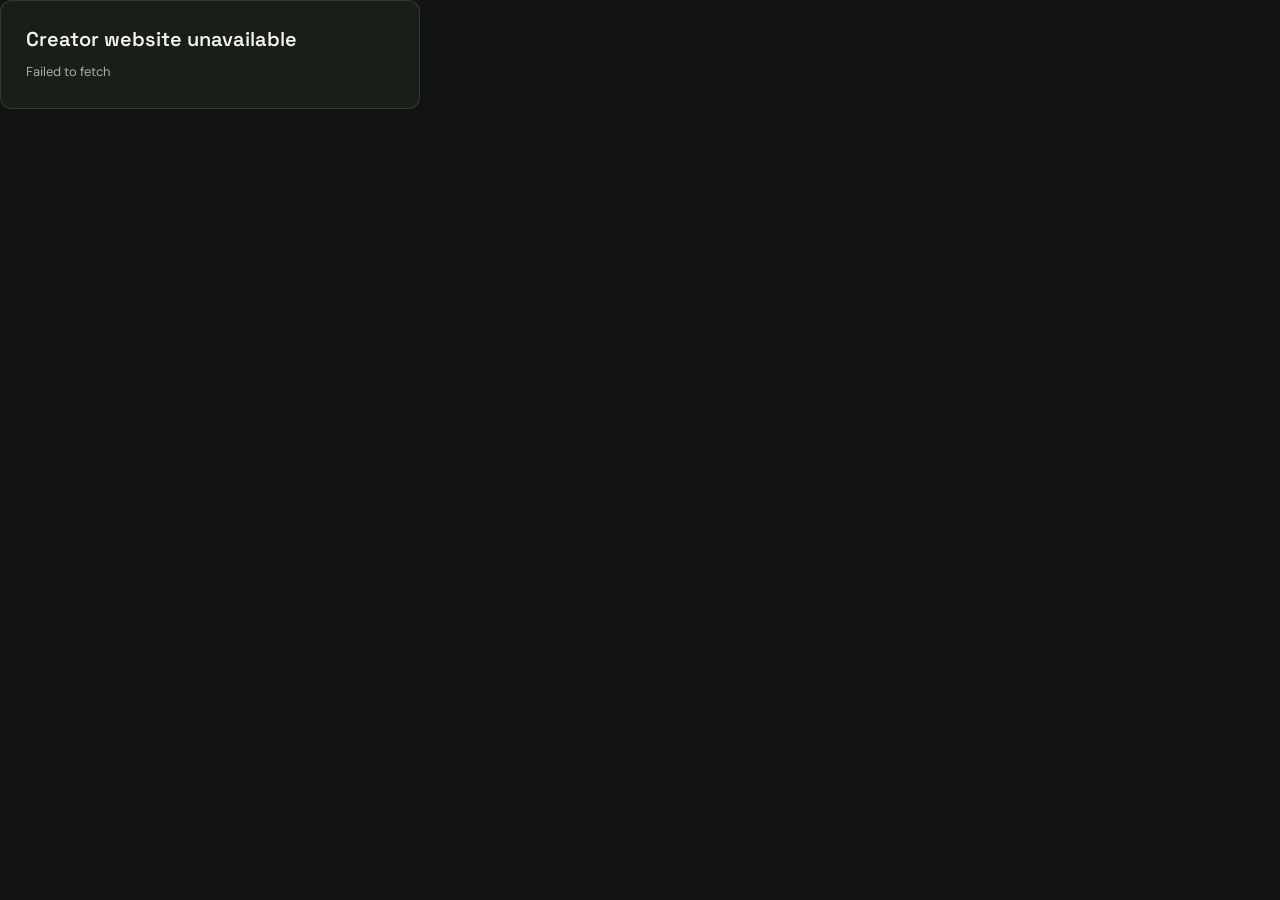
<file: cart.html>
<!doctype html>
<html lang="en">
<head>
  <meta charset="utf-8">
  <meta name="viewport" content="width=device-width, initial-scale=1">
  <meta name="theme-color" content="#121712">
  <meta name="description" content="Visit the creator's Twitch home for live updates, stream times, highlights, and community links.">
  <meta property="og:type" content="website">
  <meta property="og:title" content="Twitch creator">
  <meta property="og:description" content="Live updates, stream times, highlights, and community links.">
  <meta property="og:image" content="https://images.unsplash.com/photo-1593305841991-05c297ba4575?auto=format&fit=crop&w=1200&h=630&q=85">
  <meta name="twitter:card" content="summary_large_image">
  <title>Creator profile</title>
  <link rel="preconnect" href="https://fonts.googleapis.com">
  <link rel="preconnect" href="https://fonts.gstatic.com" crossorigin>
  <link href="https://fonts.googleapis.com/css2?family=DM+Sans:wght@400;500;600;700&family=Space+Grotesk:wght@500;600;700&display=swap" rel="stylesheet">
  <style>
    :root { color-scheme: dark; font-family: 'DM Sans',sans-serif; background: #121712; color: #f0f3ed; font-synthesis: none; }
    * { box-sizing: border-box; }
    body { display: grid; min-width: 320px; min-height: 100vh; place-items: center; margin: 0; padding: 28px 16px; background: radial-gradient(ellipse at 50% -18%, #34422e 0, transparent 54%), #121712; }
    .profile-shell { width: min(100%,420px); animation: arrive .45s ease-out both; }
    .profile-card { padding: 34px 25px 24px; border: 1px solid #ffffff20; border-radius: 17px; text-align: center; box-shadow: 0 28px 80px #0005; }
    .profile-avatar { display: grid; width: 94px; height: 94px; place-items: center; overflow: hidden; margin: 0 auto 18px; border: 2px solid #ffffff48; border-radius: 50%; background: #ffffff19; font: 600 25px 'Space Grotesk',sans-serif; }
    .profile-avatar img { width: 100%; height: 100%; object-fit: cover; }
    h1 { margin: 0; font: 600 27px 'Space Grotesk',sans-serif; overflow-wrap: anywhere; }
    .handle { margin: 7px 0 0; opacity: .7; font-size: 12px; }
    .bio { margin: 17px 0 22px; font-size: 13px; line-height: 1.65; white-space: pre-wrap; overflow-wrap: anywhere; }
    .links { display: grid; gap: 11px; }
    .profile-link { display: flex; min-height: 54px; align-items: center; gap: 12px; padding: 9px 15px; border: 1px solid transparent; color: inherit; text-align: left; text-decoration: none; transition: transform .16s ease, filter .16s ease; }
    .profile-link:hover { filter: brightness(1.1); transform: translateY(-2px); }
    .profile-link:focus-visible { outline: 2px solid currentColor; outline-offset: 3px; }
    .link-icon { display: grid; width: 30px; height: 30px; flex: 0 0 30px; place-items: center; border-radius: 50%; background: #00000018; font-size: 12px; font-weight: 700; }
    .link-label { flex: 1; font-size: 13px; font-weight: 600; }
    .link-arrow { opacity: .62; }
    .solid { background: var(--button); color: var(--button-text); }
    .outline { border-color: currentColor; background: transparent; }
    .glass { border-color: #ffffff38; background: #ffffff14; backdrop-filter: blur(8px); }
    .square { border-radius: 4px; }
    .rounded { border-radius: 9px; }
    .pill { border-radius: 99px; }
    .footer { margin: 25px 0 0; color: #a8b0a5; font-size: 10px; text-align: center; }
    .footer a { color: inherit; text-decoration: none; }
    .empty { width: min(100%,430px); padding: 25px; border: 1px solid #ffffff20; border-radius: 12px; background: #191e19; }
    .empty h1 { font-size: 20px; }
    .empty p { margin: 10px 0 0; color: #a8b0a5; font-size: 13px; line-height: 1.6; }
    @keyframes arrive { from { opacity: 0; transform: translateY(8px); } to { opacity: 1; transform: translateY(0); } }
    @media (max-width: 440px) { body { padding: 16px 12px; }.profile-card { padding: 28px 18px 20px; } }
    @media (prefers-reduced-motion: reduce) { *,*::before,*::after { animation-duration: .01ms !important; animation-iteration-count: 1 !important; transition-duration: .01ms !important; } }
    :root { --site-bg: #111411; --site-ink: #f0f3ed; --site-muted: #bdc5b9; --site-accent: #c6f36b; --site-button-text: #17200f; --site-line: #ffffff24; color-scheme: dark; scroll-behavior: smooth; }
    .creator-site { width: 100%; min-width: 0; overflow-x: clip; }
    body { display: block; min-width: 320px; padding: 0; background: var(--site-bg); color: var(--site-ink); }
    a { color: inherit; }
    .site-nav { position: sticky; top: 0; z-index: 10; display: flex; width: 100%; min-width: 0; min-height: 74px; align-items: center; justify-content: space-between; gap: 24px; padding: 0 max(5vw,24px); border-bottom: 1px solid #ffffff20; background: color-mix(in srgb,var(--site-bg) 90%,transparent); backdrop-filter: blur(18px); }
    .site-wordmark { display: inline-flex; min-width: max-content; align-items: center; gap: 10px; font: 600 14px 'Space Grotesk',sans-serif; text-decoration: none; }
    .site-mark { display: grid; width: 31px; height: 31px; place-items: center; border: 1px solid var(--site-accent); border-radius: 50%; color: var(--site-accent); font-size: 12px; }
    .site-nav-links { display: flex; min-width: 0; flex: 1; align-items: center; justify-content: center; gap: 8px; overflow-x: auto; padding: 0 8px; color: #e6ebe3; font-size: 11px; scrollbar-width: none; overscroll-behavior-x: contain; scroll-padding-inline: 8px; scroll-snap-type: x mandatory; }
    .site-nav-links::-webkit-scrollbar { display: none; }
    .site-nav-links a { min-width: max-content; padding: 10px 13px; border-radius: 99px; scroll-snap-align: center; text-decoration: none; opacity: .72; transition: background .16s, color .16s, opacity .16s; }
    .site-nav-links a:hover, .site-nav-links a.is-active { color: var(--site-accent); background: #ffffff0d; opacity: 1; }
    .site-nav-cta, .site-button { display: inline-flex; min-height: 45px; align-items: center; justify-content: center; gap: 10px; padding: 0 17px; border: 1px solid transparent; color: var(--site-button-text); background: var(--site-accent); font-size: 11px; font-weight: 700; text-decoration: none; transition: transform .16s, filter .16s; }
    .site-nav-cta:hover, .site-button:hover { filter: brightness(1.08); transform: translateY(-2px); }
    .site-button.outline, .site-nav-cta.outline { border-color: var(--site-accent); color: var(--site-ink); background: transparent; }
    .site-button.glass, .site-nav-cta.glass { border-color: #ffffff44; color: var(--site-ink); background: #ffffff16; backdrop-filter: blur(8px); }
    .shape-square { border-radius: 3px; }.shape-rounded { border-radius: 7px; }.shape-pill { border-radius: 99px; }
    .site-hero { position: relative; display: flex; min-height: 650px; height: min(86svh,900px); align-items: center; overflow: hidden; isolation: isolate; padding: 90px max(8vw,24px) 74px; scroll-margin-top: 74px; }
    .site-hero::after { position: absolute; inset: 0; z-index: -1; background: linear-gradient(90deg,#0b0e0be8 0%,#0b0e0b9c 46%,#0b0e0b20 100%),linear-gradient(0deg,var(--site-bg) 0%,transparent 34%); content: ''; }
    .site-hero-image { position: absolute; inset: 0; z-index: -2; width: 100%; height: 100%; object-fit: cover; object-position: center 54%; animation: hero-arrive .8s ease-out both; }
    .site-hero-copy { width: min(100%,760px); animation: rise .55s ease-out both; }
    .site-status { display: inline-flex; align-items: center; gap: 9px; margin-bottom: 22px; color: #e8eee5; font-size: 10px; font-weight: 700; text-transform: uppercase; }
    .site-status-dot { width: 8px; height: 8px; border-radius: 50%; background: #9ca597; }
    .site-status.live .site-status-dot { background: #ff655f; box-shadow: 0 0 14px #ff655f99; }
    .site-status.checking .site-status-dot { background: var(--site-accent); animation: status-pulse 1.2s ease-in-out infinite alternate; }
    .site-status.unavailable { color: #b5beb1; }
    @keyframes status-pulse { to { opacity: .35; } }
    .site-eyebrow { margin: 0 0 12px; color: var(--site-accent); font-size: 11px; font-weight: 700; text-transform: uppercase; }
    .site-hero h1 { max-width: 820px; margin: 0; font: 600 58px/1.04 'Space Grotesk',sans-serif; letter-spacing: 0; overflow-wrap: anywhere; }
    .site-hero-title-image { display: block; width: min(100%,560px); max-height: 180px; object-fit: contain; object-position: left center; }
    .site-hero-socials { position: absolute; top: 20px; right: max(10vw,40px); z-index: 2; display: flex; max-width: calc(100% - 48px); flex-wrap: wrap; justify-content: flex-end; gap: 9px; }
    .site-hero-social-link { display: grid; width: 42px; height: 42px; flex: 0 0 42px; place-items: center; border: 1px solid #ffffff42; border-radius: 50%; color: var(--site-ink); background: #101510b8; backdrop-filter: blur(8px); text-decoration: none; transition: border-color .16s, color .16s, transform .16s; }
    .site-hero-social-link:hover { transform: translateY(-2px); border-color: var(--site-accent); color: var(--site-accent); }
    .site-hero-social-link:focus-visible { outline: 2px solid var(--site-accent); outline-offset: 3px; }
    .site-hero-social-link svg { width: 19px; height: 19px; fill: currentColor; }
    .site-hero-tagline { max-width: 560px; margin: 17px 0 26px; color: #d5dcd1; font-size: 16px; line-height: 1.65; }
    .site-hero-actions { display: flex; flex-wrap: wrap; gap: 10px; }
    .site-hero-handle { margin-top: 22px; color: #c3cbc0; font-size: 11px; }
    .site-scroll-cue { position: absolute; right: max(5vw,24px); bottom: 47px; display: flex; align-items: center; gap: 10px; color: #d5ddd1; font-size: 9px; text-transform: uppercase; writing-mode: vertical-rl; }
    .site-scroll-cue::after { width: 1px; height: 42px; background: var(--site-accent); content: ''; }
    .site-section { padding: 100px max(8vw,24px); scroll-margin-top: 74px; }
    .site-section-head { max-width: 680px; margin-bottom: 35px; }
    .site-kicker { margin: 0 0 11px; color: var(--site-accent); font-size: 10px; font-weight: 700; text-transform: uppercase; }
    .site-section h2 { margin: 0; font: 600 38px/1.12 'Space Grotesk',sans-serif; letter-spacing: 0; }
    .site-about { display: grid; grid-template-columns: minmax(0,1.1fr) minmax(260px,.75fr); gap: 12vw; align-items: start; background: linear-gradient(110deg,color-mix(in srgb,var(--site-accent) 5%,var(--site-bg)),var(--site-bg) 58%); }
    .site-about-copy { max-width: 670px; color: var(--site-muted); font-size: 14px; line-height: 1.85; white-space: pre-wrap; }
    .site-schedule { padding-top: 8px; border-top: 1px solid var(--site-line); }
    .site-schedule h3 { margin: 0 0 12px; font: 600 14px 'Space Grotesk',sans-serif; }
    .site-schedule-group + .site-schedule-group { margin-top: 27px; }
    .site-schedule-group-title { margin: 0 0 4px; color: var(--site-accent); font-size: 9px; font-weight: 700; text-transform: uppercase; }
    .site-schedule-list { display: grid; }
    .site-schedule-row { display: flex; justify-content: space-between; gap: 18px; padding: 13px 0; border-bottom: 1px solid var(--site-line); color: var(--site-muted); font-size: 11px; white-space: pre-wrap; }
    .site-schedule-row span:last-child { color: var(--site-ink); text-align: right; }
    .site-featured { background: color-mix(in srgb, var(--site-ink) 4%, var(--site-bg)); }
    .site-feature-grid { display: grid; grid-template-columns: repeat(3,minmax(0,1fr)); gap: 17px; }
    .site-feature { min-width: 0; color: inherit; text-decoration: none; }
    .site-feature-image-wrap { position: relative; aspect-ratio: 16/10; overflow: hidden; background: #202620; }
    .site-feature-image { width: 100%; height: 100%; object-fit: cover; transition: transform .3s ease; }
    .site-feature:hover .site-feature-image { transform: scale(1.035); }
    .site-feature-play { position: absolute; left: 50%; top: 50%; display: grid; width: 48px; height: 48px; place-items: center; transform: translate(-50%,-50%); border: 1px solid #ffffffaa; border-radius: 50%; color: #fff; background: #1119; font-size: 16px; }
    .site-feature h3 { margin: 15px 0 6px; font: 600 16px 'Space Grotesk',sans-serif; }
    .site-feature p { margin: 0; color: var(--site-muted); font-size: 11px; line-height: 1.6; }
    .site-empty-feature { padding: 35px 0; color: var(--site-muted); font-size: 12px; }
    .site-community { display: flex; align-items: end; justify-content: space-between; gap: 24px; padding-top: 75px; padding-bottom: 75px; border-top: 1px solid var(--site-line); scroll-margin-top: 74px; }
    .site-community h2 { max-width: 630px; }
    .site-community p { margin: 13px 0 0; color: var(--site-muted); font-size: 12px; line-height: 1.6; }
    .site-socials { display: flex; flex-wrap: wrap; gap: 9px; padding: 24px max(8vw,24px); border-top: 1px solid var(--site-line); }
    .site-social-link { display: inline-flex; min-height: 37px; align-items: center; gap: 8px; padding: 0 12px; border: 1px solid var(--site-line); color: var(--site-ink); font-size: 10px; text-decoration: none; }
    .site-social-link:hover { border-color: var(--site-accent); }
    .site-footer { display: flex; justify-content: space-between; gap: 20px; padding: 20px max(8vw,24px) 30px; color: #8f998d; font-size: 9px; }
    .site-footer a { text-decoration: none; }
    .site-nav { border-bottom-color: color-mix(in srgb,var(--site-accent) 20%,transparent); }
    .site-mark { border-radius: 9px; }
    .site-nav-cta, .site-button { min-height: 48px; }
    .site-nav-cta { box-shadow: 0 8px 26px color-mix(in srgb,var(--site-accent) 18%,transparent); }
    .site-hero { min-height: 690px; height: min(88svh,920px); padding-right: max(10vw,40px); padding-left: max(10vw,40px); }
    .site-hero::after { background: linear-gradient(90deg,#0b0e0bf2 0%,#0b0e0bbd 38%,#0b0e0b30 78%,#0b0e0b14 100%),linear-gradient(0deg,var(--site-bg) 0%,transparent 28%); }
    .site-hero-image { object-position: center 58%; }
    .site-hero-copy { width: min(100%,680px); }
    .site-status { padding: 9px 12px; border: 1px solid #ffffff26; border-radius: 99px; background: #101510a8; backdrop-filter: blur(8px); }
    .site-eyebrow, .site-kicker { letter-spacing: .08em; }
    .site-hero h1 { max-width: 680px; font-size: clamp(58px,7vw,88px); line-height: .98; }
    .site-hero-tagline { max-width: 490px; font-size: 17px; }
    .site-button { box-shadow: 0 10px 30px color-mix(in srgb,var(--site-accent) 17%,transparent); }
    .site-button:focus-visible, .site-nav-cta:focus-visible, .site-nav-links a:focus-visible, .site-social-link:focus-visible, .site-feature:focus-visible { outline: 2px solid var(--site-accent); outline-offset: 4px; }
    .site-broadcast { display: grid; grid-template-columns: minmax(0,1fr) auto auto; align-items: center; gap: 28px; padding: 24px max(10vw,40px); border-top: 1px solid var(--site-line); border-bottom: 1px solid var(--site-line); background: linear-gradient(100deg,color-mix(in srgb,var(--site-accent) 9%,var(--site-bg)),color-mix(in srgb,var(--site-ink) 3%,var(--site-bg)) 66%); }
    .site-broadcast-label { display: flex; align-items: center; gap: 9px; margin: 0 0 7px; color: var(--site-accent); font-size: 9px; font-weight: 700; text-transform: uppercase; }
    .site-broadcast-label .site-status-dot { width: 7px; height: 7px; background: #8b9488; }
    .site-broadcast.is-live .site-broadcast-label .site-status-dot { background: #ff655f; box-shadow: 0 0 12px #ff655f99; }
    .site-broadcast h2 { margin: 0; font: 600 19px/1.25 'Space Grotesk',sans-serif; overflow-wrap: anywhere; }
    .site-broadcast-copy { margin: 5px 0 0; color: var(--site-muted); font-size: 11px; line-height: 1.5; }
    .site-broadcast-stat { min-width: 90px; padding-left: 22px; border-left: 1px solid var(--site-line); }
    .site-broadcast-stat span { display: block; color: var(--site-muted); font-size: 9px; text-transform: uppercase; }
    .site-broadcast-stat strong { display: block; margin-top: 5px; font: 600 12px 'Space Grotesk',sans-serif; }
    .site-broadcast-link { min-width: 150px; }
    .site-about { gap: 9vw; padding-top: 92px; padding-bottom: 92px; }
    .site-schedule { padding-top: 8px; border-top: 1px solid var(--site-line); }
    .site-schedule h3 { margin: 0 0 12px; font: 600 14px 'Space Grotesk',sans-serif; }
    .site-schedule-group + .site-schedule-group { margin-top: 27px; }
    .site-schedule-group-title { margin: 0 0 4px; color: var(--site-accent); font-size: 9px; font-weight: 700; text-transform: uppercase; }
    .site-schedule-list { display: grid; }
    .site-schedule-row { display: flex; justify-content: space-between; gap: 18px; padding: 13px 0; border-bottom: 1px solid var(--site-line); color: var(--site-muted); font-size: 11px; white-space: pre-wrap; }
    .site-schedule-row span:last-child { color: var(--site-ink); text-align: right; }
    .site-featured { background: color-mix(in srgb,var(--site-accent) 3%,var(--site-bg)); }
    .site-feature-grid { display: grid; grid-template-columns: repeat(3,minmax(0,1fr)); gap: 17px; }
    .site-feature { min-width: 0; color: inherit; text-decoration: none; }
    .site-feature-image-wrap { position: relative; aspect-ratio: 16/10; overflow: hidden; background: #202620; }
    .site-feature-image { width: 100%; height: 100%; object-fit: cover; transition: transform .3s ease; }
    .site-feature:hover .site-feature-image { transform: scale(1.035); }
    .site-feature-play { position: absolute; left: 50%; top: 50%; display: grid; width: 48px; height: 48px; place-items: center; transform: translate(-50%,-50%); border: 1px solid #ffffffaa; border-radius: 50%; color: #fff; background: #1119; font-size: 16px; }
    .site-feature h3 { margin: 15px 0 6px; font: 600 16px 'Space Grotesk',sans-serif; }
    .site-feature p { margin: 0; color: var(--site-muted); font-size: 11px; line-height: 1.6; }
    .site-empty-feature { padding: 35px 0; color: var(--site-muted); font-size: 12px; }
    .site-community { display: flex; align-items: end; justify-content: space-between; gap: 24px; padding-top: 75px; padding-bottom: 75px; border-top: 1px solid var(--site-line); scroll-margin-top: 74px; }
    .site-community h2 { max-width: 630px; }
    .site-community p { margin: 13px 0 0; color: var(--site-muted); font-size: 12px; line-height: 1.6; }
    .site-socials { display: flex; flex-wrap: wrap; gap: 9px; padding: 24px max(8vw,24px); border-top: 1px solid var(--site-line); }
    .site-social-link { display: inline-flex; min-height: 37px; align-items: center; gap: 8px; padding: 0 12px; border: 1px solid var(--site-line); color: var(--site-ink); font-size: 10px; text-decoration: none; }
    .site-social-link:hover { border-color: var(--site-accent); }
    .site-footer { display: flex; justify-content: space-between; gap: 20px; padding: 20px max(8vw,24px) 30px; color: #8f998d; font-size: 9px; }
    .site-footer a { text-decoration: none; }
    .site-nav { border-bottom-color: color-mix(in srgb,var(--site-accent) 20%,transparent); }
    .site-mark { border-radius: 9px; }
    .site-nav-cta, .site-button { min-height: 48px; }
    .site-nav-cta { box-shadow: 0 8px 26px color-mix(in srgb,var(--site-accent) 18%,transparent); }
    .site-hero { min-height: min(760px,calc(100svh - 66px)); height: auto; align-items: flex-start; padding: clamp(104px,18svh,170px) 24px 66px; }
    .site-hero::after { background: linear-gradient(90deg,#0b0e0be8 0%,#0b0e0bb0 58%,#0b0e0b4c 100%),linear-gradient(0deg,var(--site-bg) 0%,transparent 52%); }
    .site-hero-image { object-position: 62% center; }
    .site-hero h1 { max-width: 560px; font-size: clamp(42px,10vw,64px); }
    .site-hero-tagline { max-width: 430px; font-size: 15px; }
    .site-broadcast { grid-template-columns: minmax(0,1fr) auto; gap: 14px; padding: 20px 24px; }
    .site-broadcast-stat { display: none; }
    .site-broadcast-link { min-width: 0; min-height: 42px; padding: 0 12px; }
    .site-about { padding-top: 60px; padding-bottom: 60px; }
    .site-schedule { padding: 17px; }
    .site-feature-grid { grid-template-columns: repeat(2,minmax(0,1fr)); gap: 12px; }
    .site-feature h3, .site-feature p { margin-right: 12px; margin-left: 12px; }
    .site-feature h3 { font-size: 14px; }
    .site-feature p { font-size: 10px; }
    .site-empty-feature { grid-column: 1/-1; border-top: 1px solid var(--site-line); }
    .site-community { padding-top: 82px; padding-bottom: 82px; background: radial-gradient(ellipse at 85% 50%,color-mix(in srgb,var(--site-accent) 8%,transparent),transparent 46%); }
    .site-socials { gap: 10px; }
    .site-social-link { min-height: 42px; border-radius: 5px; background: color-mix(in srgb,var(--site-ink) 3%,var(--site-bg)); }
    .site-footer { padding-top: 25px; }
    @media (max-width: 760px) {
      .site-hero { min-height: min(760px,calc(100svh - 66px)); height: auto; align-items: flex-start; padding: clamp(104px,18svh,170px) 24px 66px; }
      .site-hero::after { background: linear-gradient(90deg,#0b0e0bf0 0%,#0b0e0bc4 58%,#0b0e0b64 100%),linear-gradient(0deg,var(--site-bg) 0%,transparent 52%); }
      .site-hero-image { object-position: 62% center; }
      .site-hero h1 { max-width: 560px; font-size: clamp(42px,10vw,64px); }
      .site-hero-tagline { max-width: 430px; font-size: 15px; }
      .site-broadcast { grid-template-columns: minmax(0,1fr) auto; gap: 14px; padding: 20px 24px; }
      .site-broadcast-stat { display: none; }
      .site-broadcast-link { min-width: 0; min-height: 42px; padding: 0 12px; }
      .site-about { padding-top: 60px; padding-bottom: 60px; }
      .site-schedule { padding: 17px; }
      .site-feature-grid { grid-template-columns: repeat(2,minmax(0,1fr)); gap: 12px; }
      .site-feature h3, .site-feature p { margin-right: 12px; margin-left: 12px; }
      .site-feature h3 { font-size: 14px; }
      .site-feature p { font-size: 10px; }
    }
    @media (max-width: 480px) {
      .site-nav { min-height: 96px; flex-wrap: wrap; justify-content: space-between; gap: 0 8px; padding: 8px 16px 5px; }
      .site-wordmark, .site-nav-cta { align-self: center; }
      .site-nav-links { order: 3; flex: 0 0 100%; justify-content: center; gap: 8px; overflow: visible; padding: 0; }
      .site-nav-links a { padding: 8px 10px; font-size: 10px; }
      .site-hero, .site-section, .site-community { scroll-margin-top: 96px; }
      .site-hero { min-height: min(710px,calc(100svh - 96px)); padding-top: clamp(82px,11svh,104px); }
      .site-hero h1 { font-size: 42px; }
      .site-hero-actions { align-items: flex-start; flex-direction: row; max-width: none; }
      .site-hero-actions .site-button { width: auto; min-width: min(100%,240px); }
      .site-broadcast { grid-template-columns: 1fr; gap: 14px; }
      .site-broadcast-link { justify-self: start; }
      .site-feature-grid { grid-template-columns: 1fr; gap: 19px; }
      .site-feature h3 { font-size: 15px; }
      .site-feature p { font-size: 11px; }
      .site-section h2 { font-size: 27px; }
      .site-footer { flex-direction: column; }
    }
    .site-mark { overflow: hidden; border: 1px solid color-mix(in srgb,var(--site-accent) 70%,transparent); background: color-mix(in srgb,var(--site-accent) 12%,var(--site-bg)); }
    .site-mark img { width: 100%; height: 100%; object-fit: cover; }
    .site-wordmark { font-size: 15px; }
    .site-hero { min-height: min(790px,calc(100svh - 74px)); }
    .site-hero-copy { position: relative; }
    .site-hero-copy::before { position: absolute; top: -34px; left: -24px; width: 3px; height: calc(100% + 68px); background: linear-gradient(var(--site-accent),transparent 88%); content: ''; opacity: .75; }
    .site-hero-handle { display: none; }
    .site-scroll-cue { color: var(--site-accent); font-weight: 700; text-decoration: none; }
    .site-about { grid-template-columns: minmax(0,1.15fr) minmax(280px,.75fr); }
    .site-about-copy { font-size: 15px; }
    .site-schedule { align-self: stretch; }
    .site-schedule h3 { font-size: 18px; }
    .site-schedule-row { font-size: 12px; }
    .site-feature-grid { grid-template-columns: 1fr; }
    .site-feature:only-child { display: grid; grid-template-columns: minmax(0,1.15fr) minmax(240px,.85fr); align-items: center; max-width: 100%; }
    .site-feature:only-child .site-feature-image-wrap { height: 100%; min-height: 250px; aspect-ratio: auto; }
    .site-feature:only-child h3 { margin: 0 24px 9px; font-size: 22px; }
    .site-feature:only-child p { margin: 0 24px 24px; font-size: 12px; }
    .site-feature-content { align-self: center; }
    .site-feature-meta { display: block; margin: 0 24px 12px; color: var(--site-accent); font-size: 9px; font-weight: 700; text-transform: uppercase; }
    .site-community { position: relative; overflow: hidden; border-top: 0; background: linear-gradient(110deg,color-mix(in srgb,var(--site-accent) 13%,var(--site-bg)),var(--site-bg) 76%); }
    .site-community::before { position: absolute; top: 0; left: max(8vw,24px); width: 72px; height: 3px; background: var(--site-accent); content: ''; }
    .site-community > * { position: relative; }
    .site-community .site-kicker { margin-bottom: 13px; }
    .site-community h2 { max-width: 600px; font-size: 44px; }
    .site-community p { max-width: 460px; font-size: 14px; }
    .site-socials { padding-top: 30px; padding-bottom: 30px; }
    .site-footer { align-items: center; border-top: 1px solid var(--site-line); font-size: 10px; }
    .site-footer a:hover { color: var(--site-accent); }
    .site-featured .site-feature-grid.site-feature-row, .site-featured .site-feature-grid.site-feature-slide { grid-template-columns: repeat(3,minmax(0,1fr)); gap: clamp(10px,1.8vw,22px); }
    .site-featured .site-feature-image-wrap { aspect-ratio: 16/9; }
    .site-featured .site-feature-content { min-width: 0; padding: 12px 13px 15px; border-bottom: 1px solid var(--site-line); background: color-mix(in srgb,var(--site-bg) 76%,var(--site-accent)); }
    .site-featured .site-feature-meta { margin: 0 0 6px; font-size: 8px; }
    .site-featured .site-feature h3 { margin: 0; font-size: 13px; line-height: 1.35; overflow-wrap: anywhere; }
    .site-featured .site-feature p { margin: 5px 0 0; font-size: 10px; line-height: 1.45; }
    .site-featured .site-feature:only-child { display: block; grid-template-columns: none; align-items: initial; max-width: none; }
    .site-featured .site-feature:only-child .site-feature-image-wrap { height: auto; min-height: 0; aspect-ratio: 16/9; }
    .site-featured .site-feature:only-child h3 { margin: 0; font-size: 13px; }
    .site-featured .site-feature:only-child p { margin: 5px 0 0; font-size: 10px; }
    .site-feature-carousel { margin-top: 20px; }
    .site-feature-carousel[hidden], .site-feature-slide[hidden] { display: none !important; }
    .site-feature-carousel-controls { display: flex; align-items: center; justify-content: flex-end; gap: 9px; margin-bottom: 10px; }
    .site-feature-carousel-controls button { display: grid; width: 38px; height: 38px; place-items: center; border: 1px solid var(--site-line); border-radius: 50%; color: var(--site-ink); background: color-mix(in srgb,var(--site-ink) 5%,var(--site-bg)); font: 600 18px 'DM Sans',sans-serif; cursor: pointer; }
    .site-feature-carousel-controls button:hover:not(:disabled) { border-color: var(--site-accent); color: var(--site-accent); }
    .site-feature-carousel-controls button:disabled { opacity: .38; cursor: not-allowed; }
    .site-feature-carousel-page { min-width: 48px; color: var(--site-muted); font-size: 10px; text-align: center; }
    @media (max-width: 760px) { .site-featured .site-feature-grid.site-feature-row, .site-featured .site-feature-grid.site-feature-slide { grid-template-columns: repeat(3,minmax(0,1fr)); gap: 8px; }.site-featured .site-feature-content { padding: 8px 7px 10px; }.site-featured .site-feature-meta { margin-bottom: 4px; font-size: 7px; }.site-featured .site-feature h3 { font-size: 11px; }.site-featured .site-feature p { font-size: 9px; } }
    @media (max-width: 760px) {
      .site-hero { min-height: min(650px,calc(100svh - 96px)); height: auto; padding: 50px 24px 68px; }
      .site-hero-copy { margin: auto 0; }
      .site-hero-copy::before { left: -13px; }
      .site-hero::after { background: linear-gradient(90deg,#0b0e0bf0 0%,#0b0e0bc0 58%,#0b0e0b64 100%),linear-gradient(0deg,var(--site-bg) 0%,transparent 48%); }
      .site-scroll-cue { right: auto; bottom: 20px; left: 24px; flex-direction: row; gap: 9px; font-size: 9px; writing-mode: horizontal-tb; }
      .site-scroll-cue::after { width: 30px; height: 1px; }
      .site-feature:only-child { grid-template-columns: minmax(0,1.05fr) minmax(0,.95fr); }
      .site-feature:only-child .site-feature-image-wrap { min-height: 220px; }
      .site-feature:only-child h3 { margin-right: 16px; margin-left: 16px; font-size: 17px; }
      .site-feature:only-child p, .site-feature-meta { margin-right: 16px; margin-left: 16px; }
      .site-community h2 { font-size: 34px; }
    }
    @media (max-width: 480px) {
      .site-nav { min-height: 96px; }
      .site-nav-links { min-height: 32px; }
      .site-hero { min-height: min(430px,calc(100svh - 96px)); height: auto; align-items: flex-start; padding: 42px 24px 48px; }
      .site-hero-copy { margin: 0; }
      .site-hero h1 { font-size: 43px; }
      .site-hero-tagline { max-width: 310px; margin-top: 13px; font-size: 15px; }
      .site-status { margin-bottom: 18px; }
      .site-hero-copy::before { top: -22px; height: calc(100% + 44px); }
      .site-hero-actions { flex-direction: row; }
      .site-hero-actions .site-button { width: auto; min-width: min(100%,240px); }
      .site-broadcast { grid-template-columns: 1fr; }
      .site-feature:only-child { display: block; }
      .site-feature:only-child .site-feature-image-wrap { min-height: 0; aspect-ratio: 16/9; }
      .site-feature:only-child h3 { margin: 14px 14px 7px; font-size: 16px; }
      .site-feature:only-child p, .site-feature-meta { margin-right: 14px; margin-left: 14px; }
      .site-feature:only-child p { margin-bottom: 17px; }
      .site-community h2 { font-size: 30px; }
      .site-footer { align-items: flex-start; }
    }
      .site-identity { display: flex; align-items: center; gap: 25px; margin: 8px 0 23px; }
      .site-hero-logo { display: grid; width: 176px; height: 176px; flex: 0 0 176px; place-items: center; overflow: hidden; border: 1px solid color-mix(in srgb,var(--site-accent) 72%,#fff 12%); border-radius: 22px; background: color-mix(in srgb,var(--site-bg) 68%,transparent); box-shadow: 0 18px 54px #0008,0 0 0 7px color-mix(in srgb,var(--site-accent) 9%,transparent); color: var(--site-accent); font: 700 42px 'Space Grotesk',sans-serif; }
      .site-hero-logo img { display: block; width: 100%; height: 100%; padding: 9px; object-fit: contain; }
      .site-identity-copy { min-width: 0; }
      .site-identity-copy { flex: 1; }
      .site-identity-copy .site-eyebrow { margin: 0 0 10px; }
      .site-identity-copy h1 { max-width: 680px; font-size: clamp(52px,6.4vw,82px); }
      .site-hero-copy { width: min(100%,1040px); }
      .site-hero-title-image { width: min(100%,760px); max-height: 240px; margin-left: clamp(48px,7vw,96px); }
      .site-hero-tagline { margin-top: 0; }
      .site-hero::after { background: linear-gradient(90deg,#0b0e0be0 0%,#0b0e0b9e 37%,#0b0e0b22 78%,#0b0e0b08 100%),linear-gradient(0deg,var(--site-bg) 0%,transparent 30%); }
      @media (max-width: 760px) {
        .site-identity { gap: 18px; margin-top: 4px; }
        .site-hero-title-image { margin-left: clamp(24px,6vw,48px); }
          .site-hero-socials { top: 14px; right: 24px; gap: 7px; }
          .site-hero-social-link { width: 38px; height: 38px; flex-basis: 38px; }
        .site-hero-logo { width: 132px; height: 132px; flex-basis: 132px; border-radius: 18px; }
        .site-identity-copy h1 { font-size: clamp(36px,7.5vw,54px); }
        .site-identity-copy .site-eyebrow { font-size: 9px; overflow-wrap: anywhere; }
        .site-hero-tagline { margin-top: 5px; }
        .site-hero::after { background: linear-gradient(90deg,#0b0e0be8 0%,#0b0e0bb0 60%,#0b0e0b40 100%),linear-gradient(0deg,var(--site-bg) 0%,transparent 48%); }
        .site-about { grid-template-columns: minmax(0,1fr); gap: 32px; }
        .site-about .site-section-head { margin-bottom: 20px; }
        .site-schedule { width: 100%; min-width: 0; }
        .site-section { padding-top: 54px; padding-bottom: 54px; }
        .site-about { padding-top: 54px; padding-bottom: 54px; }
      }
      @media (max-width: 480px) {
        .site-identity { gap: 15px; margin: 4px 0 19px; }
        .site-hero-logo { width: 104px; height: 104px; flex-basis: 104px; border-radius: 15px; box-shadow: 0 12px 32px #0008,0 0 0 5px color-mix(in srgb,var(--site-accent) 9%,transparent); }
        .site-hero-logo img { padding: 5px; }
        .site-identity-copy h1 { font-size: clamp(30px,8vw,38px); line-height: 1; }
        .site-identity-copy .site-eyebrow { max-width: 205px; margin-bottom: 7px; font-size: 9px; }
        .site-hero-tagline { margin-top: 0; }
      }
    .site-shop { position: relative; background: color-mix(in srgb,var(--site-ink) 2%,var(--site-bg)); }
    .site-shop-heading { display: flex; align-items: end; justify-content: space-between; gap: 24px; margin-bottom: 26px; }
    .site-shop-heading .site-section-head { margin: 0; }
    .site-shop-heading .site-section-head h2 { margin-bottom: 0; }
    .site-shop-intro { max-width: 490px; margin: 10px 0 0; color: var(--site-muted); font-size: 13px; line-height: 1.6; }
    .site-shop-count { flex: 0 0 auto; padding-bottom: 4px; color: var(--site-muted); font-size: 10px; }
    .site-shop-grid { display: grid; grid-template-columns: repeat(auto-fill,minmax(0,220px)); justify-content: start; gap: 16px; }
    .site-product { display: flex; min-width: 0; flex-direction: column; overflow: hidden; border: 1px solid var(--site-line); border-radius: 7px; background: color-mix(in srgb,var(--site-ink) 4%,var(--site-bg)); transition: border-color .2s ease,transform .2s ease; }
    .site-product:hover { border-color: color-mix(in srgb,var(--site-accent) 45%,var(--site-line)); transform: translateY(-2px); }
    .site-product-image-wrap { display: grid; aspect-ratio: 1; place-items: center; overflow: hidden; padding: 12px; background: color-mix(in srgb,var(--site-ink) 7%,var(--site-bg)); }
    .site-product-image { display: block; width: 100%; height: 100%; object-fit: contain; transition: transform .25s ease; }
    .site-product:hover .site-product-image { transform: scale(1.025); }
    .site-product-image-placeholder { display: grid; width: 100%; height: 100%; place-items: center; color: color-mix(in srgb,var(--site-accent) 70%,var(--site-ink)); font: 600 28px 'Space Grotesk',sans-serif; }
    .site-product-info { display: flex; min-height: 150px; flex: 1; flex-direction: column; align-items: flex-start; padding: 13px; }
    .site-product-title-row { display: flex; width: 100%; flex-wrap: wrap; align-items: baseline; justify-content: space-between; gap: 6px 10px; }
    .site-product h3 { margin: 0; font: 600 14px/1.3 'Space Grotesk',sans-serif; overflow-wrap: anywhere; }
    .site-product-price { flex: 0 0 auto; color: var(--site-accent); font: 600 13px 'Space Grotesk',sans-serif; }
    .site-product p { display: -webkit-box; overflow: hidden; margin: 9px 0 16px; color: var(--site-muted); font-size: 11px; line-height: 1.6; line-clamp: 3; -webkit-box-orient: vertical; -webkit-line-clamp: 3; }
    .site-product-variant { width: 100%; min-height: 38px; margin: 2px 0 12px; padding: 0 10px; border: 1px solid var(--site-line); border-radius: 5px; color: var(--site-ink); background: var(--site-bg); font: inherit; font-size: 10px; }
    .site-product-buy { min-height: 40px; margin-top: auto; padding: 0 14px; font-size: 10px; }
    .site-product-coming-soon { display: inline-flex; align-items: center; color: var(--site-muted); font-size: 10px; }
    .site-shop-empty { display: grid; min-height: 180px; align-content: center; justify-items: center; gap: 10px; padding: 28px; border: 1px dashed var(--site-line); border-radius: 8px; color: var(--site-muted); text-align: center; }
    .site-shop-empty strong { color: var(--site-ink); font: 600 17px 'Space Grotesk',sans-serif; }
    .site-shop-empty span { max-width: 420px; font-size: 12px; line-height: 1.6; }
    @media (max-width: 560px) { .site-shop-heading { align-items: flex-start; flex-direction: column; gap: 9px; margin-bottom: 18px; }.site-shop-grid { grid-template-columns: repeat(2,minmax(0,1fr)); gap: 11px; }.site-product-image-wrap { padding: 7px; }.site-product-info { min-height: 150px; padding: 10px; }.site-product-title-row { align-items: flex-start; flex-direction: column; gap: 5px; }.site-product h3 { font-size: 13px; }.site-product p { font-size: 10px; }.site-product-buy { width: 100%; padding: 0 8px; font-size: 9px; } }

    .site-product-link { display: flex; flex: 1; flex-direction: column; color: inherit; text-decoration: none; }
    .site-product-link:focus-visible { outline: 3px solid var(--site-accent); outline-offset: -3px; }
    .site-product-link .site-product-info { min-height: 90px; gap: 16px; }
    .site-product-view { margin-top: auto; color: var(--site-accent); font-size: 11px; }
    .product-page { max-width: 1200px; margin: auto; padding: 40px 24px 80px; }
    .product-back { display: inline-block; margin-bottom: 28px; color: var(--site-muted); font-size: 13px; }
    .product-layout { display: grid; grid-template-columns: minmax(0,1.15fr) minmax(0,1fr); gap: clamp(24px,5vw,64px); align-items: start; }
    .product-photo { display: grid; place-items: center; aspect-ratio: 1; padding: 24px; border: 1px solid var(--site-line); border-radius: 12px; background: color-mix(in srgb,var(--site-ink) 5%,var(--site-bg)); overflow: hidden; }
    .product-photo img { display: block; width: 100%; height: 100%; min-height: 0; object-fit: contain; }
    .product-details h1 { margin: 12px 0 18px; font: 600 clamp(28px,4vw,44px)/1.12 'Space Grotesk',sans-serif; overflow-wrap: anywhere; }
    .product-detail-price { color: var(--site-accent); font-size: 24px; margin: 0 0 12px; }
    .product-stock { color: var(--site-muted); font-size: 12px; }
    .product-options { display: grid; gap: 10px; margin: 28px 0; }
    .product-options label { font-size: 13px; }
    .product-options select { min-height: 46px; font-size: 13px; margin: 0; }
    .product-purchase { width: 100%; min-height: 48px; justify-content: center; }
    .product-description { margin-top: 32px; padding-top: 24px; border-top: 1px solid var(--site-line); }
    .product-description h2 { font: 600 18px 'Space Grotesk',sans-serif; }
    .product-description p { white-space: pre-wrap; overflow-wrap: anywhere; font-size: 14px; line-height: 1.8; color: var(--site-muted); }
    @media (max-width: 700px) { .product-layout { grid-template-columns: minmax(0,1fr); }.product-page { padding: 24px 18px 56px; }.product-photo { max-width: 480px; width: 100%; margin: auto; } }
  </style>
  <link rel="stylesheet" href="./storefront.css">
</head>
<body>
  <main class="profile-shell" id="profile-root" aria-live="polite"></main>
  <script src="./storefront.js"></script>
  <script>
    (async () => {
      const twitchStatusEndpoint = 'https://asqszzgunsrdclunbxfq.supabase.co/functions/v1/twitch-status';
      const twitchStatusIntervalMs = 60_000;
      const icons = { play: '▶', stream: '◉', camera: '◎', chat: '✦', music: '♫', link: '↗', mail: '@', shop: '◇', community: '✳' };
      const escapeHtml = value => String(value || '').replace(/[&<>"']/g, character => ({ '&': '&amp;', '<': '&lt;', '>': '&gt;', '"': '&quot;', "'": '&#39;' })[character]);
      const validColor = (value, fallback) => /^#[\da-f]{6}$/i.test(value || '') ? value : fallback;
      const safeLink = value => {
        const input = String(value || '').trim();
        try {
          const url = new URL(input);
          if (['https:', 'http:'].includes(url.protocol)) return url.href;
        } catch {}
        return /^mailto:[^\s@]+@[^\s@]+$/i.test(input) ? input : '';
      };
      const safeImage = value => {
        try {
          const url = new URL(String(value || ''));
          return url.protocol === 'https:' ? url.href : '';
        } catch { return ''; }
      };
      const root = document.getElementById('profile-root');
      let profile;
      let publicProfileConfig;
      let publicProfileError = '';
      if (new URLSearchParams(location.search).has('preview')) try {
        const params = new URLSearchParams(location.hash.slice(1));
        profile = JSON.parse(params.get('p') || 'null');
      } catch {}
      if (!profile || typeof profile !== 'object') {
        try {
          const response = await fetch(new URL('public-profile.json', location.href), { cache: 'no-store' });
          if (response.ok) {
            publicProfileConfig = await response.json();
            const publication = publicProfileConfig.publication;
            if (publication?.supabaseUrl && publication.anonKey && publication.userId) {
              const response = await fetch(`${publication.supabaseUrl.replace(/\/$/, '')}/rest/v1/rpc/get_creator_public_profile`, {
                method: 'POST',
                headers: { apikey: publication.anonKey, 'Content-Type': 'application/json' },
                body: JSON.stringify({ profile_owner: publication.userId }),
                cache: 'no-store'
              });
              if (!response.ok) throw new Error(`Database request failed (${response.status}).`);
              const liveProfile = await response.json();
              if (liveProfile && typeof liveProfile === 'object') {
                const identity = liveProfile.website?.website ? liveProfile.website : liveProfile;
                const website = identity.website && typeof identity.website === 'object' ? identity.website : identity;
                profile = {
                  name: identity.name || website.name || publicProfileConfig.name || 'Creator',
                  handle: identity.handle || website.handle || publicProfileConfig.handle || '',
                  bio: identity.bio || website.bio || '',
                  avatarUrl: identity.avatarUrl || website.avatarUrl || publicProfileConfig.avatarUrl || '',
                  backgroundColor: identity.backgroundColor || website.backgroundColor || '#121712',
                  textColor: identity.textColor || website.textColor || '#f0f3ed',
                  buttonColor: identity.buttonColor || website.buttonColor || '#c6f36b',
                  buttonTextColor: identity.buttonTextColor || website.buttonTextColor || '#17200f',
                  buttonStyle: identity.buttonStyle || website.buttonStyle || 'solid',
                  linkShape: identity.linkShape || website.linkShape || 'rounded',
                  links: identity.links || website.links || [],
                  website
                };
              } else {
                publicProfileError = 'No public creator profile is published in the connected database.';
              }
            } else {
              publicProfileError = 'The public profile database connection is not configured.';
            }
          } else {
            publicProfileError = 'The public profile configuration could not be loaded.';
          }
        } catch (error) { publicProfileError = error.message || 'The public profile database could not be reached.'; }
      }
      if (!profile || typeof profile !== 'object') {
        root.innerHTML = `<section class="empty"><h1>Creator website unavailable</h1><p>${escapeHtml(publicProfileError || 'Open the published website link from Creator HQ to view this profile.')}</p></section>`;
        return;
      }
      const name = String(profile.name || 'Creator').slice(0, 60);
      const handle = String(profile.handle || '').slice(0, 60);
      const bio = String(profile.bio || '').slice(0, 320);
      const avatar = safeImage(profile.avatarUrl);
      const backgroundColor = validColor(profile.backgroundColor, '#121712');
      const textColor = validColor(profile.textColor, '#f0f3ed');
      const buttonColor = validColor(profile.buttonColor, '#c6f36b');
      const buttonTextColor = validColor(profile.buttonTextColor, '#17200f');
      const style = ['solid', 'outline', 'glass'].includes(profile.buttonStyle) ? profile.buttonStyle : 'solid';
      const shape = ['rounded', 'square', 'pill'].includes(profile.linkShape) ? profile.linkShape : 'rounded';
      const links = Array.isArray(profile.links) ? profile.links.slice(0, 20) : [];
      const website = profile.website && typeof profile.website === 'object' ? profile.website : {};
      const tagline = website.tagline === 'Test Gehkjhdckjhxckdh' ? '' : String(website.tagline || bio || 'A place for games, good company, and the occasional questionable decision.').slice(0, 120);
      const twitchUrl = safeLink(website.twitchUrl) || (handle ? `https://www.twitch.tv/${encodeURIComponent(handle.replace(/^@/, ''))}` : '');
      const twitchLogin = (() => {
        try {
          const channelUrl = new URL(twitchUrl);
          if (!['twitch.tv', 'www.twitch.tv'].includes(channelUrl.hostname.toLowerCase())) return '';
          const pathLogin = channelUrl.pathname.split('/').filter(Boolean)[0] || '';
          return /^[a-z0-9_]{1,25}$/i.test(pathLogin) ? pathLogin.toLowerCase() : '';
        } catch { return ''; }
      })() || (handle.replace(/^@/, '').toLowerCase().match(/^[a-z0-9_]{1,25}$/) || [''])[0];
      let live = false;
      let liveStatusLabel = twitchLogin ? 'Checking Twitch…' : 'Add a Twitch channel URL';
      let liveStatusClass = twitchLogin ? 'checking' : 'unavailable';
      let liveStatusResolved = false;
      let liveStatusRequestPending = false;
      const aboutHeading = String(website.aboutHeading || 'Pull up a chair.').slice(0, 80);
      const about = String(website.about || bio || '').slice(0, 1200);
      const schedule = website.schedule && typeof website.schedule === 'object' ? website.schedule : String(website.schedule || '').slice(0, 600);
      const primaryCta = String(website.primaryCta || 'Watch on Twitch').slice(0, 40);
      const heroImage = safeImage(website.heroImage) || 'https://images.unsplash.com/photo-1593305841991-05c297ba4575?auto=format&fit=crop&w=2200&q=90';
      const heroTitleImage = safeImage(website.heroTitleImage);
      const featured = Array.isArray(website.featured) ? website.featured.slice(0, 30).filter(item => item && item.title).map(item => ({
        title: String(item.title || '').slice(0, 80),
        description: String(item.description || '').slice(0, 240),
        url: safeLink(item.url),
        imageUrl: safeImage(item.imageUrl) || heroImage
      })) : [];
      const products = Array.isArray(website.products) ? website.products.slice(0, 100).filter(item => item && item.name && (item.provider !== 'fourthwall' || (item.access === 'PUBLIC' && item.available !== false))).map(item => ({
        id: String(item.id || item.fourthwallId || '').slice(0, 120),
        provider: item.provider === 'fourthwall' ? 'fourthwall' : 'external',
        slug: String(item.slug || '').slice(0, 120),
        name: String(item.name || '').slice(0, 80),
        price: String(item.price || '').slice(0, 24),
        currency: String(item.currency || 'USD').slice(0, 8),
        description: String(item.description || '').slice(0, 12000),
        imageUrl: safeImage(item.imageUrl),
        fullImageUrl: safeImage(item.fullImageUrl) || safeImage(item.imageUrl),
        checkoutUrl: safeLink(item.checkoutUrl),
        access: String(item.access || ''),
        available: item.available !== false,
        variants: Array.isArray(item.variants) ? item.variants.slice(0, 100).map(variant => ({ id: String(variant.id || '').slice(0, 120), name: String(variant.name || '').slice(0, 100), price: String(variant.price || '').slice(0, 24), currency: String(variant.currency || item.currency || 'USD').slice(0, 8), inStock: variant.inStock !== false })) : []
      })) : [];
      const fourthwallDomain = (() => {
        try { const url = new URL(String(website.fourthwallDomain || '')); return url.protocol === 'https:' ? url.origin : ''; }
        catch { return ''; }
      })();
      const initials = name.split(/\s+/).slice(0, 2).map(part => part[0] || '').join('').toUpperCase();
      const ctaClass = `site-button ${style} shape-${shape}`;
      const watchButton = twitchUrl ? `<a class="${ctaClass}" data-live-cta style="--site-accent:${escapeHtml(buttonColor)};--site-button-text:${escapeHtml(buttonTextColor)}" href="${escapeHtml(twitchUrl)}" target="_blank" rel="noopener noreferrer">${escapeHtml(live ? 'Join the live stream' : primaryCta)} <span aria-hidden="true">↗</span></a>` : '';
      const scheduleRows = Array.isArray(schedule.weekly) || Array.isArray(schedule.sessions)
        ? `${(schedule.weekly || []).length ? `<div class="site-schedule-group"><p class="site-schedule-group-title">Weekly rhythm</p>${schedule.weekly.slice(0, 7).map(item => `<div class="site-schedule-row"><span>${escapeHtml(item.day || '')}</span><span>${escapeHtml(item.time || '')}${item.duration ? ` · ${escapeHtml(item.duration)}h` : ''}</span></div>`).join('')}</div>` : ''}${(schedule.sessions || []).length ? `<div class="site-schedule-group"><p class="site-schedule-group-title">Upcoming streams</p>${schedule.sessions.slice(0, 6).map(item => `<div class="site-schedule-row"><span>${escapeHtml(item.date || '')}<small>${item.title ? `<br>${escapeHtml(item.title)}` : ''}</small></span><span>${escapeHtml(item.time || '')}${item.category ? `<br>${escapeHtml(item.category)}` : ''}</span></div>`).join('')}</div>` : ''}` || '<p class="site-about-copy">No upcoming streams scheduled.</p>'
        : String(schedule || '').split(/\r?\n/).map(line => line.trim()).filter(Boolean).slice(0, 7).map(line => {
          const parts = line.split(/\s*[|·]\s*/, 2);
          return `<div class="site-schedule-row"><span>${escapeHtml(parts[0])}</span>${parts[1] ? `<span>${escapeHtml(parts[1])}</span>` : ''}</div>`;
        }).join('') || '<p class="site-about-copy">Schedule details coming soon.</p>';
      const featuredMarkup = featured.length ? featured.map(item => {
        const content = `<div class="site-feature-image-wrap"><img class="site-feature-image" src="${escapeHtml(item.imageUrl)}" alt="${escapeHtml(item.title)} thumbnail" loading="lazy"><span class="site-feature-play" aria-hidden="true">▶</span></div><div class="site-feature-content"><span class="site-feature-meta">From the stream</span><h3>${escapeHtml(item.title)}</h3>${item.description ? `<p>${escapeHtml(item.description)}</p>` : ''}</div>`;
        return item.url ? `<a class="site-feature" href="${escapeHtml(item.url)}" target="_blank" rel="noopener noreferrer">${content}</a>` : `<article class="site-feature">${content}</article>`;
      }).join('') : '<p class="site-empty-feature">New videos and stream highlights will land here.</p>';
      const linkMarkup = links.map(link => {
        const href = safeLink(link.url);
        const label = String(link.label || '').slice(0, 80);
        if (!href || !label) return '';
        const icon = icons[link.icon] || icons.link;
        const external = href.startsWith('mailto:') ? '' : ' target="_blank" rel="noopener noreferrer"';
        return `<a class="site-social-link shape-${shape}" href="${escapeHtml(href)}"${external}><span aria-hidden="true">${escapeHtml(icon)}</span>${escapeHtml(label)}</a>`;
      }).join('');
      const socialIconPaths = {
        twitch: '<path d="M4 3 2 6v14h5v3h3l3-3h4l5-5V3H4Zm16 11-3 3h-5l-3 3v-3H5V5h15v9ZM10 8v5h2V8h-2Zm5 0v5h2V8h-2Z"/>',
        youtube: '<path d="M23.5 6.2a3 3 0 0 0-2.1-2.1C19.5 3.6 12 3.6 12 3.6s-7.5 0-9.4.5A3 3 0 0 0 .5 6.2 31 31 0 0 0 0 12a31 31 0 0 0 .5 5.8 3 3 0 0 0 2.1 2.1c1.9.5 9.4.5 9.4.5s7.5 0 9.4-.5a3 3 0 0 0 2.1-2.1A31 31 0 0 0 24 12a31 31 0 0 0-.5-5.8ZM9.6 15.6V8.4l6.3 3.6-6.3 3.6Z"/>',
        instagram: '<path d="M7 2h10a5 5 0 0 1 5 5v10a5 5 0 0 1-5 5H7a5 5 0 0 1-5-5V7a5 5 0 0 1 5-5Zm0 2.2A2.8 2.8 0 0 0 4.2 7v10A2.8 2.8 0 0 0 7 19.8h10a2.8 2.8 0 0 0 2.8-2.8V7A2.8 2.8 0 0 0 17 4.2H7Zm5 2.2a5.6 5.6 0 1 1 0 11.2 5.6 5.6 0 0 1 0-11.2Zm0 2.2a3.4 3.4 0 1 0 0 6.8 3.4 3.4 0 0 0 0-6.8Zm5.9-3.1a1.3 1.3 0 1 1 0 2.6 1.3 1.3 0 0 1 0-2.6Z"/>',
        tiktok: '<path d="M19.6 5.2a5.5 5.5 0 0 1-3.4-3.4V1h-4.3v14.8a2.8 2.8 0 1 1-2.8-2.8c.5 0 1 .1 1.4.4V9a7 7 0 1 0 5.7 6.8V8.2a9.7 9.7 0 0 0 5.7 1.8V5.7c-.8 0-1.6-.2-2.3-.5Z"/>',
        facebook: '<path d="M13.5 22v-8h2.7l.4-3.1h-3.1v-2c0-.9.3-1.5 1.6-1.5h1.7V4.6c-.3 0-1.3-.1-2.5-.1-2.5 0-4.2 1.5-4.2 4.3v2.1H7.3V14h2.8v8h3.4Z"/>',
        x: '<path d="M18.9 2H22l-6.8 7.8L23.2 22h-6.3L12 14.9 5.8 22H2.6l7.3-8.4L1.8 2h6.5l4.5 6.7L18.9 2Zm-1.1 17.8h1.7L7.3 4H5.5l12.3 15.8Z"/>',
        discord: '<path d="M19.7 5.3A18 18 0 0 0 15.3 4l-.5 1a16 16 0 0 0-5.6 0l-.5-1a18 18 0 0 0-4.4 1.3C1.5 9.4.7 13.4 1.1 17.3a18 18 0 0 0 5.4 2.7l1.2-2a11 11 0 0 1-1.9-.9l.5-.4a13 13 0 0 0 11.4 0l.5.4a11 11 0 0 1-1.9.9l1.2 2a18 18 0 0 0 5.4-2.7c.5-4.5-.8-8.5-3.2-12Zm-11.1 9.6c-1 0-1.8-.9-1.8-2s.8-2 1.8-2 1.8.9 1.8 2-.8 2-1.8 2Zm6.8 0c-1 0-1.8-.9-1.8-2s.8-2 1.8-2 1.8.9 1.8 2-.8 2-1.8 2Z"/>',
        other: '<path d="M14 3h7v7h-2V6.4l-9.3 9.3-1.4-1.4L17.6 5H14V3ZM5 5h6v2H7v10h10v-4h2v6H5V5Z"/>'
      };
      const socialIconMarkup = links.filter(link => link.label && link.url).map(link => {
        const href = safeLink(link.url);
        if (!href) return '';
        const platform = String(link.platform || '').toLowerCase();
        const icon = socialIconPaths[platform] || socialIconPaths.other;
        const external = href.startsWith('mailto:') ? '' : ' target="_blank" rel="noopener noreferrer"';
        return `<a class="site-hero-social-link" href="${escapeHtml(href)}" aria-label="${escapeHtml(link.label)}" title="${escapeHtml(link.label)}"${external}><svg viewBox="0 0 24 24" aria-hidden="true">${icon}</svg></a>`;
      }).join('');
      document.title = `${name} · Twitch Creator`;
      document.querySelector('meta[name="theme-color"]').content = backgroundColor;
      document.querySelector('meta[name="description"]').content = `${tagline || 'Live updates, stream times, highlights, and community links.'} Visit the ${name} Twitch creator site.`;
      document.querySelector('meta[property="og:title"]').content = `${name} · Twitch Creator`;
      document.querySelector('meta[property="og:description"]').content = tagline || `Visit ${name} for live updates, stream times, highlights, and community links.`;
      document.querySelector('meta[property="og:image"]').content = heroImage;
      document.documentElement.style.setProperty('--site-bg', backgroundColor);
      document.documentElement.style.setProperty('--site-ink', textColor);
      document.documentElement.style.setProperty('--site-accent', buttonColor);
      document.documentElement.style.setProperty('--site-button-text', buttonTextColor);
      root.className = 'creator-site';
      const storefront = window.CreatorStorefront.create({ profile });
      if (['product.html', 'shop.html', 'cart.html'].some(page => location.pathname.endsWith('/' + page))) {
        await storefront.renderPage(root);
        return;
      }
      root.innerHTML = `<header class="site-nav"><a class="site-wordmark" href="#top"><span class="site-mark">${avatar ? `<img src="${escapeHtml(avatar)}" alt="">` : escapeHtml(initials || 'C')}</span>${escapeHtml(name)}</a><nav class="site-nav-links" aria-label="Website navigation"><a href="#about">About</a><a href="#highlights">Highlights</a><a href="#shop">Shop</a><a href="#community">Community</a></nav>${twitchUrl ? `<a class="site-nav-cta ${style} shape-${shape}" data-nav-live-cta style="--site-accent:${escapeHtml(buttonColor)};--site-button-text:${escapeHtml(buttonTextColor)}" href="${escapeHtml(twitchUrl)}" target="_blank" rel="noopener noreferrer">${live ? 'Live now' : 'Twitch'} <span aria-hidden="true">↗</span></a>` : ''}</header><section class="site-hero" id="top"><img class="site-hero-image" src="${escapeHtml(heroImage)}" alt="Gaming setup" fetchpriority="high"><div class="site-hero-copy"><span class="site-status ${liveStatusClass}" data-live-status aria-live="polite"><span class="site-status-dot"></span>${escapeHtml(liveStatusLabel)}</span><p class="site-eyebrow">${handle ? escapeHtml(handle.startsWith('@') ? handle : `@${handle}`) : 'Twitch creator'}</p><h1>${escapeHtml(name)}</h1><p class="site-hero-tagline">${escapeHtml(tagline)}</p><div class="site-hero-actions">${watchButton}</div></div><a class="site-scroll-cue" href="#about">Scroll to explore</a></section><section class="site-section site-about" id="about"><div><div class="site-section-head"><p class="site-kicker">The person behind the stream</p><h2>${escapeHtml(aboutHeading)}</h2></div><div class="site-about-copy">${escapeHtml(about || 'A little more about the stream is on the way.')}</div></div><aside class="site-schedule"><p class="site-kicker">Stream schedule</p><h3>Catch the next one</h3><div class="site-schedule-list">${scheduleRows}</div></aside></section><section class="site-section site-featured" id="highlights"><div class="site-section-head"><p class="site-kicker">From the channel</p><h2>Recent highlights</h2></div><div class="site-feature-grid">${featuredMarkup}</div></section><section class="site-section site-community" id="community"><div><p class="site-kicker">The community</p><h2>Make yourself at home.</h2><p>Come by the stream, say hello, and be part of what we build next.</p></div>${watchButton}</section>${linkMarkup ? `<nav class="site-socials" aria-label="More ways to follow">${linkMarkup}</nav>` : ''}<footer class="site-footer"><span>${escapeHtml(name)} · Twitch creator</span><a href="#top">Back to top ↑</a></footer>`;
      {
        const shop = document.createElement('section');
        shop.className = 'site-section site-shop';
        shop.id = 'shop';
        document.querySelector('.site-featured').insertAdjacentElement('afterend', shop);
        storefront.mountCollection(shop);
        storefront.attachNav();
      }
      if (!tagline) document.querySelector('.site-hero-tagline')?.remove();
      const heroCopy = document.querySelector('.site-hero-copy');
      const statusBadge = heroCopy.querySelector('[data-live-status]');
      const handleLabel = heroCopy.querySelector('.site-eyebrow');
      const creatorName = heroCopy.querySelector('h1');
      if (heroTitleImage) {
        const titleImage = document.createElement('img');
        titleImage.className = 'site-hero-title-image';
        titleImage.src = heroTitleImage;
        titleImage.alt = name;
        titleImage.loading = 'eager';
        creatorName.replaceChildren(titleImage);
      }
      const identity = document.createElement('div');
      const identityCopy = document.createElement('div');
      const logo = document.createElement('div');
      identity.className = 'site-identity';
      identityCopy.className = 'site-identity-copy';
      logo.className = 'site-hero-logo';
      if (avatar) {
        const logoImage = document.createElement('img');
        logoImage.src = avatar;
        logoImage.alt = `${name} logo`;
        logoImage.loading = 'eager';
        logo.append(logoImage);
      } else {
        logo.textContent = initials || 'C';
        logo.setAttribute('aria-hidden', 'true');
      }
      identityCopy.append(handleLabel, creatorName);
      identity.append(logo, identityCopy);
      statusBadge.after(identity);
      if (socialIconMarkup) {
        const socialNav = document.createElement('nav');
        socialNav.className = 'site-hero-socials';
        socialNav.setAttribute('aria-label', 'Social media links');
        socialNav.innerHTML = socialIconMarkup;
        document.querySelector('.site-hero')?.prepend(socialNav);
      }
      const featureGrid = document.querySelector('.site-featured .site-feature-grid');
      const featureCards = featureGrid ? [...featureGrid.children].filter(card => card.matches('.site-feature')) : [];
      if (featureGrid && featureCards.length) {
        featureGrid.classList.add('site-feature-row');
        featureGrid.replaceChildren(...featureCards.slice(0, 3));
        const remainingCards = featureCards.slice(3);
        if (remainingCards.length) {
          const carousel = document.createElement('div');
          carousel.className = 'site-feature-carousel';
          carousel.setAttribute('aria-label', 'More recent highlights');
          const controls = document.createElement('div');
          controls.className = 'site-feature-carousel-controls';
          const previous = document.createElement('button');
          previous.type = 'button';
          previous.setAttribute('aria-label', 'Previous highlights');
          previous.textContent = '‹';
          const pageLabel = document.createElement('span');
          pageLabel.className = 'site-feature-carousel-page';
          pageLabel.setAttribute('aria-live', 'polite');
          const next = document.createElement('button');
          next.type = 'button';
          next.setAttribute('aria-label', 'Next highlights');
          next.textContent = '›';
          controls.append(previous, pageLabel, next);
          const slides = [];
          for (let offset = 0; offset < remainingCards.length; offset += 3) {
            const slide = document.createElement('div');
            slide.className = 'site-feature-grid site-feature-slide';
            slide.append(...remainingCards.slice(offset, offset + 3));
            slide.hidden = slides.length > 0;
            slides.push(slide);
          }
          let currentPage = 0;
          const showPage = page => {
            currentPage = Math.max(0, Math.min(slides.length - 1, page));
            slides.forEach((slide, index) => { slide.hidden = index !== currentPage; });
            previous.disabled = currentPage === 0;
            next.disabled = currentPage === slides.length - 1;
            pageLabel.textContent = `${currentPage + 1} / ${slides.length}`;
          };
          previous.addEventListener('click', () => showPage(currentPage - 1));
          next.addEventListener('click', () => showPage(currentPage + 1));
          showPage(0);
          carousel.append(controls, ...slides);
          featureGrid.insertAdjacentElement('afterend', carousel);
        }
      }
      const broadcast = document.createElement('section');
      broadcast.className = 'site-broadcast';
      broadcast.setAttribute('aria-label', 'Twitch broadcast status');
      broadcast.innerHTML = `<div><p class="site-broadcast-label"><span class="site-status-dot"></span><span data-broadcast-label>Checking channel</span></p><h2 data-broadcast-title>Finding the next stream</h2><p class="site-broadcast-copy" data-broadcast-copy>Live updates from Twitch</p></div><div class="site-broadcast-stat"><span data-broadcast-stat-label>Channel</span><strong data-broadcast-stat>On Twitch</strong></div>${twitchUrl ? `<a class="site-button site-broadcast-link ${style} shape-${shape}" data-broadcast-link href="${escapeHtml(twitchUrl)}" target="_blank" rel="noopener noreferrer">Visit channel <span aria-hidden="true">↗</span></a>` : ''}`;
      document.querySelector('.site-hero').insertAdjacentElement('afterend', broadcast);
      const updateCreatorImages = imageUrl => {
        const validImageUrl = safeImage(avatar || imageUrl);
        if (!validImageUrl) return;
        document.querySelectorAll('.site-hero-logo, .site-mark').forEach(container => {
          let image = container.querySelector('img');
          if (!image) {
            container.textContent = '';
            image = document.createElement('img');
            image.alt = container.classList.contains('site-hero-logo') ? `${name} logo` : '';
            container.append(image);
          }
          image.src = validImageUrl;
        });
      };
      const setLiveState = stream => {
        live = Boolean(stream.live);
        updateCreatorImages(stream.profileImageUrl);
        liveStatusResolved = true;
        liveStatusLabel = live ? 'Live now on Twitch' : 'Currently offline';
        liveStatusClass = live ? 'live' : '';
        const status = document.querySelector('[data-live-status]');
        if (status) {
          status.className = `site-status ${liveStatusClass}`;
          status.innerHTML = `<span class="site-status-dot"></span>${liveStatusLabel}`;
          if (live && stream.game) status.setAttribute('aria-label', `Live now on Twitch, playing ${stream.game}`);
        }
        document.querySelectorAll('[data-live-cta]').forEach(link => { link.firstChild.textContent = live ? 'Join the live stream ' : `${primaryCta} `; });
        const navCta = document.querySelector('[data-nav-live-cta]');
        if (navCta) navCta.firstChild.textContent = live ? 'Live now ' : 'Twitch ';
        const broadcastPanel = document.querySelector('.site-broadcast');
        const broadcastLabel = document.querySelector('[data-broadcast-label]');
        const broadcastTitle = document.querySelector('[data-broadcast-title]');
        const broadcastCopy = document.querySelector('[data-broadcast-copy]');
        const broadcastStatLabel = document.querySelector('[data-broadcast-stat-label]');
        const broadcastStat = document.querySelector('[data-broadcast-stat]');
        const broadcastLink = document.querySelector('[data-broadcast-link]');
        broadcastPanel?.classList.toggle('is-live', live);
        if (broadcastLabel) broadcastLabel.textContent = live ? 'On air now' : 'Off air';
        if (broadcastTitle) broadcastTitle.textContent = live ? (stream.title || 'Live on Twitch') : 'No stream right now';
        if (broadcastCopy) broadcastCopy.textContent = live ? (stream.game || `Join ${name} on Twitch`) : 'Check the schedule above for the next stream.';
        if (broadcastStatLabel) broadcastStatLabel.textContent = live && Number.isFinite(stream.viewerCount) ? 'Viewers' : 'Channel';
        if (broadcastStat) broadcastStat.textContent = live && Number.isFinite(stream.viewerCount) ? stream.viewerCount.toLocaleString() : (live ? 'Live' : 'Twitch');
        if (broadcastLink) broadcastLink.innerHTML = `${live ? 'Join live' : 'Visit channel'} <span aria-hidden="true">↗</span>`;
      };
      const setLiveStatusUnavailable = () => {
        if (liveStatusResolved) return;
        const status = document.querySelector('[data-live-status]');
        if (!status) return;
        liveStatusLabel = 'Live status unavailable';
        liveStatusClass = 'unavailable';
        status.className = `site-status ${liveStatusClass}`;
        status.innerHTML = `<span class="site-status-dot"></span>${liveStatusLabel}`;
        const broadcastLabel = document.querySelector('[data-broadcast-label]');
        const broadcastTitle = document.querySelector('[data-broadcast-title]');
        const broadcastCopy = document.querySelector('[data-broadcast-copy]');
        if (broadcastLabel) broadcastLabel.textContent = 'Status unavailable';
        if (broadcastTitle) broadcastTitle.textContent = 'Visit the Twitch channel';
        if (broadcastCopy) broadcastCopy.textContent = 'Live status could not be checked right now.';
      };
      const refreshLiveState = async () => {
        if (!twitchLogin || liveStatusRequestPending) return;
        liveStatusRequestPending = true;
        try {
          const endpoint = new URL(twitchStatusEndpoint);
          endpoint.searchParams.set('login', twitchLogin);
          const response = await fetch(endpoint, { headers: { Accept: 'application/json' }, signal: AbortSignal.timeout(8000) });
          if (!response.ok) { setLiveStatusUnavailable(); return; }
          const status = await response.json();
          if (typeof status.live === 'boolean') setLiveState(status);
          else setLiveStatusUnavailable();
        } catch { setLiveStatusUnavailable(); } finally { liveStatusRequestPending = false; }
      };
      if (twitchLogin) {
        refreshLiveState();
        window.setInterval(() => { if (document.visibilityState === 'visible') refreshLiveState(); }, twitchStatusIntervalMs);
        document.addEventListener('visibilitychange', () => { if (document.visibilityState === 'visible') refreshLiveState(); });
      }
      const sectionLinks = [...document.querySelectorAll('.site-nav-links a')];
      let activeSectionId = '';
      const updateActiveSection = () => {
        const marker = window.scrollY + document.querySelector('.site-nav').offsetHeight + 110;
        let activeId = '';
        for (const id of ['about', 'highlights', 'shop', 'community']) {
          if (!document.getElementById(id)) continue;
          if (document.getElementById(id).offsetTop <= marker) activeId = id;
        }
        if (window.scrollY + window.innerHeight >= document.documentElement.scrollHeight - 2) activeId = 'community';
        sectionLinks.forEach(link => link.classList.toggle('is-active', link.hash === `#${activeId}`));
        if (activeId && activeId !== activeSectionId) {
          activeSectionId = activeId;
          document.querySelector(`.site-nav-links a[href="#${activeId}"]`)?.scrollIntoView({ block: 'nearest', inline: 'center', behavior: 'smooth' });
        }
      };
      window.addEventListener('scroll', updateActiveSection, { passive: true });
      window.addEventListener('resize', updateActiveSection);
      updateActiveSection();
    })();
  </script>
</body>
</html>
</file>
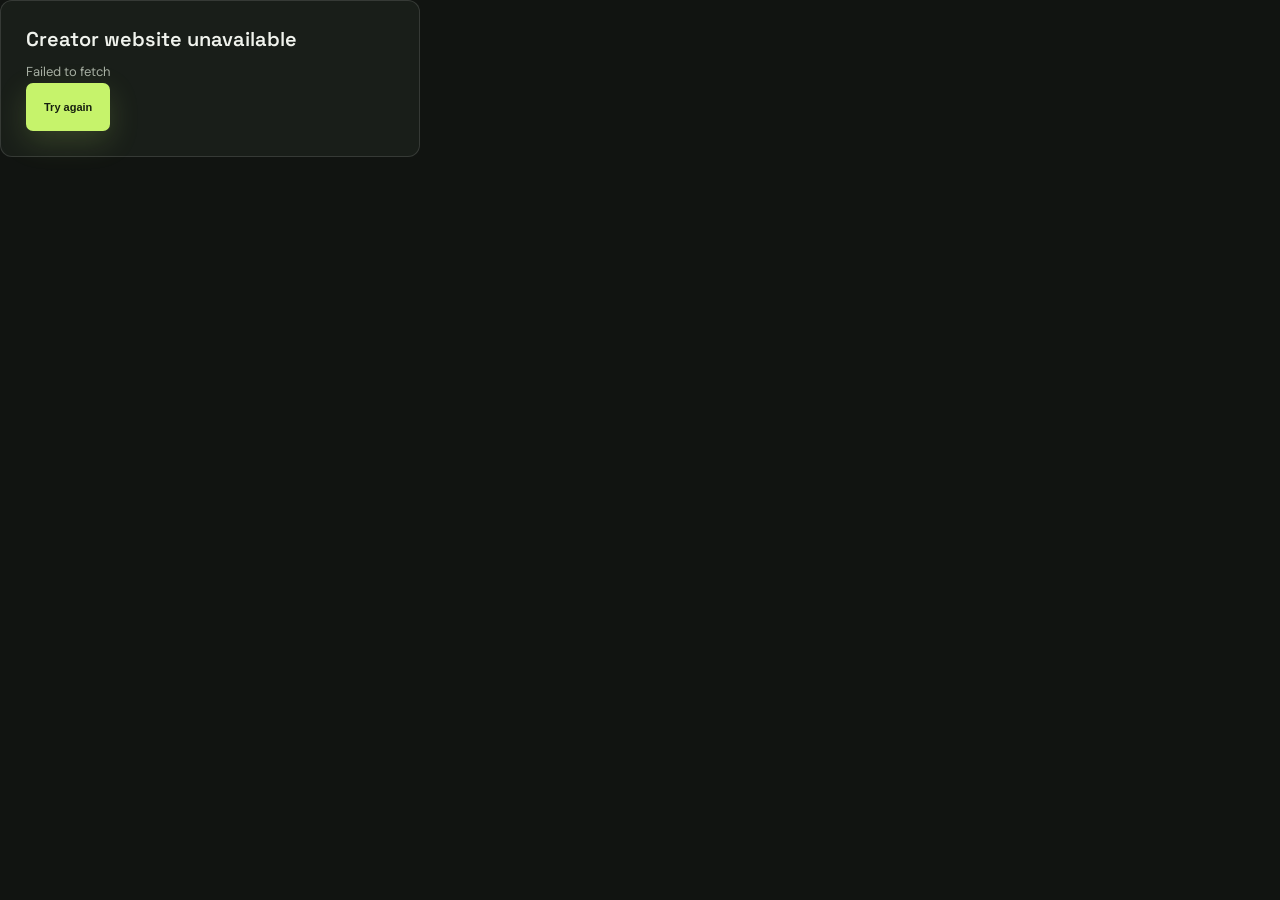
<file: profile.html>
<!doctype html>
<html lang="en">
<head>
  <meta charset="utf-8">
  <meta name="viewport" content="width=device-width, initial-scale=1">
  <meta name="theme-color" content="#121712">
  <meta name="description" content="Visit the creator's Twitch home for live updates, stream times, highlights, and community links.">
  <meta property="og:type" content="website">
  <meta property="og:title" content="Twitch creator">
  <meta property="og:description" content="Live updates, stream times, highlights, and community links.">
  <meta property="og:image" content="https://images.unsplash.com/photo-1593305841991-05c297ba4575?auto=format&fit=crop&w=1200&h=630&q=85">
  <meta name="twitter:card" content="summary_large_image">
  <title>Creator profile</title>
  <link rel="preconnect" href="https://fonts.googleapis.com">
  <link rel="preconnect" href="https://fonts.gstatic.com" crossorigin>
  <link href="https://fonts.googleapis.com/css2?family=DM+Sans:wght@400;500;600;700&family=Space+Grotesk:wght@500;600;700&family=Orbitron:wght@500;600;700;800;900&family=Press+Start+2P&display=swap" rel="stylesheet">
  <style>
    :root { color-scheme: dark; font-family: 'DM Sans',sans-serif; background: #121712; color: #f0f3ed; font-synthesis: none; }
    * { box-sizing: border-box; }
    body { display: grid; min-width: 320px; min-height: 100vh; place-items: center; margin: 0; padding: 28px 16px; background: radial-gradient(ellipse at 50% -18%, #34422e 0, transparent 54%), #121712; }
    .profile-shell { width: min(100%,420px); animation: arrive .45s ease-out both; }
    .profile-card { padding: 34px 25px 24px; border: 1px solid #ffffff20; border-radius: 17px; text-align: center; box-shadow: 0 28px 80px #0005; }
    .profile-avatar { display: grid; width: 94px; height: 94px; place-items: center; overflow: hidden; margin: 0 auto 18px; border: 2px solid #ffffff48; border-radius: 50%; background: #ffffff19; font: 600 25px 'Space Grotesk',sans-serif; }
    .profile-avatar img { width: 100%; height: 100%; object-fit: cover; }
    h1 { margin: 0; font: 600 27px 'Space Grotesk',sans-serif; overflow-wrap: anywhere; }
    .handle { margin: 7px 0 0; opacity: .7; font-size: 12px; }
    .bio { margin: 17px 0 22px; font-size: 13px; line-height: 1.65; white-space: pre-wrap; overflow-wrap: anywhere; }
    .links { display: grid; gap: 11px; }
    .profile-link { display: flex; min-height: 54px; align-items: center; gap: 12px; padding: 9px 15px; border: 1px solid transparent; color: inherit; text-align: left; text-decoration: none; transition: transform .16s ease, filter .16s ease; }
    .profile-link:hover { filter: brightness(1.1); transform: translateY(-2px); }
    .profile-link:focus-visible { outline: 2px solid currentColor; outline-offset: 3px; }
    .link-icon { display: grid; width: 30px; height: 30px; flex: 0 0 30px; place-items: center; border-radius: 50%; background: #00000018; font-size: 12px; font-weight: 700; }
    .link-label { flex: 1; font-size: 13px; font-weight: 600; }
    .link-arrow { opacity: .62; }
    .solid { background: var(--button); color: var(--button-text); }
    .outline { border-color: currentColor; background: transparent; }
    .glass { border-color: #ffffff38; background: #ffffff14; backdrop-filter: blur(8px); }
    .square { border-radius: 4px; }
    .rounded { border-radius: 9px; }
    .pill { border-radius: 99px; }
    .footer { margin: 25px 0 0; color: #a8b0a5; font-size: 10px; text-align: center; }
    .footer a { color: inherit; text-decoration: none; }
    .empty { width: min(100%,430px); padding: 25px; border: 1px solid #ffffff20; border-radius: 12px; background: #191e19; }
    .empty h1 { font-size: 20px; }
    .empty p { margin: 10px 0 0; color: #a8b0a5; font-size: 13px; line-height: 1.6; }
    @keyframes arrive { from { opacity: 0; transform: translateY(8px); } to { opacity: 1; transform: translateY(0); } }
    @media (max-width: 440px) { body { padding: 16px 12px; }.profile-card { padding: 28px 18px 20px; } }
    @media (prefers-reduced-motion: reduce) { *,*::before,*::after { animation-duration: .01ms !important; animation-iteration-count: 1 !important; transition-duration: .01ms !important; } }
    :root { --site-bg: #111411; --site-ink: #f0f3ed; --site-muted: #bdc5b9; --site-accent: #c6f36b; --site-button-text: #17200f; --site-line: #ffffff24; color-scheme: dark; scroll-behavior: smooth; }
    .creator-site { width: 100%; min-width: 0; overflow-x: clip; }
    body { display: block; min-width: 320px; padding: 0; background: var(--site-bg); color: var(--site-ink); }
    a { color: inherit; }
    .site-nav { position: sticky; top: 0; z-index: 10; display: flex; width: 100%; min-width: 0; min-height: 74px; align-items: center; justify-content: space-between; gap: 24px; padding: 0 max(5vw,24px); border-bottom: 1px solid #ffffff20; background: color-mix(in srgb,var(--site-bg) 90%,transparent); backdrop-filter: blur(18px); }
    .site-wordmark { display: inline-flex; min-width: max-content; align-items: center; gap: 10px; font: 600 14px 'Space Grotesk',sans-serif; text-decoration: none; }
    .site-mark { display: grid; width: 31px; height: 31px; place-items: center; border: 1px solid var(--site-accent); border-radius: 50%; color: var(--site-accent); font-size: 12px; }
    .site-nav-links { display: flex; min-width: 0; flex: 1; align-items: center; justify-content: center; gap: 8px; overflow-x: auto; padding: 0 8px; color: #e6ebe3; font-size: 11px; scrollbar-width: none; overscroll-behavior-x: contain; scroll-padding-inline: 8px; scroll-snap-type: x mandatory; }
    .site-nav-links::-webkit-scrollbar { display: none; }
    .site-nav-links a { min-width: max-content; padding: 10px 13px; border-radius: 99px; scroll-snap-align: center; text-decoration: none; opacity: .72; transition: background .16s, color .16s, opacity .16s; }
    .site-nav-links a:hover, .site-nav-links a.is-active { color: var(--site-accent); background: #ffffff0d; opacity: 1; }
    .site-nav-cta, .site-button { display: inline-flex; min-height: 45px; align-items: center; justify-content: center; gap: 10px; padding: 0 17px; border: 1px solid transparent; color: var(--site-button-text); background: var(--site-accent); font-size: 11px; font-weight: 700; text-decoration: none; transition: transform .16s, filter .16s; }
    .site-nav-cta:hover, .site-button:hover { filter: brightness(1.08); transform: translateY(-2px); }
    .site-button.outline, .site-nav-cta.outline { border-color: var(--site-accent); color: var(--site-ink); background: transparent; }
    .site-button.glass, .site-nav-cta.glass { border-color: #ffffff44; color: var(--site-ink); background: #ffffff16; backdrop-filter: blur(8px); }
    .shape-square { border-radius: 3px; }.shape-rounded { border-radius: 7px; }.shape-pill { border-radius: 99px; }
    .site-hero { position: relative; display: flex; min-height: 650px; height: min(86svh,900px); align-items: center; overflow: hidden; isolation: isolate; padding: 90px max(8vw,24px) 74px; scroll-margin-top: 74px; }
    .site-hero::after { position: absolute; inset: 0; z-index: -1; background: linear-gradient(90deg,#0b0e0be8 0%,#0b0e0b9c 46%,#0b0e0b20 100%),linear-gradient(0deg,var(--site-bg) 0%,transparent 34%); content: ''; }
    .site-hero-image { position: absolute; inset: 0; z-index: -2; width: 100%; height: 100%; object-fit: cover; object-position: center 54%; animation: hero-arrive .8s ease-out both; }
    .site-hero-copy { width: min(100%,760px); animation: rise .55s ease-out both; }
    .site-status { display: inline-flex; align-items: center; gap: 9px; margin-bottom: 22px; color: #e8eee5; font-size: 10px; font-weight: 700; text-transform: uppercase; }
    .site-status-dot { width: 8px; height: 8px; border-radius: 50%; background: #9ca597; }
    .site-status.live .site-status-dot { background: #ff655f; box-shadow: 0 0 14px #ff655f99; }
    .site-status.checking .site-status-dot { background: var(--site-accent); animation: status-pulse 1.2s ease-in-out infinite alternate; }
    .site-status.unavailable { color: #b5beb1; }
    @keyframes status-pulse { to { opacity: .35; } }
    .site-eyebrow { margin: 0 0 12px; color: var(--site-accent); font-size: 11px; font-weight: 700; text-transform: uppercase; }
    .site-hero h1 { max-width: 820px; margin: 0; font: 600 58px/1.04 'Space Grotesk',sans-serif; letter-spacing: 0; overflow-wrap: anywhere; }
    .site-hero-title-image { display: block; width: min(100%,560px); max-height: 180px; object-fit: contain; object-position: left center; }
    .site-hero-socials { position: absolute; top: 20px; right: max(10vw,40px); z-index: 2; display: flex; max-width: calc(100% - 48px); flex-wrap: wrap; justify-content: flex-end; gap: 9px; }
    .site-hero-social-link { display: grid; width: 42px; height: 42px; flex: 0 0 42px; place-items: center; border: 1px solid #ffffff42; border-radius: 50%; color: var(--site-ink); background: #101510b8; backdrop-filter: blur(8px); text-decoration: none; transition: border-color .16s, color .16s, transform .16s; }
    .site-hero-social-link:hover { transform: translateY(-2px); border-color: var(--site-accent); color: var(--site-accent); }
    .site-hero-social-link:focus-visible { outline: 2px solid var(--site-accent); outline-offset: 3px; }
    .site-hero-social-link svg { width: 19px; height: 19px; fill: currentColor; }
    .site-hero-tagline { max-width: 560px; margin: 17px 0 26px; color: #d5dcd1; font-size: 16px; line-height: 1.65; }
    .site-hero-actions { display: flex; flex-wrap: wrap; gap: 10px; }
    .site-hero-handle { margin-top: 22px; color: #c3cbc0; font-size: 11px; }
    .site-scroll-cue { position: absolute; right: max(5vw,24px); bottom: 47px; display: flex; align-items: center; gap: 10px; color: #d5ddd1; font-size: 9px; text-transform: uppercase; writing-mode: vertical-rl; }
    .site-scroll-cue::after { width: 1px; height: 42px; background: var(--site-accent); content: ''; }
    .site-section { padding: 100px max(8vw,24px); scroll-margin-top: 74px; }
    .site-section.blog-home-section{box-sizing:border-box;min-height:96px;padding:18px max(8vw,24px);display:flex;align-items:center;gap:28px;border-top:1px solid #c084fc26;border-bottom:1px solid #c084fc26;background:linear-gradient(110deg,#a855f714,#d946ef08);}
    .blog-home-section .blog-banner-copy{flex-shrink:0}.blog-home-section .site-kicker{margin:0 0 5px;font-size:9px;letter-spacing:.16em}.public-polished .blog-home-section h2{margin:0;font-size:22px;line-height:1.2;letter-spacing:-.025em}.blog-home-section .blog-banner-note{margin:0;color:var(--site-muted);font-size:12px;line-height:1.5}.blog-home-section .blog-link-button{margin-left:auto;flex-shrink:0;white-space:nowrap;}
    .blog-banner-thumbnail{width:60px;height:60px;flex:0 0 60px;object-fit:cover;border-radius:10px}.blog-home-section.has-latest-post .blog-banner-copy{flex:1;min-width:0}.blog-home-section.has-latest-post h2{overflow:hidden;text-overflow:ellipsis;white-space:nowrap}.blog-home-section h2 a{color:inherit;text-decoration:none}.blog-home-section h2 a:hover{color:var(--site-accent)}.blog-home-section.has-latest-post .blog-banner-note{flex:1;display:-webkit-box;-webkit-line-clamp:2;-webkit-box-orient:vertical;overflow:hidden}
    @media(max-width:760px){.blog-home-section.has-latest-post .blog-banner-note{display:none}.blog-banner-thumbnail{width:44px;height:44px;flex-basis:44px}.has-latest-post .site-kicker{font-size:8px}.site-section.blog-home-section{gap:16px;min-height:96px;padding:18px 24px}.blog-home-section .blog-banner-note{display:none}.public-polished .blog-home-section h2{font-size:19px}.blog-home-section .blog-link-button{font-size:11px;padding:9px 12px}}
    @media(max-width:380px){.site-section.blog-home-section{gap:10px;padding:16px}.public-polished .blog-home-section h2{font-size:16px}.blog-home-section .blog-link-button{font-size:10px;padding:8px 10px}}

    .site-section-head { max-width: 680px; margin-bottom: 35px; }
    .site-kicker { margin: 0 0 11px; color: var(--site-accent); font-size: 10px; font-weight: 700; text-transform: uppercase; }
    .site-section h2 { margin: 0; font: 600 38px/1.12 'Space Grotesk',sans-serif; letter-spacing: 0; }
    .site-about { display: grid; grid-template-columns: minmax(0,1.1fr) minmax(260px,.75fr); gap: 12vw; align-items: start; background: linear-gradient(110deg,color-mix(in srgb,var(--site-accent) 5%,var(--site-bg)),var(--site-bg) 58%); }
    .site-about-copy { max-width: 670px; color: var(--site-muted); font-size: 14px; line-height: 1.85; white-space: pre-wrap; }
    .site-schedule { padding-top: 8px; border-top: 1px solid var(--site-line); }
    .site-schedule h3 { margin: 0 0 12px; font: 600 14px 'Space Grotesk',sans-serif; }
    .site-schedule-group + .site-schedule-group { margin-top: 27px; }
    .site-schedule-group-title { margin: 0 0 4px; color: var(--site-accent); font-size: 9px; font-weight: 700; text-transform: uppercase; }
    .site-schedule-list { display: grid; }
    .site-schedule-row { display: flex; justify-content: space-between; gap: 18px; padding: 13px 0; border-bottom: 1px solid var(--site-line); color: var(--site-muted); font-size: 11px; white-space: pre-wrap; }
    .site-schedule-row span:last-child { color: var(--site-ink); text-align: right; }
    .site-featured { background: color-mix(in srgb, var(--site-ink) 4%, var(--site-bg)); }
    .site-feature-grid { display: grid; grid-template-columns: repeat(3,minmax(0,1fr)); gap: 17px; }
    .site-feature { min-width: 0; color: inherit; text-decoration: none; }
    .site-feature-image-wrap { position: relative; aspect-ratio: 16/10; overflow: hidden; background: #202620; }
    .site-feature-image { width: 100%; height: 100%; object-fit: cover; transition: transform .3s ease; }
    .site-feature:hover .site-feature-image { transform: scale(1.035); }
    .site-feature-play { position: absolute; left: 50%; top: 50%; display: grid; width: 48px; height: 48px; place-items: center; transform: translate(-50%,-50%); border: 1px solid #ffffffaa; border-radius: 50%; color: #fff; background: #1119; font-size: 16px; }
    .site-feature h3 { margin: 15px 0 6px; font: 600 16px 'Space Grotesk',sans-serif; }
    .site-feature p { margin: 0; color: var(--site-muted); font-size: 11px; line-height: 1.6; }
    .site-empty-feature { padding: 35px 0; color: var(--site-muted); font-size: 12px; }
    .site-community { display: flex; align-items: end; justify-content: space-between; gap: 24px; padding-top: 75px; padding-bottom: 75px; border-top: 1px solid var(--site-line); scroll-margin-top: 74px; }
    .site-community h2 { max-width: 630px; }
    .site-community p { margin: 13px 0 0; color: var(--site-muted); font-size: 12px; line-height: 1.6; }
    .site-socials { display: flex; flex-wrap: wrap; gap: 9px; padding: 24px max(8vw,24px); border-top: 1px solid var(--site-line); }
    .site-social-link { display: inline-flex; min-height: 37px; align-items: center; gap: 8px; padding: 0 12px; border: 1px solid var(--site-line); color: var(--site-ink); font-size: 10px; text-decoration: none; }
    .site-social-link:hover { border-color: var(--site-accent); }
    .site-footer { display: flex; justify-content: space-between; gap: 20px; padding: 20px max(8vw,24px) 30px; color: #8f998d; font-size: 9px; }
    .site-footer a { text-decoration: none; }
    .site-nav { border-bottom-color: color-mix(in srgb,var(--site-accent) 20%,transparent); }
    .site-mark { border-radius: 9px; }
    .site-nav-cta, .site-button { min-height: 48px; }
    .site-nav-cta { box-shadow: 0 8px 26px color-mix(in srgb,var(--site-accent) 18%,transparent); }
    .site-hero { min-height: 690px; height: min(88svh,920px); padding-right: max(10vw,40px); padding-left: max(10vw,40px); }
    .site-hero::after { background: linear-gradient(90deg,#0b0e0bf2 0%,#0b0e0bbd 38%,#0b0e0b30 78%,#0b0e0b14 100%),linear-gradient(0deg,var(--site-bg) 0%,transparent 28%); }
    .site-hero-image { object-position: center 58%; }
    .site-hero-copy { width: min(100%,680px); }
    .site-status { padding: 9px 12px; border: 1px solid #ffffff26; border-radius: 99px; background: #101510a8; backdrop-filter: blur(8px); }
    .site-eyebrow, .site-kicker { letter-spacing: .08em; }
    .site-hero h1 { max-width: 680px; font-size: clamp(58px,7vw,88px); line-height: .98; }
    .site-hero-tagline { max-width: 490px; font-size: 17px; }
    .site-button { box-shadow: 0 10px 30px color-mix(in srgb,var(--site-accent) 17%,transparent); }
    .site-button:focus-visible, .site-nav-cta:focus-visible, .site-nav-links a:focus-visible, .site-social-link:focus-visible, .site-feature:focus-visible { outline: 2px solid var(--site-accent); outline-offset: 4px; }
    .site-broadcast { display: grid; grid-template-columns: minmax(0,1fr) auto auto; align-items: center; gap: 28px; padding: 24px max(10vw,40px); border-top: 1px solid var(--site-line); border-bottom: 1px solid var(--site-line); background: linear-gradient(100deg,color-mix(in srgb,var(--site-accent) 9%,var(--site-bg)),color-mix(in srgb,var(--site-ink) 3%,var(--site-bg)) 66%); }
    .site-broadcast-label { display: flex; align-items: center; gap: 9px; margin: 0 0 7px; color: var(--site-accent); font-size: 9px; font-weight: 700; text-transform: uppercase; }
    .site-broadcast-label .site-status-dot { width: 7px; height: 7px; background: #8b9488; }
    .site-broadcast.is-live .site-broadcast-label .site-status-dot { background: #ff655f; box-shadow: 0 0 12px #ff655f99; }
    .site-broadcast h2 { margin: 0; font: 600 19px/1.25 'Space Grotesk',sans-serif; overflow-wrap: anywhere; }
    .site-broadcast-copy { margin: 5px 0 0; color: var(--site-muted); font-size: 11px; line-height: 1.5; }
    .site-broadcast-stat { min-width: 90px; padding-left: 22px; border-left: 1px solid var(--site-line); }
    .site-broadcast-stat span { display: block; color: var(--site-muted); font-size: 9px; text-transform: uppercase; }
    .site-broadcast-stat strong { display: block; margin-top: 5px; font: 600 12px 'Space Grotesk',sans-serif; }
    .site-broadcast-link { min-width: 150px; }
    .site-about { gap: 9vw; padding-top: 92px; padding-bottom: 92px; }
    .site-schedule { padding-top: 8px; border-top: 1px solid var(--site-line); }
    .site-schedule h3 { margin: 0 0 12px; font: 600 14px 'Space Grotesk',sans-serif; }
    .site-schedule-group + .site-schedule-group { margin-top: 27px; }
    .site-schedule-group-title { margin: 0 0 4px; color: var(--site-accent); font-size: 9px; font-weight: 700; text-transform: uppercase; }
    .site-schedule-list { display: grid; }
    .site-schedule-row { display: flex; justify-content: space-between; gap: 18px; padding: 13px 0; border-bottom: 1px solid var(--site-line); color: var(--site-muted); font-size: 11px; white-space: pre-wrap; }
    .site-schedule-row span:last-child { color: var(--site-ink); text-align: right; }
    .site-featured { background: color-mix(in srgb,var(--site-accent) 3%,var(--site-bg)); }
    .site-feature-grid { display: grid; grid-template-columns: repeat(3,minmax(0,1fr)); gap: 17px; }
    .site-feature { min-width: 0; color: inherit; text-decoration: none; }
    .site-feature-image-wrap { position: relative; aspect-ratio: 16/10; overflow: hidden; background: #202620; }
    .site-feature-image { width: 100%; height: 100%; object-fit: cover; transition: transform .3s ease; }
    .site-feature:hover .site-feature-image { transform: scale(1.035); }
    .site-feature-play { position: absolute; left: 50%; top: 50%; display: grid; width: 48px; height: 48px; place-items: center; transform: translate(-50%,-50%); border: 1px solid #ffffffaa; border-radius: 50%; color: #fff; background: #1119; font-size: 16px; }
    .site-feature h3 { margin: 15px 0 6px; font: 600 16px 'Space Grotesk',sans-serif; }
    .site-feature p { margin: 0; color: var(--site-muted); font-size: 11px; line-height: 1.6; }
    .site-empty-feature { padding: 35px 0; color: var(--site-muted); font-size: 12px; }
    .site-community { display: flex; align-items: end; justify-content: space-between; gap: 24px; padding-top: 75px; padding-bottom: 75px; border-top: 1px solid var(--site-line); scroll-margin-top: 74px; }
    .site-community h2 { max-width: 630px; }
    .site-community p { margin: 13px 0 0; color: var(--site-muted); font-size: 12px; line-height: 1.6; }
    .site-socials { display: flex; flex-wrap: wrap; gap: 9px; padding: 24px max(8vw,24px); border-top: 1px solid var(--site-line); }
    .site-social-link { display: inline-flex; min-height: 37px; align-items: center; gap: 8px; padding: 0 12px; border: 1px solid var(--site-line); color: var(--site-ink); font-size: 10px; text-decoration: none; }
    .site-social-link:hover { border-color: var(--site-accent); }
    .site-footer { display: flex; justify-content: space-between; gap: 20px; padding: 20px max(8vw,24px) 30px; color: #8f998d; font-size: 9px; }
    .site-footer a { text-decoration: none; }
    .site-nav { border-bottom-color: color-mix(in srgb,var(--site-accent) 20%,transparent); }
    .site-mark { border-radius: 9px; }
    .site-nav-cta, .site-button { min-height: 48px; }
    .site-nav-cta { box-shadow: 0 8px 26px color-mix(in srgb,var(--site-accent) 18%,transparent); }
    .site-hero { min-height: min(760px,calc(100svh - 66px)); height: auto; align-items: flex-start; padding: clamp(104px,18svh,170px) 24px 66px; }
    .site-hero::after { background: linear-gradient(90deg,#0b0e0be8 0%,#0b0e0bb0 58%,#0b0e0b4c 100%),linear-gradient(0deg,var(--site-bg) 0%,transparent 52%); }
    .site-hero-image { object-position: 62% center; }
    .site-hero h1 { max-width: 560px; font-size: clamp(42px,10vw,64px); }
    .site-hero-tagline { max-width: 430px; font-size: 15px; }
    .site-broadcast { grid-template-columns: minmax(0,1fr) auto; gap: 14px; padding: 20px 24px; }
    .site-broadcast-stat { display: none; }
    .site-broadcast-link { min-width: 0; min-height: 42px; padding: 0 12px; }
    .site-about { padding-top: 60px; padding-bottom: 60px; }
    .site-schedule { padding: 17px; }
    .site-feature-grid { grid-template-columns: repeat(2,minmax(0,1fr)); gap: 12px; }
    .site-feature h3, .site-feature p { margin-right: 12px; margin-left: 12px; }
    .site-feature h3 { font-size: 14px; }
    .site-feature p { font-size: 10px; }
    .site-empty-feature { grid-column: 1/-1; border-top: 1px solid var(--site-line); }
    .site-community { padding-top: 82px; padding-bottom: 82px; background: radial-gradient(ellipse at 85% 50%,color-mix(in srgb,var(--site-accent) 8%,transparent),transparent 46%); }
    .site-socials { gap: 10px; }
    .site-social-link { min-height: 42px; border-radius: 5px; background: color-mix(in srgb,var(--site-ink) 3%,var(--site-bg)); }
    .site-footer { padding-top: 25px; }
    @media (max-width: 760px) {
      .site-hero { min-height: min(760px,calc(100svh - 66px)); height: auto; align-items: flex-start; padding: clamp(104px,18svh,170px) 24px 66px; }
      .site-hero::after { background: linear-gradient(90deg,#0b0e0bf0 0%,#0b0e0bc4 58%,#0b0e0b64 100%),linear-gradient(0deg,var(--site-bg) 0%,transparent 52%); }
      .site-hero-image { object-position: 62% center; }
      .site-hero h1 { max-width: 560px; font-size: clamp(42px,10vw,64px); }
      .site-hero-tagline { max-width: 430px; font-size: 15px; }
      .site-broadcast { grid-template-columns: minmax(0,1fr) auto; gap: 14px; padding: 20px 24px; }
      .site-broadcast-stat { display: none; }
      .site-broadcast-link { min-width: 0; min-height: 42px; padding: 0 12px; }
      .site-about { padding-top: 60px; padding-bottom: 60px; }
      .site-schedule { padding: 17px; }
      .site-feature-grid { grid-template-columns: repeat(2,minmax(0,1fr)); gap: 12px; }
      .site-feature h3, .site-feature p { margin-right: 12px; margin-left: 12px; }
      .site-feature h3 { font-size: 14px; }
      .site-feature p { font-size: 10px; }
    }
    @media (max-width: 480px) {
      .site-nav { min-height: 96px; flex-wrap: wrap; justify-content: space-between; gap: 0 8px; padding: 8px 16px 5px; }
      .site-wordmark, .site-nav-cta { align-self: center; }
      .site-nav-links { order: 3; flex: 0 0 100%; justify-content: center; gap: 8px; overflow: visible; padding: 0; }
      .site-nav-links a { padding: 8px 10px; font-size: 10px; }
      .site-hero, .site-section, .site-community { scroll-margin-top: 96px; }
      .site-hero { min-height: min(710px,calc(100svh - 96px)); padding-top: clamp(82px,11svh,104px); }
      .site-hero h1 { font-size: 42px; }
      .site-hero-actions { align-items: flex-start; flex-direction: row; max-width: none; }
      .site-hero-actions .site-button { width: auto; min-width: min(100%,240px); }
      .site-broadcast { grid-template-columns: 1fr; gap: 14px; }
      .site-broadcast-link { justify-self: start; }
      .site-feature-grid { grid-template-columns: 1fr; gap: 19px; }
      .site-feature h3 { font-size: 15px; }
      .site-feature p { font-size: 11px; }
      .site-section h2 { font-size: 27px; }
      .site-footer { flex-direction: column; }
    }
    .site-mark { overflow: hidden; border: 1px solid color-mix(in srgb,var(--site-accent) 70%,transparent); background: color-mix(in srgb,var(--site-accent) 12%,var(--site-bg)); }
    .site-mark img { width: 100%; height: 100%; object-fit: cover; }
    .site-wordmark { font-size: 15px; }
    .site-hero { min-height: min(790px,calc(100svh - 74px)); }
    .site-hero-copy { position: relative; }
    .site-hero-copy::before { position: absolute; top: -34px; left: -24px; width: 3px; height: calc(100% + 68px); background: linear-gradient(var(--site-accent),transparent 88%); content: ''; opacity: .75; }
    .site-hero-handle { display: none; }
    .site-scroll-cue { color: var(--site-accent); font-weight: 700; text-decoration: none; }
    .site-about { grid-template-columns: minmax(0,1.15fr) minmax(280px,.75fr); }
    .site-about-copy { font-size: 15px; }
    .site-schedule { align-self: stretch; }
    .site-schedule h3 { font-size: 18px; }
    .site-schedule-row { font-size: 12px; }
    .site-feature-grid { grid-template-columns: 1fr; }
    .site-feature:only-child { display: grid; grid-template-columns: minmax(0,1.15fr) minmax(240px,.85fr); align-items: center; max-width: 100%; }
    .site-feature:only-child .site-feature-image-wrap { height: 100%; min-height: 250px; aspect-ratio: auto; }
    .site-feature:only-child h3 { margin: 0 24px 9px; font-size: 22px; }
    .site-feature:only-child p { margin: 0 24px 24px; font-size: 12px; }
    .site-feature-content { align-self: center; }
    .site-feature-meta { display: block; margin: 0 24px 12px; color: var(--site-accent); font-size: 9px; font-weight: 700; text-transform: uppercase; }
    .site-community { position: relative; overflow: hidden; border-top: 0; background: linear-gradient(110deg,color-mix(in srgb,var(--site-accent) 13%,var(--site-bg)),var(--site-bg) 76%); }
    .site-community::before { position: absolute; top: 0; left: max(8vw,24px); width: 72px; height: 3px; background: var(--site-accent); content: ''; }
    .site-community > * { position: relative; }
    .site-community .site-kicker { margin-bottom: 13px; }
    .site-community h2 { max-width: 600px; font-size: 44px; }
    .site-community p { max-width: 460px; font-size: 14px; }
    .site-socials { padding-top: 30px; padding-bottom: 30px; }
    .site-footer { align-items: center; border-top: 1px solid var(--site-line); font-size: 10px; }
    .site-footer a:hover { color: var(--site-accent); }
    .site-featured .site-feature-grid.site-feature-row, .site-featured .site-feature-grid.site-feature-slide { grid-template-columns: repeat(3,minmax(0,1fr)); gap: clamp(10px,1.8vw,22px); }
    .site-featured .site-feature-image-wrap { aspect-ratio: 16/9; }
    .site-featured .site-feature-content { min-width: 0; padding: 12px 13px 15px; border-bottom: 1px solid var(--site-line); background: color-mix(in srgb,var(--site-bg) 76%,var(--site-accent)); }
    .site-featured .site-feature-meta { margin: 0 0 6px; font-size: 8px; }
    .site-featured .site-feature h3 { margin: 0; font-size: 13px; line-height: 1.35; overflow-wrap: anywhere; }
    .site-featured .site-feature p { margin: 5px 0 0; font-size: 10px; line-height: 1.45; }
    .site-featured .site-feature:only-child { display: block; grid-template-columns: none; align-items: initial; max-width: none; }
    .site-featured .site-feature:only-child .site-feature-image-wrap { height: auto; min-height: 0; aspect-ratio: 16/9; }
    .site-featured .site-feature:only-child h3 { margin: 0; font-size: 13px; }
    .site-featured .site-feature:only-child p { margin: 5px 0 0; font-size: 10px; }
    .site-feature-carousel { margin-top: 20px; }
    .site-feature-carousel[hidden], .site-feature-slide[hidden] { display: none !important; }
    .site-feature-carousel-controls { display: flex; align-items: center; justify-content: flex-end; gap: 9px; margin-bottom: 10px; }
    .site-feature-carousel-controls button { display: grid; width: 38px; height: 38px; place-items: center; border: 1px solid var(--site-line); border-radius: 50%; color: var(--site-ink); background: color-mix(in srgb,var(--site-ink) 5%,var(--site-bg)); font: 600 18px 'DM Sans',sans-serif; cursor: pointer; }
    .site-feature-carousel-controls button:hover:not(:disabled) { border-color: var(--site-accent); color: var(--site-accent); }
    .site-feature-carousel-controls button:disabled { opacity: .38; cursor: not-allowed; }
    .site-feature-carousel-page { min-width: 48px; color: var(--site-muted); font-size: 10px; text-align: center; }
    @media (max-width: 760px) { .site-featured .site-feature-grid.site-feature-row, .site-featured .site-feature-grid.site-feature-slide { grid-template-columns: repeat(3,minmax(0,1fr)); gap: 8px; }.site-featured .site-feature-content { padding: 8px 7px 10px; }.site-featured .site-feature-meta { margin-bottom: 4px; font-size: 7px; }.site-featured .site-feature h3 { font-size: 11px; }.site-featured .site-feature p { font-size: 9px; } }
    @media (max-width: 760px) {
      .site-hero { min-height: min(650px,calc(100svh - 96px)); height: auto; padding: 50px 24px 68px; }
      .site-hero-copy { margin: auto 0; }
      .site-hero-copy::before { left: -13px; }
      .site-hero::after { background: linear-gradient(90deg,#0b0e0bf0 0%,#0b0e0bc0 58%,#0b0e0b64 100%),linear-gradient(0deg,var(--site-bg) 0%,transparent 48%); }
      .site-scroll-cue { right: auto; bottom: 20px; left: 24px; flex-direction: row; gap: 9px; font-size: 9px; writing-mode: horizontal-tb; }
      .site-scroll-cue::after { width: 30px; height: 1px; }
      .site-feature:only-child { grid-template-columns: minmax(0,1.05fr) minmax(0,.95fr); }
      .site-feature:only-child .site-feature-image-wrap { min-height: 220px; }
      .site-feature:only-child h3 { margin-right: 16px; margin-left: 16px; font-size: 17px; }
      .site-feature:only-child p, .site-feature-meta { margin-right: 16px; margin-left: 16px; }
      .site-community h2 { font-size: 34px; }
    }
    @media (max-width: 480px) {
      .site-nav { min-height: 96px; }
      .site-nav-links { min-height: 32px; }
      .site-hero { min-height: min(430px,calc(100svh - 96px)); height: auto; align-items: flex-start; padding: 42px 24px 48px; }
      .site-hero-copy { margin: 0; }
      .site-hero h1 { font-size: 43px; }
      .site-hero-tagline { max-width: 310px; margin-top: 13px; font-size: 15px; }
      .site-status { margin-bottom: 18px; }
      .site-hero-copy::before { top: -22px; height: calc(100% + 44px); }
      .site-hero-actions { flex-direction: row; }
      .site-hero-actions .site-button { width: auto; min-width: min(100%,240px); }
      .site-broadcast { grid-template-columns: 1fr; }
      .site-feature:only-child { display: block; }
      .site-feature:only-child .site-feature-image-wrap { min-height: 0; aspect-ratio: 16/9; }
      .site-feature:only-child h3 { margin: 14px 14px 7px; font-size: 16px; }
      .site-feature:only-child p, .site-feature-meta { margin-right: 14px; margin-left: 14px; }
      .site-feature:only-child p { margin-bottom: 17px; }
      .site-community h2 { font-size: 30px; }
      .site-footer { align-items: flex-start; }
    }
      .site-identity { display: flex; align-items: center; gap: 25px; margin: 8px 0 23px; }
      .site-hero-logo { display: grid; width: 176px; height: 176px; flex: 0 0 176px; place-items: center; overflow: hidden; border: 1px solid color-mix(in srgb,var(--site-accent) 72%,#fff 12%); border-radius: 22px; background: color-mix(in srgb,var(--site-bg) 68%,transparent); box-shadow: 0 18px 54px #0008,0 0 0 7px color-mix(in srgb,var(--site-accent) 9%,transparent); color: var(--site-accent); font: 700 42px 'Space Grotesk',sans-serif; }
      .site-hero-logo img { display: block; width: 100%; height: 100%; padding: 9px; object-fit: contain; }
      .site-identity-copy { min-width: 0; }
      .site-identity-copy { flex: 1; }
      .site-identity-copy .site-eyebrow { margin: 0 0 10px; }
      .site-identity-copy h1 { max-width: 680px; font-size: clamp(52px,6.4vw,82px); }
      .site-hero-copy { width: min(100%,1040px); }
      .site-hero-title-image { width: min(100%,760px); max-height: 240px; margin-left: clamp(48px,7vw,96px); }
      .site-hero-tagline { margin-top: 0; }
      .site-hero::after { background: linear-gradient(90deg,#0b0e0be0 0%,#0b0e0b9e 37%,#0b0e0b22 78%,#0b0e0b08 100%),linear-gradient(0deg,var(--site-bg) 0%,transparent 30%); }
      @media (max-width: 760px) {
        .site-identity { gap: 18px; margin-top: 4px; }
        .site-hero-title-image { margin-left: clamp(24px,6vw,48px); }
          .site-hero-socials { top: 14px; right: 24px; gap: 7px; }
          .site-hero-social-link { width: 38px; height: 38px; flex-basis: 38px; }
        .site-hero-logo { width: 132px; height: 132px; flex-basis: 132px; border-radius: 18px; }
        .site-identity-copy h1 { font-size: clamp(36px,7.5vw,54px); }
        .site-identity-copy .site-eyebrow { font-size: 9px; overflow-wrap: anywhere; }
        .site-hero-tagline { margin-top: 5px; }
        .site-hero::after { background: linear-gradient(90deg,#0b0e0be8 0%,#0b0e0bb0 60%,#0b0e0b40 100%),linear-gradient(0deg,var(--site-bg) 0%,transparent 48%); }
        .site-about { grid-template-columns: minmax(0,1fr); gap: 32px; }
        .site-about .site-section-head { margin-bottom: 20px; }
        .site-schedule { width: 100%; min-width: 0; }
        .site-section { padding-top: 54px; padding-bottom: 54px; }
        .site-about { padding-top: 54px; padding-bottom: 54px; }
      }
      @media (max-width: 480px) {
        .site-identity { gap: 15px; margin: 4px 0 19px; }
        .site-hero-logo { width: 104px; height: 104px; flex-basis: 104px; border-radius: 15px; box-shadow: 0 12px 32px #0008,0 0 0 5px color-mix(in srgb,var(--site-accent) 9%,transparent); }
        .site-hero-logo img { padding: 5px; }
        .site-identity-copy h1 { font-size: clamp(30px,8vw,38px); line-height: 1; }
        .site-identity-copy .site-eyebrow { max-width: 205px; margin-bottom: 7px; font-size: 9px; }
        .site-hero-tagline { margin-top: 0; }
      }
    .site-shop { position: relative; background: color-mix(in srgb,var(--site-ink) 2%,var(--site-bg)); }
    .site-shop-heading { display: flex; align-items: end; justify-content: space-between; gap: 24px; margin-bottom: 26px; }
    .site-shop-heading .site-section-head { margin: 0; }
    .site-shop-heading .site-section-head h2 { margin-bottom: 0; }
    .site-shop-intro { max-width: 490px; margin: 10px 0 0; color: var(--site-muted); font-size: 13px; line-height: 1.6; }
    .site-shop-count { flex: 0 0 auto; padding-bottom: 4px; color: var(--site-muted); font-size: 10px; }
    .site-shop-grid { display: grid; grid-template-columns: repeat(auto-fill,minmax(0,220px)); justify-content: start; gap: 16px; }
    .site-product { display: flex; min-width: 0; flex-direction: column; overflow: hidden; border: 1px solid var(--site-line); border-radius: 7px; background: color-mix(in srgb,var(--site-ink) 4%,var(--site-bg)); transition: border-color .2s ease,transform .2s ease; }
    .site-product:hover { border-color: color-mix(in srgb,var(--site-accent) 45%,var(--site-line)); transform: translateY(-2px); }
    .site-product-image-wrap { display: grid; aspect-ratio: 1; place-items: center; overflow: hidden; padding: 12px; background: color-mix(in srgb,var(--site-ink) 7%,var(--site-bg)); }
    .site-product-image { display: block; width: 100%; height: 100%; object-fit: contain; transition: transform .25s ease; }
    .site-product:hover .site-product-image { transform: scale(1.025); }
    .site-product-image-placeholder { display: grid; width: 100%; height: 100%; place-items: center; color: color-mix(in srgb,var(--site-accent) 70%,var(--site-ink)); font: 600 28px 'Space Grotesk',sans-serif; }
    .site-product-info { display: flex; min-height: 150px; flex: 1; flex-direction: column; align-items: flex-start; padding: 13px; }
    .site-product-title-row { display: flex; width: 100%; flex-wrap: wrap; align-items: baseline; justify-content: space-between; gap: 6px 10px; }
    .site-product h3 { margin: 0; font: 600 14px/1.3 'Space Grotesk',sans-serif; overflow-wrap: anywhere; }
    .site-product-price { flex: 0 0 auto; color: var(--site-accent); font: 600 13px 'Space Grotesk',sans-serif; }
    .site-product p { display: -webkit-box; overflow: hidden; margin: 9px 0 16px; color: var(--site-muted); font-size: 11px; line-height: 1.6; line-clamp: 3; -webkit-box-orient: vertical; -webkit-line-clamp: 3; }
    .site-product-variant { width: 100%; min-height: 38px; margin: 2px 0 12px; padding: 0 10px; border: 1px solid var(--site-line); border-radius: 5px; color: var(--site-ink); background: var(--site-bg); font: inherit; font-size: 10px; }
    .site-product-buy { min-height: 40px; margin-top: auto; padding: 0 14px; font-size: 10px; }
    .site-product-coming-soon { display: inline-flex; align-items: center; color: var(--site-muted); font-size: 10px; }
    .site-shop-empty { display: grid; min-height: 180px; align-content: center; justify-items: center; gap: 10px; padding: 28px; border: 1px dashed var(--site-line); border-radius: 8px; color: var(--site-muted); text-align: center; }
    .site-shop-empty strong { color: var(--site-ink); font: 600 17px 'Space Grotesk',sans-serif; }
    .site-shop-empty span { max-width: 420px; font-size: 12px; line-height: 1.6; }
    @media (max-width: 560px) { .site-shop-heading { align-items: flex-start; flex-direction: column; gap: 9px; margin-bottom: 18px; }.site-shop-grid { grid-template-columns: repeat(2,minmax(0,1fr)); gap: 11px; }.site-product-image-wrap { padding: 7px; }.site-product-info { min-height: 150px; padding: 10px; }.site-product-title-row { align-items: flex-start; flex-direction: column; gap: 5px; }.site-product h3 { font-size: 13px; }.site-product p { font-size: 10px; }.site-product-buy { width: 100%; padding: 0 8px; font-size: 9px; } }

    .site-product-link { display: flex; flex: 1; flex-direction: column; color: inherit; text-decoration: none; }
    .site-product-link:focus-visible { outline: 3px solid var(--site-accent); outline-offset: -3px; }
    .site-product-link .site-product-info { min-height: 90px; gap: 16px; }
    .site-product-view { margin-top: auto; color: var(--site-accent); font-size: 11px; }
    .product-page { max-width: 1200px; margin: auto; padding: 40px 24px 80px; }
    .product-back { display: inline-block; margin-bottom: 28px; color: var(--site-muted); font-size: 13px; }
    .product-layout { display: grid; grid-template-columns: minmax(0,1.15fr) minmax(0,1fr); gap: clamp(24px,5vw,64px); align-items: start; }
    .product-photo { display: grid; place-items: center; aspect-ratio: 1; padding: 24px; border: 1px solid var(--site-line); border-radius: 12px; background: color-mix(in srgb,var(--site-ink) 5%,var(--site-bg)); overflow: hidden; }
    .product-photo img { display: block; width: 100%; height: 100%; min-height: 0; object-fit: contain; }
    .product-details h1 { margin: 12px 0 18px; font: 600 clamp(28px,4vw,44px)/1.12 'Space Grotesk',sans-serif; overflow-wrap: anywhere; }
    .product-detail-price { color: var(--site-accent); font-size: 24px; margin: 0 0 12px; }
    .product-stock { color: var(--site-muted); font-size: 12px; }
    .product-options { display: grid; gap: 10px; margin: 28px 0; }
    .product-options label { font-size: 13px; }
    .product-options select { min-height: 46px; font-size: 13px; margin: 0; }
    .product-purchase { width: 100%; min-height: 48px; justify-content: center; }
    .product-description { margin-top: 32px; padding-top: 24px; border-top: 1px solid var(--site-line); }
    .product-description h2 { font: 600 18px 'Space Grotesk',sans-serif; }
    .product-description p { white-space: pre-wrap; overflow-wrap: anywhere; font-size: 14px; line-height: 1.8; color: var(--site-muted); }
    @media (max-width: 700px) { .product-layout { grid-template-columns: minmax(0,1fr); }.product-page { padding: 24px 18px 56px; }.product-photo { max-width: 480px; width: 100%; margin: auto; } }

    /* Contact section */
    .site-contact { display: grid; grid-template-columns: minmax(0,.9fr) minmax(0,1.1fr); gap: clamp(32px,6vw,90px); align-items: start; background: linear-gradient(110deg,color-mix(in srgb,var(--site-accent) 6%,var(--site-bg)),var(--site-bg) 60%); }
    .site-contact-intro h2 { max-width: 420px; }
    .site-contact-copy { max-width: 420px; margin: 14px 0 30px; color: var(--site-muted); font-size: 14px; line-height: 1.7; }
    .site-contact-email { display: flex; align-items: center; gap: 14px; width: 100%; max-width: 460px; padding: 17px 19px; border: 1px solid color-mix(in srgb,var(--site-accent) 38%,var(--site-line)); border-radius: 10px; background: color-mix(in srgb,var(--site-accent) 7%,var(--site-bg)); color: var(--site-ink); text-decoration: none; transition: border-color .18s ease, transform .18s ease, box-shadow .18s ease; }
    .site-contact-email:hover { border-color: var(--site-accent); transform: translateY(-2px); box-shadow: 0 14px 44px color-mix(in srgb,var(--site-accent) 18%,transparent); }
    .site-contact-email:focus-visible { outline: 2px solid var(--site-accent); outline-offset: 3px; }
    .site-contact-email-label { color: var(--site-accent); font-size: 9px; font-weight: 700; text-transform: uppercase; letter-spacing: .12em; }
    .site-contact-email strong { flex: 1; font: 600 15px 'Space Grotesk',sans-serif; overflow-wrap: anywhere; }
    .site-contact-email-arrow { color: var(--site-accent); }
    .site-contact-tags { display: flex; flex-wrap: wrap; gap: 8px; margin-top: 22px; }
    .site-contact-tags span { padding: 7px 13px; border: 1px solid var(--site-line); border-radius: 99px; color: var(--site-muted); font-size: 10px; text-transform: uppercase; letter-spacing: .08em; }
    .site-contact-form { display: grid; gap: 15px; padding: clamp(20px,3vw,32px); border: 1px solid var(--site-line); border-radius: 14px; background: color-mix(in srgb,var(--site-ink) 3%,var(--site-bg)); box-shadow: 0 24px 70px #0005; }
    .site-contact-form label { display: grid; gap: 7px; color: var(--site-muted); font-size: 10px; font-weight: 700; text-transform: uppercase; letter-spacing: .1em; }
    .site-contact-row { display: grid; grid-template-columns: 1fr 1fr; gap: 15px; }
    .site-contact-form input, .site-contact-form select, .site-contact-form textarea { min-height: 46px; margin: 0; padding: 11px 14px; border: 1px solid var(--site-line); border-radius: 8px; color: var(--site-ink); background: var(--site-bg); font: 500 14px 'DM Sans',sans-serif; transition: border-color .16s ease, box-shadow .16s ease; }
    .site-contact-form textarea { min-height: 0; resize: vertical; }
    .site-contact-form input:focus, .site-contact-form select:focus, .site-contact-form textarea:focus { outline: none; border-color: var(--site-accent); box-shadow: 0 0 0 3px color-mix(in srgb,var(--site-accent) 22%,transparent); }
    .site-contact-form input::placeholder, .site-contact-form textarea::placeholder { color: color-mix(in srgb,var(--site-muted) 62%,transparent); }
    .site-contact-form .site-button { width: 100%; justify-content: center; }
    .site-contact-status { margin: 0; color: var(--site-muted); font-size: 11px; }
    .site-contact-status.error { color: #ff7a74; }
    .site-contact-status.ok { color: var(--site-accent); }
    @media (max-width: 860px) { .site-contact { grid-template-columns: 1fr; gap: 34px; } }
    @media (max-width: 560px) { .site-contact-row { grid-template-columns: 1fr; } }
    body.vibe-gamer .site-contact-email, body.vibe-gamer .site-contact-form { border-color: color-mix(in srgb,var(--site-accent) 42%,var(--site-line)); box-shadow: 0 0 34px color-mix(in srgb,var(--site-accent) 12%,transparent); }
    body.vibe-cyber .site-contact-form, body.vibe-arcade .site-contact-form { border-radius: 0; }
    body.vibe-arcade .site-contact-email strong { font-family: 'Press Start 2P',monospace; font-size: 10px; }

    /* ---- Layout polish layer ---- */
    .site-nav { background: linear-gradient(180deg, color-mix(in srgb,var(--site-bg) 94%,transparent) 70%, color-mix(in srgb,var(--site-bg) 78%,transparent)); box-shadow: 0 1px 0 color-mix(in srgb,var(--site-accent) 14%,transparent), 0 12px 34px #00000038; }
    .site-nav-links a { position: relative; font-weight: 600; letter-spacing: .04em; }
    .site-nav-links a::after { position: absolute; bottom: 4px; left: 50%; width: 0; height: 2px; border-radius: 2px; background: var(--site-accent); content: ''; transform: translateX(-50%); transition: width .2s ease; }
    .site-nav-links a:hover::after, .site-nav-links a.is-active::after { width: 16px; }
    .site-wordmark { letter-spacing: .02em; }
    .site-mark { box-shadow: 0 0 0 1px color-mix(in srgb,var(--site-accent) 25%,transparent), 0 4px 14px #0005; }

    .site-section-head { position: relative; padding-left: 22px; }
    .site-section-head::before { position: absolute; top: 4px; bottom: 4px; left: 0; width: 3px; border-radius: 3px; background: linear-gradient(180deg,var(--site-accent),color-mix(in srgb,var(--site-accent) 20%,transparent)); content: ''; }
    .site-kicker { opacity: .92; }
    .site-section h2 { letter-spacing: -.01em; }
    .site-section { padding-top: clamp(72px,9vw,110px); padding-bottom: clamp(72px,9vw,110px); }

    .site-hero::after { background: linear-gradient(90deg,#0b0e0bf2 0%,#0b0e0bc0 42%,#0b0e0b40 80%,#0b0e0b18 100%),linear-gradient(0deg,var(--site-bg) 4%,transparent 46%); }
    .site-hero-tagline { color: color-mix(in srgb,var(--site-ink) 78%,transparent); }
    .site-status { font-weight: 600; letter-spacing: .1em; }
    .site-scroll-cue { opacity: .85; transition: opacity .2s ease; }
    .site-scroll-cue:hover { opacity: 1; }

    .site-broadcast { position: relative; overflow: hidden; margin: 0 max(10vw,40px); border: 1px solid color-mix(in srgb,var(--site-accent) 26%,var(--site-line)); border-radius: 14px; box-shadow: 0 18px 60px #0006; }
    .site-broadcast::before { position: absolute; inset: 0; background: linear-gradient(100deg,color-mix(in srgb,var(--site-accent) 14%,transparent),transparent 55%); pointer-events: none; content: ''; }
    .site-broadcast > * { position: relative; }
    .site-broadcast.is-live { border-color: color-mix(in srgb,#ff655f 45%,var(--site-line)); }
    .site-broadcast.is-live::before { background: linear-gradient(100deg,color-mix(in srgb,#ff655f 16%,transparent),transparent 55%); }
    .site-broadcast-stat { border-left-color: color-mix(in srgb,var(--site-accent) 30%,transparent); }

    .site-feature { border: 1px solid var(--site-line); border-radius: 12px; overflow: hidden; background: color-mix(in srgb,var(--site-ink) 3%,var(--site-bg)); box-shadow: 0 10px 34px #0004; transition: transform .22s ease, border-color .22s ease, box-shadow .22s ease; }
    .site-feature:hover { transform: translateY(-4px); border-color: color-mix(in srgb,var(--site-accent) 45%,var(--site-line)); box-shadow: 0 22px 54px #0007; }
    .site-feature-play { transition: transform .22s ease, background .22s ease; }
    .site-feature:hover .site-feature-play { transform: translate(-50%,-50%) scale(1.08); background: color-mix(in srgb,var(--site-accent) 30%,#1119); }
    .site-feature-meta { letter-spacing: .14em; }

    .site-socials { display: grid; grid-template-columns: repeat(auto-fill,minmax(210px,1fr)); gap: 10px; padding-top: 34px; padding-bottom: 34px; }
    .site-social-link { justify-content: space-between; min-height: 48px; padding: 0 16px; border-radius: 8px; font-weight: 600; transition: border-color .18s ease, background .18s ease, transform .18s ease; }
    .site-social-link:hover { transform: translateX(3px); background: color-mix(in srgb,var(--site-accent) 8%,var(--site-bg)); }
    .site-social-link span[aria-hidden] { color: var(--site-accent); }

    .site-footer { justify-content: center; gap: 30px; padding-top: 26px; padding-bottom: 34px; letter-spacing: .04em; }
    .site-footer a { color: var(--site-muted); transition: color .16s ease; }

    .site-product { border-radius: 12px; box-shadow: 0 10px 30px #0004; }
    .site-product-buy { border-radius: inherit; }
    .site-shop-empty { border-radius: 12px; }
    .site-feature-carousel-controls { margin-bottom: 14px; }
    .site-feature-carousel-controls button { transition: border-color .16s ease, color .16s ease, transform .16s ease; }
    .site-feature-carousel-controls button:hover:not(:disabled) { transform: translateY(-1px); }

    .site-community { text-align: left; }
    .site-about { border-radius: 0; }
    ::selection { background: color-mix(in srgb,var(--site-accent) 35%,transparent); }
    html { scrollbar-color: color-mix(in srgb,var(--site-accent) 45%,var(--site-bg)) var(--site-bg); }
    @media (max-width: 760px) {
      .site-broadcast { margin: 0 16px; border-radius: 12px; }
      .site-section-head { padding-left: 16px; }
      .site-socials { grid-template-columns: 1fr; }
    }

    /* ---- Vibe themes (set from Creator HQ website settings) ---- */
    body.vibe-gamer, body.vibe-brat, body.vibe-cyber, body.vibe-arcade { --site-vibe-alt: #ff2bd6; }
    body.vibe-gamer::before, body.vibe-brat::before, body.vibe-cyber::before, body.vibe-arcade::before { position: fixed; inset: 0; z-index: 0; pointer-events: none; content: ''; }
    body.vibe-gamer .creator-site, body.vibe-brat .creator-site, body.vibe-cyber .creator-site, body.vibe-arcade .creator-site { position: relative; z-index: 1; }

    /* Gamer glow: neon halo, energy blobs, glowing headings + buttons */
    body.vibe-gamer::before { background: radial-gradient(38rem 30rem at 12% -8%, color-mix(in srgb,var(--site-accent) 22%,transparent), transparent 70%), radial-gradient(34rem 28rem at 92% 12%, color-mix(in srgb,var(--site-vibe-alt) 15%,transparent), transparent 70%), radial-gradient(46rem 34rem at 50% 108%, color-mix(in srgb,var(--site-accent) 13%,transparent), transparent 72%); animation: vibe-drift 16s ease-in-out infinite alternate; }
    body.vibe-gamer .site-hero h1, body.vibe-gamer .site-section h2, body.vibe-gamer .site-community h2 { font-family: 'Orbitron','Space Grotesk',sans-serif; text-shadow: 0 0 26px color-mix(in srgb,var(--site-accent) 55%,transparent), 0 0 70px color-mix(in srgb,var(--site-accent) 24%,transparent); }
    body.vibe-gamer .site-eyebrow, body.vibe-gamer .site-kicker, body.vibe-gamer .site-broadcast-label { font-family: 'Orbitron',sans-serif; letter-spacing: .22em; text-shadow: 0 0 14px color-mix(in srgb,var(--site-accent) 65%,transparent); }
    body.vibe-gamer .site-button, body.vibe-gamer .site-nav-cta { box-shadow: 0 0 22px color-mix(in srgb,var(--site-accent) 48%,transparent), 0 0 60px color-mix(in srgb,var(--site-accent) 22%,transparent); animation: vibe-pulse 2.6s ease-in-out infinite; }
    body.vibe-gamer .site-status.live .site-status-dot, body.vibe-gamer .site-broadcast.is-live .site-status-dot { animation: vibe-live-blink 1.1s ease-in-out infinite; }
    body.vibe-gamer .site-product, body.vibe-gamer .site-feature { border-color: color-mix(in srgb,var(--site-accent) 34%,var(--site-line)); box-shadow: 0 0 0 1px color-mix(in srgb,var(--site-accent) 10%,transparent), 0 12px 40px #0007; }
    body.vibe-gamer .site-nav { border-bottom-color: color-mix(in srgb,var(--site-accent) 38%,transparent); box-shadow: 0 8px 40px color-mix(in srgb,var(--site-accent) 12%,transparent); }

    /* Brat mode: acid blur-glow, oversized lowercase energy */
    body.vibe-brat::before { background: radial-gradient(30rem 24rem at 80% 6%, color-mix(in srgb,var(--site-accent) 30%,transparent), transparent 68%), radial-gradient(26rem 22rem at 8% 96%, color-mix(in srgb,var(--site-vibe-alt) 16%,transparent), transparent 70%); animation: vibe-drift 12s ease-in-out infinite alternate; }
    body.vibe-brat .site-hero h1 { font-weight: 700; letter-spacing: -.03em; text-transform: lowercase; filter: blur(.35px); text-shadow: 0 0 34px color-mix(in srgb,var(--site-accent) 75%,transparent), 0 0 90px color-mix(in srgb,var(--site-accent) 40%,transparent); }
    body.vibe-brat .site-hero-copy::before { width: 6px; background: linear-gradient(var(--site-accent),var(--site-vibe-alt),transparent); }
    body.vibe-brat .site-eyebrow, body.vibe-brat .site-kicker { text-transform: lowercase; letter-spacing: .16em; font-size: 12px; }
    body.vibe-brat .site-button, body.vibe-brat .site-nav-cta { border-radius: 99px; box-shadow: 0 0 0 2px color-mix(in srgb,var(--site-accent) 30%,transparent), 0 0 42px color-mix(in srgb,var(--site-accent) 38%,transparent); }
    body.vibe-brat .site-community::before { width: 110px; height: 5px; background: linear-gradient(90deg,var(--site-accent),var(--site-vibe-alt)); }
    body.vibe-brat .site-mark { border-radius: 14px; }

    /* Cyber neon: scanlines, duotone kickers, terminal glow */
    body.vibe-cyber::after { position: fixed; inset: 0; z-index: 2; pointer-events: none; background: repeating-linear-gradient(0deg, #0000 0 2px, #00000030 2px 4px); mix-blend-mode: overlay; content: ''; }
    body.vibe-cyber::before { background: linear-gradient(115deg, color-mix(in srgb,var(--site-accent) 12%,transparent), transparent 44%), radial-gradient(40rem 26rem at 88% 100%, color-mix(in srgb,var(--site-vibe-alt) 17%,transparent), transparent 70%); }
    body.vibe-cyber .site-hero h1, body.vibe-cyber .site-section h2 { font-family: 'Orbitron',sans-serif; letter-spacing: .04em; text-shadow: 2px 0 color-mix(in srgb,var(--site-vibe-alt) 55%,transparent), -2px 0 color-mix(in srgb,var(--site-accent) 55%,transparent), 0 0 32px color-mix(in srgb,var(--site-accent) 30%,transparent); }
    body.vibe-cyber .site-eyebrow, body.vibe-cyber .site-kicker, body.vibe-cyber .site-schedule-group-title { color: var(--site-vibe-alt); font-family: 'Orbitron',sans-serif; letter-spacing: .28em; animation: vibe-flicker 4s steps(12) infinite; }
    body.vibe-cyber .site-nav, body.vibe-cyber .site-broadcast { border-color: color-mix(in srgb,var(--site-accent) 45%,transparent); }
    body.vibe-cyber .site-button, body.vibe-cyber .site-nav-cta { clip-path: polygon(10px 0,100% 0,100% calc(100% - 10px),calc(100% - 10px) 100%,0 100%,0 10px); }
    body.vibe-cyber .site-product:hover, body.vibe-cyber .site-feature:hover { box-shadow: 0 0 30px color-mix(in srgb,var(--site-accent) 30%,transparent); }

    /* Retro arcade: pixel type, chunky borders, CRT scanlines */
    body.vibe-arcade::after { position: fixed; inset: 0; z-index: 2; pointer-events: none; background: repeating-linear-gradient(0deg, #0000 0 3px, #00000026 3px 6px); content: ''; }
    body.vibe-arcade::before { background: radial-gradient(44rem 30rem at 50% -12%, color-mix(in srgb,var(--site-accent) 16%,transparent), transparent 70%); }
    body.vibe-arcade .site-hero h1, body.vibe-arcade .site-section h2, body.vibe-arcade .site-community h2, body.vibe-arcade .site-broadcast h2 { font-family: 'Press Start 2P',monospace; font-weight: 400; line-height: 1.35; letter-spacing: 0; text-transform: uppercase; text-shadow: 4px 4px 0 color-mix(in srgb,var(--site-vibe-alt) 65%,transparent); }
    body.vibe-arcade .site-hero h1 { font-size: clamp(28px,5.4vw,54px); }
    body.vibe-arcade .site-section h2 { font-size: clamp(20px,3vw,30px); }
    body.vibe-arcade .site-eyebrow, body.vibe-arcade .site-kicker, body.vibe-arcade .site-schedule-group-title, body.vibe-arcade .site-feature-meta { font-family: 'Press Start 2P',monospace; font-size: 8px; letter-spacing: .1em; }
    body.vibe-arcade .site-nav-links a, body.vibe-arcade .site-wordmark { font-family: 'Press Start 2P',monospace; font-size: 9px; }
    body.vibe-arcade .site-button, body.vibe-arcade .site-nav-cta { border-radius: 0; border-width: 3px; box-shadow: 5px 5px 0 color-mix(in srgb,var(--site-vibe-alt) 60%,transparent); }
    body.vibe-arcade .site-button:hover, body.vibe-arcade .site-nav-cta:hover { transform: translate(-2px,-2px); box-shadow: 8px 8px 0 color-mix(in srgb,var(--site-vibe-alt) 60%,transparent); }
    body.vibe-arcade .site-product, body.vibe-arcade .site-feature, body.vibe-arcade .site-social-link { border-radius: 0; border-width: 2px; }
    body.vibe-arcade .site-hero-copy::before { width: 8px; background: repeating-linear-gradient(0deg,var(--site-accent) 0 10px,transparent 10px 16px); }

    @keyframes vibe-drift { from { transform: translate3d(0,-2%,0) scale(1); } to { transform: translate3d(0,3%,0) scale(1.08); } }
    @keyframes vibe-pulse { 0%,100% { box-shadow: 0 0 18px color-mix(in srgb,var(--site-accent) 40%,transparent), 0 0 50px color-mix(in srgb,var(--site-accent) 16%,transparent); } 50% { box-shadow: 0 0 30px color-mix(in srgb,var(--site-accent) 62%,transparent), 0 0 80px color-mix(in srgb,var(--site-accent) 28%,transparent); } }
    @keyframes vibe-live-blink { 0%,100% { box-shadow: 0 0 14px #ff655f99; } 50% { box-shadow: 0 0 26px #ff655f; } }
    @keyframes vibe-flicker { 0%,92%,100% { opacity: 1; } 94% { opacity: .5; } 96% { opacity: .9; } 98% { opacity: .4; } }
    @media (prefers-reduced-motion: reduce) { body[class*="vibe-"]::before, body[class*="vibe-"] .site-button, body[class*="vibe-"] .site-nav-cta, body[class*="vibe-"] .site-status-dot { animation: none !important; } }

.site-skip-link { position:fixed;left:16px;top:-70px;z-index:100;padding:14px 20px;background:var(--site-accent);color:var(--site-bg);border-radius:8px; }
.site-skip-link:focus { top:14px; }
.site-loading { min-height:65vh;display:grid;align-content:center;justify-items:center;gap:18px;color:var(--site-muted); }
.site-loading span { width:48px;height:48px;border:2px solid var(--site-line);border-top-color:var(--site-accent);border-radius:50%;animation:site-load 1s linear infinite; }
.site-schedule-zone { color:var(--site-muted);font-size:12px;line-height:1.5; }
.site-image-fallback { display:grid;place-items:center;min-height:180px;background:linear-gradient(135deg,#273126,#151a17);color:var(--site-muted);font-size:14px; }
.site-feature-image-wrap { aspect-ratio:16/9; }
.site-mobile-actions { display:none; }
a[hidden] { display:none!important; }
.site-contact-form input,.site-contact-form select,.site-contact-form textarea { font-size:16px; }
.site-hero-actions { display:flex;flex-wrap:wrap;gap:12px; }
@keyframes site-load { to { transform:rotate(360deg); } }
@media(max-width:680px) { body { padding-bottom:calc(80px + env(safe-area-inset-bottom)); }.site-hero { min-height:520px;height:75svh;padding-top:70px;padding-bottom:50px; }.site-hero-actions .site-button { min-height:46px; }.site-mobile-actions { position:fixed;bottom:0;left:0;right:0;display:flex;justify-content:space-around;align-items:center;gap:6px;padding:10px 10px calc(10px + env(safe-area-inset-bottom));border-top:1px solid var(--site-line);background:var(--site-bg);z-index:30;box-shadow:0 -8px 30px #0003; }.site-mobile-actions a { display:grid;place-items:center;min-height:44px;flex:1;border:1px solid var(--site-line);border-radius:10px;text-decoration:none;font-size:12px; }.site-mobile-actions a:first-child { background:var(--site-accent);color:var(--site-button-text);font-weight:700; }.site-nav { gap:10px; }.site-wordmark { min-width:0; }.site-nav-links { flex-basis:100%; }.site-section { scroll-margin-top:110px; } }
@media(prefers-reduced-motion:reduce) { .site-loading span { animation:none; } }
/* Public homepage: polished gaming-brand layout. */
.public-polished { --public-radius:20px; }
.public-polished .site-nav { padding:0 max(5vw,24px);border-bottom-color:#ffffff13;min-height:82px; }
.public-polished .site-nav-links a { font-size:12px; }
.public-polished .site-hero { min-height:700px;height:auto;padding:110px max(5vw,24px) 100px; }
.public-polished .site-hero::after { background:linear-gradient(90deg,#090d0bf2 0%,#0c100de3 40%,#0b0e0ba3 100%),linear-gradient(0deg,var(--site-bg),transparent 30%); }
.public-polished .site-hero-image { opacity:.65; }
.public-polished .site-hero-grid { width:100%;max-width:1440px;margin:0 auto;display:grid;grid-template-columns:minmax(0,1.25fr) minmax(320px,.75fr);gap:clamp(28px,5vw,88px);align-items:center; }
.public-polished .site-hero-copy { width:100%;max-width:760px;margin:0;text-align:center; }
.public-polished .site-hero-copy::before { display:none; }
.public-polished .site-identity { width:100%;justify-content:center; }
.public-polished .site-identity-copy { width:100%;min-width:0;display:flex;flex-direction:column;align-items:center; }
/* A small, decorative shimmer around the hero branding. */
.public-polished .site-identity-copy { position:relative;isolation:isolate; }
:is(.site-hero-sparkles,.site-section-sparkles) { position:absolute;inset:0;pointer-events:none; }
:is(.site-hero-sparkles,.site-section-sparkles) i { position:absolute;width:12px;height:12px;background:#f5b7ed;clip-path:polygon(50% 0,61% 38%,100% 50%,61% 62%,50% 100%,39% 62%,0 50%,39% 38%);opacity:.65;animation:hero-sparkle 5s ease-in-out infinite; }
:is(.site-hero-sparkles,.site-section-sparkles) i:nth-child(1) { left:5%;top:24%; }
:is(.site-hero-sparkles,.site-section-sparkles) i:nth-child(2) { right:8%;top:10%;width:9px;height:9px;background:#cfa9ff;animation-delay:-2s; }
:is(.site-hero-sparkles,.site-section-sparkles) i:nth-child(3) { right:2%;top:66%;width:15px;height:15px;animation-delay:-3.6s; }
:is(.site-hero-sparkles,.site-section-sparkles) i:nth-child(4) { left:16%;bottom:0;width:7px;height:7px;background:#cfa9ff;animation-delay:-1.2s; }
:is(.site-hero-sparkles,.site-section-sparkles) i:nth-child(5) { right:24%;bottom:3%;width:6px;height:6px;animation-delay:-4.2s; }
.public-polished .site-section { position:relative; }
.site-section-sparkles i:nth-child(1) { left:3%;top:32px;width:9px;height:9px; }
.site-section-sparkles i:nth-child(2) { right:4%;top:auto;bottom:28px;width:12px;height:12px; }
.site-section:nth-of-type(even) .site-section-sparkles i:nth-child(1) { left:auto;right:9%;animation-delay:-3s; }
.site-section:nth-of-type(even) .site-section-sparkles i:nth-child(2) { right:auto;left:5%;animation-delay:-1s; }
@media(max-width:760px) { .site-section-sparkles i:nth-child(1) { top:16px; }.site-section-sparkles i:nth-child(2) { bottom:12px;width:8px;height:8px; } }
/* Tiny constellations stay in the section gutters, away from the content. */
.site-section-sparkles i:nth-child(3) { left:1.5%;right:auto;top:56%;width:6px;height:6px; }
.site-section-sparkles i:nth-child(4) { left:auto;right:2%;bottom:30%;width:5px;height:5px; }
.site-constellation { position:absolute;right:2%;top:12px;width:clamp(80px,10vw,140px);height:auto;overflow:visible;opacity:.55; }
.constellation-lines { fill:none;stroke:#cfa9ff;stroke-width:.65;stroke-opacity:.42; }
.constellation-stars { fill:#f5b7ed;animation:constellation-shimmer 7s ease-in-out infinite; }
.site-section:nth-of-type(even) .site-constellation { right:auto;left:1%;top:auto;bottom:10px;transform:rotate(12deg); }
.site-section:nth-of-type(even) .constellation-stars { animation-delay:-3.5s; }
@keyframes constellation-shimmer { 0%,100% { opacity:.55; } 50% { opacity:1; } }
@media(max-width:760px) { .site-constellation { width:76px;top:4px;right:3%;opacity:.4; }.site-section:nth-of-type(even) .site-constellation { bottom:4px; } }
@media(prefers-reduced-motion:reduce) { .constellation-stars { animation:none; } }
@keyframes hero-sparkle { 0%,100% { opacity:.25;transform:scale(.75) rotate(0deg); } 50% { opacity:.85;transform:scale(1.12) rotate(15deg); } }
@media(prefers-reduced-motion:reduce) { :is(.site-hero-sparkles,.site-section-sparkles) i { animation:none;opacity:.55; } }
.public-polished .site-identity-copy .site-eyebrow { max-width:100%; }
.public-polished .site-identity-copy h1 { width:100%;margin-inline:auto; }
.public-polished .site-hero .site-hero-title-image { width:min(100%,640px);height:auto;max-height:320px;margin:0 auto;object-position:center; }
.public-polished .site-hero-logo { width:104px;height:104px;flex:0 0 104px;border-radius:24px;border:1px solid #ffffff30;padding:6px;background:#ffffff07;box-shadow:0 16px 48px #0005; }
.public-polished .site-hero-logo img { border-radius:18px;object-fit:contain; }
.public-polished .site-hero h1 { font-size:clamp(40px,4.9vw,74px);line-height:1.02;letter-spacing:-.045em;max-width:100%; }
.public-polished .site-eyebrow { letter-spacing:.14em;font-size:10px;margin-bottom:13px; }
.public-polished .site-status { margin-bottom:28px;border-color:#ffffff21;background:#ffffff06;letter-spacing:.05em; }
.public-polished .site-hero-tagline { max-width:540px;font-size:18px;line-height:1.75;color:#c5cec1;margin:26px auto 0; }
.public-polished .site-hero-actions { margin-top:28px;gap:12px;justify-content:center; }
.public-polished .site-hero-actions .site-button { min-height:50px;padding:0 21px;font-size:12px; }
.public-polished .site-hero-actions .site-button.outline { border-color:#ffffff30; }
.public-polished .site-hero-socials { top:22px;right:max(5vw,24px);gap:7px; }
.public-polished .site-hero-social-link { width:36px;height:36px;flex-basis:36px;border-color:#ffffff24; }
.public-polished .site-scroll-cue { display:none; }
.site-channel-card { padding:30px;border:1px solid #ffffff25;border-radius:var(--public-radius);background:linear-gradient(140deg,#273022d9,#151b17ed);box-shadow:0 24px 70px #0005;backdrop-filter:blur(20px); }
.site-channel-card-top { display:flex;justify-content:space-between;align-items:center;gap:12px; }
.site-channel-card-top .site-kicker { margin:0;font-size:10px;letter-spacing:.15em; }
.site-channel-light { width:8px;height:8px;border-radius:50%;background:#96a18f;box-shadow:0 0 0 5px #ffffff07; }
.site-channel-light.is-live { background:#ff7169;box-shadow:0 0 0 5px #ff71691a; }
.site-channel-state { margin:28px 0 10px;color:#a6b59c;font-size:11px; }
.site-channel-card h2 { margin:0;max-width:400px;font:600 clamp(25px,2.5vw,36px)/1.14 'Space Grotesk',sans-serif;letter-spacing:-.025em;color:var(--site-ink); }
.site-channel-copy { color:#b6c1b0;line-height:1.75;font-size:13px;margin:15px 0 25px; }
.site-next-stream { display:grid;gap:9px;border-top:1px solid #ffffff19;padding-top:23px; }
.site-next-stream > span { color:#a7b59f;font-size:10px;text-transform:uppercase;letter-spacing:.12em; }
.site-next-stream strong { font-size:18px;color:var(--site-ink);line-height:1.45; }
.site-next-stream small { color:#98a78f;font-size:10px; }
.site-stream-days { display:grid;grid-template-columns:repeat(3,minmax(0,1fr));gap:8px;margin-top:20px; }
.site-stream-days > div { display:grid;gap:7px;padding:12px 8px;border:1px solid #ffffff12;border-radius:10px;background:#ffffff03; }
.site-stream-days span { color:#a8b59e;text-transform:uppercase;font-size:10px;letter-spacing:.08em; }
.site-stream-days strong { color:var(--site-ink);font-size:12px;white-space:nowrap; }
.site-card-schedule-link { display:flex;justify-content:space-between;align-items:center;margin-top:22px;text-decoration:none;color:var(--site-accent);font-size:11px;padding:8px 0; }
.public-polished .site-broadcast { display:grid;grid-template-columns:repeat(3,minmax(0,1fr));gap:0;margin:0;border-bottom:1px solid #ffffff13;padding:0 max(5vw,24px);background:var(--site-bg); }
.site-guide-card { position:relative;padding:32px 28px 32px 0;text-decoration:none;border-right:1px solid #ffffff13; }
.site-guide-card + .site-guide-card { padding-left:28px; }
.site-guide-card:last-child { border-right:0; }
.site-guide-number { color:var(--site-accent);font-size:9px;letter-spacing:.15em; }
.site-guide-card h2 { margin:14px 0 10px;font:600 20px/1.3 'Space Grotesk',sans-serif;letter-spacing:-.02em; }
.site-guide-card p { color:var(--site-muted);font-size:12px;line-height:1.8;max-width:290px;margin:0; }
.site-guide-arrow { position:absolute;top:30px;right:20px;color:#9ca994; }
.site-guide-card:hover h2 { color:var(--site-accent); }
.public-polished .site-section { padding-left:max(5vw,24px);padding-right:max(5vw,24px); }
.public-polished .site-section-head h2 { font-size:clamp(30px,4vw,48px);letter-spacing:-.035em; }
.public-polished .site-about { gap:8vw;padding-top:100px;padding-bottom:100px; }
.public-polished .site-schedule { padding:28px;border-radius:var(--public-radius);background:#ffffff03;border:1px solid #ffffff17; }
.public-polished .site-schedule h3 { letter-spacing:-.02em; }
.site-save-stream { margin-top:22px;font-size:11px;min-height:44px; }
.site-save-stream[hidden] { display:none; }
.public-polished .site-feature { border-radius:16px;overflow:hidden;border:1px solid #ffffff1a;background:#ffffff03; }
.public-polished .site-feature-content { padding:22px; }
.public-polished .site-feature h3 { font-size:20px;line-height:1.35; }
.site-watch-fallback { grid-column:1/-1;display:flex;align-items:center;justify-content:space-between;gap:28px;padding:36px;border:1px solid #ffffff1f;border-radius:var(--public-radius);background:linear-gradient(120deg,#ffffff06,transparent); }
.site-watch-fallback h3 { font:600 28px/1.25 'Space Grotesk',sans-serif;margin:12px 0;max-width:520px;letter-spacing:-.025em; }
.site-watch-fallback p { color:var(--site-muted);font-size:13px;line-height:1.8;margin-bottom:0; }
.public-polished .site-community { margin:28px max(5vw,24px);padding:48px;border:1px solid #ffffff20;border-radius:var(--public-radius);background:linear-gradient(120deg,color-mix(in srgb,var(--site-accent) 8%,var(--site-bg)),var(--site-bg)); }
.public-polished .site-contact { padding-top:90px;padding-bottom:90px; }
.public-polished .site-footer { border-top:1px solid #ffffff16;padding-top:28px;padding-bottom:28px; }
.public-polished a:focus-visible,.public-polished button:focus-visible { outline:2px solid var(--site-accent);outline-offset:5px; }
@media(min-width:1600px) { .public-polished .site-section,.public-polished .site-broadcast { padding-left:max(calc((100vw - 1440px)/2),5vw);padding-right:max(calc((100vw - 1440px)/2),5vw); } }
@media(max-width:1000px) { .public-polished .site-hero-grid { grid-template-columns:minmax(0,1fr) minmax(290px,.8fr);gap:30px; }.public-polished .site-identity { flex-wrap:wrap; }.public-polished .site-hero-logo { width:88px;height:88px;flex-basis:88px; }.public-polished .site-hero h1 { font-size:48px; }.site-channel-card { padding:24px; }.site-guide-card { padding-right:20px; }.site-guide-card h2 { font-size:18px; } }
@media(max-width:760px) { .public-polished .site-hero { min-height:0;padding-top:85px;padding-bottom:60px; }.public-polished .site-hero-grid { grid-template-columns:1fr;gap:36px; }.public-polished .site-identity { flex-wrap:nowrap;gap:16px; }.public-polished .site-hero h1 { font-size:clamp(32px,6.6vw,50px); }.public-polished .site-hero-tagline { font-size:16px; }.public-polished .site-scroll-cue { display:none; }.site-channel-card { max-width:100%; }.site-channel-card h2 { font-size:30px; }.public-polished .site-broadcast { grid-template-columns:1fr; }.site-guide-card,.site-guide-card+.site-guide-card { padding:24px 0;border-right:0;border-bottom:1px solid #ffffff13; }.site-guide-card:last-child { border-bottom:0; }.site-guide-card p { max-width:90%; }.site-guide-arrow { right:0; }.public-polished .site-about { gap:35px;padding-top:64px;padding-bottom:64px; }.site-watch-fallback { align-items:flex-start;flex-direction:column;padding:25px; }.site-watch-fallback h3 { font-size:26px; }.public-polished .site-community { padding:28px;margin:14px 20px; }.public-polished .site-contact { padding-top:60px;padding-bottom:60px; }.public-polished .site-nav { min-height:74px;padding-left:18px;padding-right:18px; } }
@media(max-width:420px) { .public-polished .site-hero-logo { width:74px;height:74px;flex-basis:74px;border-radius:18px; }.public-polished .site-hero h1 { font-size:32px; }.public-polished .site-hero-actions .site-button { width:100%;justify-content:center; }.public-polished .site-hero { padding-left:20px;padding-right:20px; }.site-stream-days strong { font-size:11px; }.public-polished .site-nav-links a { font-size:11px;padding:9px; } }

@media(max-width:760px){.public-polished .site-nav-links{justify-content:flex-start;width:100%;scroll-padding-inline:8px;}}
</style>
  <link rel="stylesheet" href="./storefront.css">
  <link rel="stylesheet" href="./blog.css">
</head>
<body>
  <a class="site-skip-link" href="#profile-root">Skip to content</a>
  <main class="profile-shell" id="profile-root" tabindex="-1" aria-live="polite"><section class="site-loading" role="status"><span></span><p>Loading the latest from the channel…</p></section></main>
  <script src="./public-site-utils.js"></script>
  <script src="./storefront.js"></script>
  <script>
    (async () => {
      const publicTools=window.CreatorPublicSite;
      const twitchStatusEndpoint = 'https://asqszzgunsrdclunbxfq.supabase.co/functions/v1/twitch-status';
      const twitchStatusIntervalMs = 60_000;
      const icons = { play: '▶', stream: '◉', camera: '◎', chat: '✦', music: '♫', link: '↗', mail: '@', shop: '◇', community: '✳' };
      const escapeHtml = value => String(value || '').replace(/[&<>"']/g, character => ({ '&': '&amp;', '<': '&lt;', '>': '&gt;', '"': '&quot;', "'": '&#39;' })[character]);
      const validColor = (value, fallback) => /^#[\da-f]{6}$/i.test(value || '') ? value : fallback;
      const safeLink = value => {
        const input = String(value || '').trim();
        try {
          const url = new URL(input);
          if (['https:', 'http:'].includes(url.protocol)) return url.href;
        } catch {}
        return /^mailto:[^\s@]+@[^\s@]+$/i.test(input) ? input : '';
      };
      const safeImage = value => {
        const input = String(value || '');
        try {
          const url = new URL(input);
          return url.protocol === 'https:' ? url.href : '';
        } catch { return /^data:image\/(png|jpe?g|webp|gif);base64,[a-z0-9+/=]+$/i.test(input) ? input : ''; }
      };
      const root = document.getElementById('profile-root');
      root.addEventListener('error',event=>{
        const image=event.target;if(image?.tagName!=='IMG')return;
        image.hidden=true;const parent=image.parentElement;
        if(parent?.classList.contains('site-feature-image-wrap')&&!parent.querySelector('.site-image-fallback')){const label=document.createElement('span');label.className='site-image-fallback';label.textContent='Watch the highlight';parent.append(label);}
      },true);
      let profile;
      let publicProfileConfig;
      let publicProfileError = '';
      if (new URLSearchParams(location.search).has('preview')) try {
        const params = new URLSearchParams(location.hash.slice(1));
        profile = JSON.parse(params.get('p') || 'null');
      } catch {}
      if (!profile || typeof profile !== 'object') {
        try {
          const response = await fetch(new URL('public-profile.json', location.href), { cache: 'no-store' });
          if (response.ok) {
            publicProfileConfig = await response.json();
            const publication = publicProfileConfig.publication;
            if (publication?.supabaseUrl && publication.anonKey && publication.userId) {
              const response = await fetch(`${publication.supabaseUrl.replace(/\/$/, '')}/rest/v1/rpc/get_creator_public_profile`, {
                method: 'POST',
                headers: { apikey: publication.anonKey, 'Content-Type': 'application/json' },
                body: JSON.stringify({ profile_owner: publication.userId }),
                cache: 'no-store'
              });
              if (!response.ok) throw new Error(`Database request failed (${response.status}).`);
              const liveProfile = await response.json();
              if (liveProfile && typeof liveProfile === 'object') {
                const identity = liveProfile.website?.website ? liveProfile.website : liveProfile;
                const website = identity.website && typeof identity.website === 'object' ? identity.website : identity;
                profile = {
                  name: identity.name || website.name || publicProfileConfig.name || 'Creator',
                  handle: identity.handle || website.handle || publicProfileConfig.handle || '',
                  bio: identity.bio || website.bio || '',
                  avatarUrl: identity.avatarUrl || website.avatarUrl || publicProfileConfig.avatarUrl || '',
                  backgroundColor: identity.backgroundColor || website.backgroundColor || '#121712',
                  textColor: identity.textColor || website.textColor || '#f0f3ed',
                  buttonColor: identity.buttonColor || website.buttonColor || '#c6f36b',
                  buttonTextColor: identity.buttonTextColor || website.buttonTextColor || '#17200f',
                  buttonStyle: identity.buttonStyle || website.buttonStyle || 'solid',
                  linkShape: identity.linkShape || website.linkShape || 'rounded',
                  links: identity.links || website.links || [],
                  website
                };
              } else {
                publicProfileError = 'No public creator profile is published in the connected database.';
              }
            } else {
              publicProfileError = 'The public profile database connection is not configured.';
            }
          } else {
            publicProfileError = 'The public profile configuration could not be loaded.';
          }
        } catch (error) { publicProfileError = error.message || 'The public profile database could not be reached.'; }
      }
      if (!profile || typeof profile !== 'object') {
        root.innerHTML = `<section class="empty"><h1>Creator website unavailable</h1><p>${escapeHtml(publicProfileError || 'Please try again in a moment.')}</p><button class="site-button shape-rounded" id="public-retry" type="button">Try again</button></section>`;
        document.getElementById('public-retry').onclick=()=>location.reload();
        return;
      }
      const name = String(profile.name || 'Creator').slice(0, 60);
      const handle = String(profile.handle || '').slice(0, 60);
      const bio = String(profile.bio || '').slice(0, 320);
      const avatar = safeImage(profile.avatarUrl);
      const backgroundColor = validColor(profile.backgroundColor, '#121712');
      const textColor = validColor(profile.textColor, '#f0f3ed');
      const buttonColor = validColor(profile.buttonColor, '#c6f36b');
      const buttonTextColor = validColor(profile.buttonTextColor, '#17200f');
      const style = ['solid', 'outline', 'glass'].includes(profile.buttonStyle) ? profile.buttonStyle : 'solid';
      const shape = ['rounded', 'square', 'pill'].includes(profile.linkShape) ? profile.linkShape : 'rounded';
      const links = Array.isArray(profile.links) ? profile.links.slice(0, 20) : [];
      const website = profile.website && typeof profile.website === 'object' ? profile.website : {};
      const vibe = ['clean', 'gamer', 'brat', 'cyber', 'arcade'].includes(website.vibe) ? website.vibe : 'clean';
      const tagline = website.tagline === 'Test Gehkjhdckjhxckdh' ? '' : String(website.tagline || bio || 'A place for games, good company, and the occasional questionable decision.').slice(0, 120);
      const twitchUrl = safeLink(website.twitchUrl) || (handle ? `https://www.twitch.tv/${encodeURIComponent(handle.replace(/^@/, ''))}` : '');
      const twitchLogin = (() => {
        try {
          const channelUrl = new URL(twitchUrl);
          if (!['twitch.tv', 'www.twitch.tv'].includes(channelUrl.hostname.toLowerCase())) return '';
          const pathLogin = channelUrl.pathname.split('/').filter(Boolean)[0] || '';
          return /^[a-z0-9_]{1,25}$/i.test(pathLogin) ? pathLogin.toLowerCase() : '';
        } catch { return ''; }
      })() || (handle.replace(/^@/, '').toLowerCase().match(/^[a-z0-9_]{1,25}$/) || [''])[0];
      let live = false;
      let liveStatusLabel = twitchLogin ? 'Checking Twitch…' : 'Add a Twitch channel URL';
      let liveStatusClass = twitchLogin ? 'checking' : 'unavailable';
      let liveStatusResolved = false;
      let liveStatusRequestPending = false;
      const aboutHeading = String(website.aboutHeading || 'Pull up a chair.').slice(0, 80);
      const about = String(website.about || bio || '').slice(0, 1200);
      const schedule = website.schedule && typeof website.schedule === 'object' ? website.schedule : String(website.schedule || '').slice(0, 600);
      const primaryCta = String(website.primaryCta || 'Watch on Twitch').slice(0, 40);
      const heroImage = safeImage(website.heroImage) || 'https://images.unsplash.com/photo-1593305841991-05c297ba4575?auto=format&fit=crop&w=1600&q=80';
      const heroTitleImage = safeImage(website.heroTitleImage);
      const featured = Array.isArray(website.featured) ? website.featured.slice(0, 30).filter(item => item && item.title).map(item => ({
        title: String(item.title || '').slice(0, 80),
        description: String(item.description || '').slice(0, 240),
        url: safeLink(item.url),
        imageUrl: safeImage(item.imageUrl) || heroImage
      })) : [];
      const products = Array.isArray(website.products) ? website.products.slice(0, 100).filter(item => item && item.name && (item.provider !== 'fourthwall' || (item.access === 'PUBLIC' && item.available !== false))).map(item => ({
        id: String(item.id || item.fourthwallId || '').slice(0, 120),
        provider: item.provider === 'fourthwall' ? 'fourthwall' : 'external',
        slug: String(item.slug || '').slice(0, 120),
        name: String(item.name || '').slice(0, 80),
        price: String(item.price || '').slice(0, 24),
        currency: String(item.currency || 'USD').slice(0, 8),
        description: String(item.description || '').slice(0, 12000),
        imageUrl: safeImage(item.imageUrl),
        fullImageUrl: safeImage(item.fullImageUrl) || safeImage(item.imageUrl),
        checkoutUrl: safeLink(item.checkoutUrl),
        access: String(item.access || ''),
        available: item.available !== false,
        variants: Array.isArray(item.variants) ? item.variants.slice(0, 100).map(variant => ({ id: String(variant.id || '').slice(0, 120), name: String(variant.name || '').slice(0, 100), price: String(variant.price || '').slice(0, 24), currency: String(variant.currency || item.currency || 'USD').slice(0, 8), inStock: variant.inStock !== false })) : []
      })) : [];
      const fourthwallDomain = (() => {
        try { const url = new URL(String(website.fourthwallDomain || '')); return url.protocol === 'https:' ? url.origin : ''; }
        catch { return ''; }
      })();
      const initials = name.split(/\s+/).slice(0, 2).map(part => part[0] || '').join('').toUpperCase();
      const ctaClass = `site-button ${style} shape-${shape}`;
      const watchButton = twitchUrl ? `<a class="${ctaClass}" data-live-cta style="--site-accent:${escapeHtml(buttonColor)};--site-button-text:${escapeHtml(buttonTextColor)}" href="${escapeHtml(twitchUrl)}" target="_blank" rel="noopener noreferrer">${escapeHtml(live ? 'Join the live stream' : primaryCta)} <span aria-hidden="true">↗</span></a>` : '';
      const scheduledSessions=(Array.isArray(schedule.sessions)?schedule.sessions:[]).filter(item=>{if(!item.isoDate||!publicTools?.validZone(schedule.timezone))return true;const time=publicTools.zonedTime(item.isoDate,item.time,schedule.timezone);return time&&time>new Date();});
      const scheduleRows = Array.isArray(schedule.weekly) || Array.isArray(schedule.sessions)
        ? `${(schedule.weekly || []).length ? `<div class="site-schedule-group"><p class="site-schedule-group-title">Weekly rhythm</p>${schedule.weekly.slice(0, 7).map(item => `<div class="site-schedule-row"><span>${escapeHtml(item.day || '')}</span><span>${escapeHtml(publicTools?.clock(item.time)||item.time||'')}${item.duration ? ` · ${escapeHtml(item.duration)}h` : ''}</span></div>`).join('')}</div>` : ''}${scheduledSessions.length ? `<div class="site-schedule-group"><p class="site-schedule-group-title">Upcoming streams</p>${scheduledSessions.slice(0, 6).map(item => `<div class="site-schedule-row"><span>${escapeHtml(item.date || '')}<small>${item.title ? `<br>${escapeHtml(item.title)}` : ''}</small></span><span>${escapeHtml(publicTools?.clock(item.time)||item.time||'')}${item.category ? `<br>${escapeHtml(item.category)}` : ''}</span></div>`).join('')}</div>` : ''}` || '<p class="site-about-copy">No upcoming streams scheduled.</p>'
        : String(schedule || '').split(/\r?\n/).map(line => line.trim()).filter(Boolean).slice(0, 7).map(line => {
          const parts = line.split(/\s*[|·]\s*/, 2);
          return `<div class="site-schedule-row"><span>${escapeHtml(parts[0])}</span>${parts[1] ? `<span>${escapeHtml(parts[1])}</span>` : ''}</div>`;
        }).join('') || '<p class="site-about-copy">Schedule details coming soon.</p>';
      const featuredMarkup = featured.length ? featured.map(item => {
        const content = `<div class="site-feature-image-wrap"><img class="site-feature-image" src="${escapeHtml(item.imageUrl)}" alt="${escapeHtml(item.title)} thumbnail" width="640" height="360" decoding="async" loading="lazy"><span class="site-feature-play" aria-hidden="true">▶</span></div><div class="site-feature-content"><span class="site-feature-meta">From the stream</span><h3>${escapeHtml(item.title)}</h3>${item.description ? `<p>${escapeHtml(item.description)}</p>` : ''}</div>`;
        return item.url ? `<a class="site-feature" href="${escapeHtml(item.url)}" target="_blank" rel="noopener noreferrer">${content}</a>` : `<article class="site-feature">${content}</article>`;
      }).join('') : `<div class="site-watch-fallback"><div><span class="site-kicker">Keep watching</span><h3>The next good moment starts on the channel.</h3><p>Visit Twitch for live streams and to see what’s available to watch.</p></div>${twitchUrl?`<a class="site-button ${style} shape-${shape}" href="${escapeHtml(twitchUrl)}" target="_blank" rel="noopener noreferrer">Explore the channel ↗</a>`:''}</div>`;
      const linkMarkup = links.map(link => {
        const href = safeLink(link.url);
        const label = String(link.label || '').slice(0, 80);
        if (!href || !label) return '';
        const icon = icons[link.icon] || icons.link;
        const external = href.startsWith('mailto:') ? '' : ' target="_blank" rel="noopener noreferrer"';
        return `<a class="site-social-link shape-${shape}" href="${escapeHtml(href)}"${external}><span aria-hidden="true">${escapeHtml(icon)}</span>${escapeHtml(label)}</a>`;
      }).join('');
      const socialIconPaths = {
        twitch: '<path d="M4 3 2 6v14h5v3h3l3-3h4l5-5V3H4Zm16 11-3 3h-5l-3 3v-3H5V5h15v9ZM10 8v5h2V8h-2Zm5 0v5h2V8h-2Z"/>',
        youtube: '<path d="M23.5 6.2a3 3 0 0 0-2.1-2.1C19.5 3.6 12 3.6 12 3.6s-7.5 0-9.4.5A3 3 0 0 0 .5 6.2 31 31 0 0 0 0 12a31 31 0 0 0 .5 5.8 3 3 0 0 0 2.1 2.1c1.9.5 9.4.5 9.4.5s7.5 0 9.4-.5a3 3 0 0 0 2.1-2.1A31 31 0 0 0 24 12a31 31 0 0 0-.5-5.8ZM9.6 15.6V8.4l6.3 3.6-6.3 3.6Z"/>',
        instagram: '<path d="M7 2h10a5 5 0 0 1 5 5v10a5 5 0 0 1-5 5H7a5 5 0 0 1-5-5V7a5 5 0 0 1 5-5Zm0 2.2A2.8 2.8 0 0 0 4.2 7v10A2.8 2.8 0 0 0 7 19.8h10a2.8 2.8 0 0 0 2.8-2.8V7A2.8 2.8 0 0 0 17 4.2H7Zm5 2.2a5.6 5.6 0 1 1 0 11.2 5.6 5.6 0 0 1 0-11.2Zm0 2.2a3.4 3.4 0 1 0 0 6.8 3.4 3.4 0 0 0 0-6.8Zm5.9-3.1a1.3 1.3 0 1 1 0 2.6 1.3 1.3 0 0 1 0-2.6Z"/>',
        tiktok: '<path d="M19.6 5.2a5.5 5.5 0 0 1-3.4-3.4V1h-4.3v14.8a2.8 2.8 0 1 1-2.8-2.8c.5 0 1 .1 1.4.4V9a7 7 0 1 0 5.7 6.8V8.2a9.7 9.7 0 0 0 5.7 1.8V5.7c-.8 0-1.6-.2-2.3-.5Z"/>',
        facebook: '<path d="M13.5 22v-8h2.7l.4-3.1h-3.1v-2c0-.9.3-1.5 1.6-1.5h1.7V4.6c-.3 0-1.3-.1-2.5-.1-2.5 0-4.2 1.5-4.2 4.3v2.1H7.3V14h2.8v8h3.4Z"/>',
        x: '<path d="M18.9 2H22l-6.8 7.8L23.2 22h-6.3L12 14.9 5.8 22H2.6l7.3-8.4L1.8 2h6.5l4.5 6.7L18.9 2Zm-1.1 17.8h1.7L7.3 4H5.5l12.3 15.8Z"/>',
        discord: '<path d="M19.7 5.3A18 18 0 0 0 15.3 4l-.5 1a16 16 0 0 0-5.6 0l-.5-1a18 18 0 0 0-4.4 1.3C1.5 9.4.7 13.4 1.1 17.3a18 18 0 0 0 5.4 2.7l1.2-2a11 11 0 0 1-1.9-.9l.5-.4a13 13 0 0 0 11.4 0l.5.4a11 11 0 0 1-1.9.9l1.2 2a18 18 0 0 0 5.4-2.7c.5-4.5-.8-8.5-3.2-12Zm-11.1 9.6c-1 0-1.8-.9-1.8-2s.8-2 1.8-2 1.8.9 1.8 2-.8 2-1.8 2Zm6.8 0c-1 0-1.8-.9-1.8-2s.8-2 1.8-2 1.8.9 1.8 2-.8 2-1.8 2Z"/>',
        other: '<path d="M14 3h7v7h-2V6.4l-9.3 9.3-1.4-1.4L17.6 5H14V3ZM5 5h6v2H7v10h10v-4h2v6H5V5Z"/>'
      };
      const socialIconMarkup = links.filter(link => link.label && link.url).map(link => {
        const href = safeLink(link.url);
        if (!href) return '';
        const platform = String(link.platform || '').toLowerCase();
        const icon = socialIconPaths[platform] || socialIconPaths.other;
        const external = href.startsWith('mailto:') ? '' : ' target="_blank" rel="noopener noreferrer"';
        return `<a class="site-hero-social-link" href="${escapeHtml(href)}" aria-label="${escapeHtml(link.label)}" title="${escapeHtml(link.label)}"${external}><svg viewBox="0 0 24 24" aria-hidden="true">${icon}</svg></a>`;
      }).join('');
      document.title = `${name} · Twitch Creator`;
      document.querySelector('meta[name="theme-color"]').content = backgroundColor;
      document.querySelector('meta[name="description"]').content = `${tagline || 'Live updates, stream times, highlights, and community links.'} Visit the ${name} Twitch creator site.`;
      document.querySelector('meta[property="og:title"]').content = `${name} · Twitch Creator`;
      document.querySelector('meta[property="og:description"]').content = tagline || `Visit ${name} for live updates, stream times, highlights, and community links.`;
      document.querySelector('meta[property="og:image"]').content = heroImage;
      document.documentElement.style.setProperty('--site-bg', backgroundColor);
      document.documentElement.style.setProperty('--site-ink', textColor);
      document.documentElement.style.setProperty('--site-accent', buttonColor);
      document.documentElement.style.setProperty('--site-button-text', buttonTextColor);
      document.body.className = vibe === 'clean' ? '' : `vibe-${vibe}`;
      root.className = 'creator-site public-polished';
      const storefront = window.CreatorStorefront.create({ profile });
      const journal=publicProfileConfig?.publication ? (await import('./blog-public.mjs')).createPublicBlog(publicProfileConfig.publication,profile) : null;
      if(journal && await journal.renderPage(root))return;
      if (['product.html', 'shop.html', 'cart.html'].some(page => location.pathname.endsWith('/' + page))) {
        await storefront.renderPage(root);
        return;
      }
      root.innerHTML = `<header class="site-nav"><a class="site-wordmark" href="#top"><span class="site-mark">${avatar ? `<img src="${escapeHtml(avatar)}" alt="">` : escapeHtml(initials || 'C')}</span>${escapeHtml(name)}</a><nav class="site-nav-links" aria-label="Website navigation"><a href="#about">About</a><a href="#stream-schedule">Schedule</a><a href="#highlights">${featured.length?'Highlights':'Watch'}</a><a href="#shop">Shop</a><a href="./blog.html">Journal</a><a href="#contact">Contact</a><a href="#community">Community</a></nav>${twitchUrl ? `<a class="site-nav-cta ${style} shape-${shape}" data-nav-live-cta style="--site-accent:${escapeHtml(buttonColor)};--site-button-text:${escapeHtml(buttonTextColor)}" href="${escapeHtml(twitchUrl)}" target="_blank" rel="noopener noreferrer">${live ? 'Live now' : 'Twitch'} <span aria-hidden="true">↗</span></a>` : ''}</header><section class="site-hero" id="top"><img class="site-hero-image" src="${escapeHtml(heroImage)}" alt="Gaming setup" fetchpriority="high"><div class="site-hero-copy"><span class="site-status ${liveStatusClass}" data-live-status aria-live="polite"><span class="site-status-dot"></span>${escapeHtml(liveStatusLabel)}</span><p class="site-eyebrow">${handle ? escapeHtml(handle.startsWith('@') ? handle : `@${handle}`) : 'Twitch creator'}</p><h1>${escapeHtml(name)}</h1><p class="site-hero-tagline">${escapeHtml(tagline)}</p><div class="site-hero-actions">${watchButton}<a class="site-button outline ${style} shape-${shape}" href="#stream-schedule">Stream schedule</a>${featured.length ? `<a class="site-button outline ${style} shape-${shape}" href="#highlights">Watch highlights</a>` : ''}</div></div><a class="site-scroll-cue" href="#about">Scroll to explore</a></section><section class="site-section site-about" id="about"><div><div class="site-section-head"><p class="site-kicker">The person behind the stream</p><h2>${escapeHtml(aboutHeading)}</h2></div><div class="site-about-copy">${escapeHtml(about || 'A place to enjoy the games, hang out with chat, and share the moments that make a stream worth watching.')}</div></div><aside class="site-schedule" id="stream-schedule"><p class="site-kicker">Stream schedule</p><h3>Catch the next one</h3>${schedule.timezone ? `<p class="site-schedule-zone">Times in ${escapeHtml(schedule.timezone)}</p>` : ''}<div class="site-schedule-list">${scheduleRows}</div></aside></section><section class="site-section site-featured" id="highlights"><div class="site-section-head"><p class="site-kicker">From the channel</p><h2>${featured.length?'Recent highlights':'More from the channel'}</h2></div><div class="site-feature-grid">${featuredMarkup}</div></section><section class="site-section site-community" id="community"><div><p class="site-kicker">The community</p><h2>Make yourself at home.</h2><p>Come by the stream, say hello, and be part of what we build next.</p></div>${watchButton}</section><section class="site-section site-contact" id="contact"><div class="site-contact-intro"><p class="site-kicker">Get in touch</p><h2>Let's make something happen.</h2><p class="site-contact-copy">Business inquiries, collaborations, sponsorships, or just want to say hey? Write your message below, then send it from your email app.</p><a class="site-contact-email" href="mailto:Contact@TyDyePlays.com"><span class="site-contact-email-label">Email</span><strong>Contact@TyDyePlays.com</strong><span class="site-contact-email-arrow" aria-hidden="true">↗</span></a><div class="site-contact-tags"><span>Collabs</span><span>Sponsorships</span><span>Fan mail</span></div></div><form class="site-contact-form" id="contact-form" novalidate><div class="site-contact-row"><label for="contact-name">Your name<input id="contact-name" name="name" maxlength="80" placeholder="What should I call you?" autocomplete="name" required></label><label for="contact-from">Your email<input id="contact-from" name="from" type="email" maxlength="120" placeholder="you@example.com" autocomplete="email" required></label></div><label for="contact-subject">Subject<select id="contact-subject" name="subject"><option>General question</option><option>Collaboration</option><option>Sponsorship / business</option><option>Just saying hey</option></select></label><label for="contact-message">Message<textarea id="contact-message" name="message" maxlength="4000" rows="6" placeholder="Type your message here…" required></textarea></label><button class="site-button ${style} shape-${shape}" type="submit">Open email draft <span aria-hidden="true">↗</span></button><p class="site-contact-status" id="contact-status" role="status"></p></form></section>${linkMarkup ? `<nav class="site-socials" aria-label="More ways to follow">${linkMarkup}</nav>` : ''}<footer class="site-footer"><span>${escapeHtml(name)} · Twitch creator</span><a href="#top">Back to top ↑</a></footer>`;
      {
        const shop = document.createElement('section');
        shop.className = 'site-section site-shop';
        shop.id = 'shop';
        document.querySelector('.site-featured').insertAdjacentElement('afterend', shop);
        storefront.mountCollection(shop);
        storefront.attachNav();
      }
      root.removeAttribute('aria-live');
      const mobileNav=document.createElement('nav');mobileNav.className='site-mobile-actions';mobileNav.setAttribute('aria-label','Quick actions');
      mobileNav.innerHTML=`${twitchUrl?`<a href="${escapeHtml(twitchUrl)}" target="_blank" rel="noopener noreferrer" data-mobile-live>${live?'Watch live':'Watch on Twitch'}</a>`:''}<a href="#stream-schedule">Schedule</a>${featured.length?'<a href="#highlights">Highlights</a>':'<a href="#community">Community</a>'}`;
      root.append(mobileNav);
      journal?.mountHome(root);
      root.querySelectorAll('.site-section').forEach(section => {
        const glitter = document.createElement('span');
        glitter.className = 'site-section-sparkles';
        glitter.setAttribute('aria-hidden', 'true');
        for (let i = 0; i < 4; i++) glitter.append(document.createElement('i'));
        const constellation = document.createElementNS('http://www.w3.org/2000/svg', 'svg');
        constellation.setAttribute('class', 'site-constellation');
        constellation.setAttribute('viewBox', '0 0 160 90');
        constellation.setAttribute('focusable', 'false');
        // Stylized Virgo: western arm, Vindemiatrix branch, Spica, and eastern legs.
        // Star positions follow their relative right ascension and declination.
        constellation.innerHTML = '<path class="constellation-lines" d="M148 40 125 47 107 49 96 35 90 12 M107 49 85 62 72 78 M107 49 64 47 44 40 8 39 M64 47 31 62 12 62"/><g class="constellation-stars"><circle cx="148" cy="40" r="1.7"/><circle cx="125" cy="47" r="1.6"/><circle cx="107" cy="49" r="2.3"/><circle cx="96" cy="35" r="1.9"/><circle cx="90" cy="12" r="2.2"/><circle cx="85" cy="62" r="1.5"/><circle cx="72" cy="78" r="3"/><circle cx="64" cy="47" r="2"/><circle cx="44" cy="40" r="1.4"/><circle cx="8" cy="39" r="1.7"/><circle cx="31" cy="62" r="1.6"/><circle cx="12" cy="62" r="1.5"/><path d="M72 70 73.5 76.5 80 78 73.5 79.5 72 86 70.5 79.5 64 78 70.5 76.5Z"/></g>';
        glitter.append(constellation);
        section.append(glitter);
      });
      if (!tagline) document.querySelector('.site-hero-tagline')?.remove();
      const heroCopy = document.querySelector('.site-hero-copy');
      const statusBadge = heroCopy.querySelector('[data-live-status]');
      const handleLabel = heroCopy.querySelector('.site-eyebrow');
      const creatorName = heroCopy.querySelector('h1');
      if (heroTitleImage) {
        const titleImage = document.createElement('img');
        titleImage.className = 'site-hero-title-image';
        titleImage.src = heroTitleImage;
        titleImage.alt = name;
        titleImage.loading = 'eager';
        creatorName.replaceChildren(titleImage);
      }
      const identity = document.createElement('div');
      const identityCopy = document.createElement('div');
      identity.className = 'site-identity';
      identityCopy.className = 'site-identity-copy';
      const sparkles = document.createElement('span');
      sparkles.className = 'site-hero-sparkles';
      sparkles.setAttribute('aria-hidden', 'true');
      for (let i = 0; i < 5; i++) sparkles.append(document.createElement('i'));
      identityCopy.append(sparkles, handleLabel, creatorName);
      identity.append(identityCopy);
      statusBadge.after(identity);
      if (socialIconMarkup) {
        const socialNav = document.createElement('nav');
        socialNav.className = 'site-hero-socials';
        socialNav.setAttribute('aria-label', 'Social media links');
        socialNav.innerHTML = socialIconMarkup;
        document.querySelector('.site-hero')?.prepend(socialNav);
      }
      const hero=document.querySelector('.site-hero');
      const heroGrid=document.createElement('div');heroGrid.className='site-hero-grid';
      const channelCard=document.createElement('aside');channelCard.className='site-channel-card';channelCard.setAttribute('aria-label','Channel status and stream times');
      const weekly=Array.isArray(schedule.weekly)?schedule.weekly:[];
      channelCard.innerHTML=`<div class="site-channel-card-top"><span class="site-kicker">On the channel</span><span class="site-channel-light" data-channel-light></span></div><p class="site-channel-state" data-channel-state>Checking Twitch</p><h2 data-channel-title>See you on stream.</h2><p class="site-channel-copy" data-channel-copy>Catch a live session, hang out with chat, and see where the game takes us.</p><div class="site-next-stream"><span data-next-label>Stream schedule</span><strong data-next-stream>See the schedule below</strong><small data-next-zone></small></div>${weekly.length?`<div class="site-stream-days">${weekly.slice(0,7).map(day=>`<div><span>${escapeHtml(String(day.day||'').slice(0,3))}</span><strong>${escapeHtml(publicTools?.clock(day.time)||day.time||'')}</strong></div>`).join('')}</div>`:''}<a class="site-card-schedule-link" href="#stream-schedule">Full stream schedule <span aria-hidden="true">↗</span></a>`;
      heroGrid.append(heroCopy,channelCard);hero.append(heroGrid);
      const schedulePanel=document.getElementById('stream-schedule');
      const saveStream=document.createElement('button');saveStream.type='button';saveStream.className=`site-button outline shape-${shape} site-save-stream`;saveStream.textContent='Save next stream to calendar';saveStream.hidden=true;schedulePanel.append(saveStream);
      let nextPublicStream=null;
      function updateNextStream(){
        nextPublicStream=publicTools?.nextStream(schedule)||null;
        const label=channelCard.querySelector('[data-next-label]'),time=channelCard.querySelector('[data-next-stream]'),zone=channelCard.querySelector('[data-next-zone]');
        if(nextPublicStream){
          label.textContent='Next published stream';
          time.textContent=new Intl.DateTimeFormat(undefined,{weekday:'short',month:'short',day:'numeric',hour:'numeric',minute:'2-digit'}).format(new Date(nextPublicStream.start));
          zone.textContent=`Your time · ${Intl.DateTimeFormat().resolvedOptions().timeZone}`;
          saveStream.hidden=false;
        }else{
          label.textContent=weekly.length?'Weekly stream nights':'Stream schedule';time.textContent=weekly.length?weekly.map(day=>String(day.day||'').slice(0,3)).join(' / '):'Check the channel for the latest';
          zone.textContent=publicTools?.validZone(schedule.timezone)?schedule.timezone:'';saveStream.hidden=true;
        }
      }
      updateNextStream();
      setInterval(()=>{if(!document.hidden)updateNextStream();},60000);
      saveStream.onclick=()=>{
        updateNextStream();if(!nextPublicStream)return;
        const blob=new Blob([publicTools.calendar(nextPublicStream,name,twitchUrl)],{type:'text/calendar;charset=utf-8'});const url=URL.createObjectURL(blob);const link=document.createElement('a');link.href=url;link.download='next-stream.ics';document.body.append(link);link.click();link.remove();setTimeout(()=>URL.revokeObjectURL(url),1000);
      };
      // Community actions use the creator’s actual configured destinations.
      const discord=links.find(link=>{try{return ['discord.gg','discord.com','www.discord.com'].includes(new URL(link.url).hostname);}catch{return false;}});
      const community=document.querySelector('.site-community');
      if(discord){let action=community.querySelector('a.site-button');if(!action){action=document.createElement('a');action.className=`site-button ${style} shape-${shape}`;action.target='_blank';action.rel='noopener noreferrer';community.append(action);}action.href=safeLink(discord.url);action.textContent='Join the community ↗';action.removeAttribute('data-live-cta');}
      const communityCopy=community.querySelector('p:not(.site-kicker)');if(communityCopy)communityCopy.textContent=discord?'The conversation keeps going between streams. Join the community and make yourself at home.':'Come by the stream, say hello in chat, and make yourself at home.';
      const featureGrid = document.querySelector('.site-featured .site-feature-grid');
      const featureCards = featureGrid ? [...featureGrid.children].filter(card => card.matches('.site-feature')) : [];
      if (featureGrid && featureCards.length) {
        featureGrid.classList.add('site-feature-row');
        featureGrid.replaceChildren(...featureCards.slice(0, 3));
        const remainingCards = featureCards.slice(3);
        if (remainingCards.length) {
          const carousel = document.createElement('div');
          carousel.className = 'site-feature-carousel';
          carousel.setAttribute('aria-label', 'More recent highlights');
          const controls = document.createElement('div');
          controls.className = 'site-feature-carousel-controls';
          const previous = document.createElement('button');
          previous.type = 'button';
          previous.setAttribute('aria-label', 'Previous highlights');
          previous.textContent = '‹';
          const pageLabel = document.createElement('span');
          pageLabel.className = 'site-feature-carousel-page';
          pageLabel.setAttribute('aria-live', 'polite');
          const next = document.createElement('button');
          next.type = 'button';
          next.setAttribute('aria-label', 'Next highlights');
          next.textContent = '›';
          controls.append(previous, pageLabel, next);
          const slides = [];
          for (let offset = 0; offset < remainingCards.length; offset += 3) {
            const slide = document.createElement('div');
            slide.className = 'site-feature-grid site-feature-slide';
            slide.append(...remainingCards.slice(offset, offset + 3));
            slide.hidden = slides.length > 0;
            slides.push(slide);
          }
          let currentPage = 0;
          const showPage = page => {
            currentPage = Math.max(0, Math.min(slides.length - 1, page));
            slides.forEach((slide, index) => { slide.hidden = index !== currentPage; });
            previous.disabled = currentPage === 0;
            next.disabled = currentPage === slides.length - 1;
            pageLabel.textContent = `${currentPage + 1} / ${slides.length}`;
          };
          previous.addEventListener('click', () => showPage(currentPage - 1));
          next.addEventListener('click', () => showPage(currentPage + 1));
          showPage(0);
          carousel.append(controls, ...slides);
          featureGrid.insertAdjacentElement('afterend', carousel);
        }
      }
      const contactForm = document.getElementById('contact-form');
      if (contactForm) contactForm.addEventListener('submit', event => {
        event.preventDefault();
        const status = document.getElementById('contact-status');
        const name = String(new FormData(contactForm).get('name') || '').trim();
        const from = String(new FormData(contactForm).get('from') || '').trim();
        const subject = String(new FormData(contactForm).get('subject') || 'General question').trim();
        const message = String(new FormData(contactForm).get('message') || '').trim();
        if (!name || !from || !message) {
          status.textContent = 'Fill in your name, email, and a message first.';
          status.className = 'site-contact-status error';
          return;
        }
        if (!contactForm.checkValidity()) {
          status.textContent = 'Enter a valid email address so I can reply.';
          status.className = 'site-contact-status error';
          contactForm.reportValidity();
          return;
        }
        const mailto = `mailto:Contact@TyDyePlays.com?subject=${encodeURIComponent(`[${subject}] ${name}`)}&body=${encodeURIComponent(`${message}\n\n— ${name}\n${from}`)}`;
        status.textContent = 'Opening your email app with the message ready to send…';
        status.className = 'site-contact-status ok';
        window.location.href = mailto;
      });
      const broadcast = document.createElement('section');
      broadcast.className = 'site-broadcast';
      broadcast.setAttribute('aria-label', 'Explore the channel');
      broadcast.innerHTML=`<a class="site-guide-card" href="${escapeHtml(twitchUrl||'#highlights')}" ${twitchUrl?'target="_blank" rel="noopener noreferrer"':''}><span class="site-guide-number">01 / WATCH</span><h2 data-guide-watch>Find your next watch</h2><p>Live sessions, good company, and moments worth coming back for.</p><span class="site-guide-arrow" aria-hidden="true">↗</span></a><a class="site-guide-card" href="#stream-schedule"><span class="site-guide-number">02 / PLAN</span><h2>Make it a stream night</h2><p>Find the published stream times and plan your next visit.</p><span class="site-guide-arrow" aria-hidden="true">↗</span></a><a class="site-guide-card" href="#shop"><span class="site-guide-number">03 / REP THE CHANNEL</span><h2>Find your next favorite</h2><p>Explore the merch collection and take a little of the channel with you.</p><span class="site-guide-arrow" aria-hidden="true">↗</span></a>`;
      document.querySelector('.site-hero').insertAdjacentElement('afterend', broadcast);
      const WEBSITE_MODULE_SELECTORS = { hero: '.site-hero', broadcast: '.site-broadcast', about: '.site-about', featured: '.site-featured', shop: '.site-shop', contact: '.site-contact', community: '.site-community', socials: '.site-socials' };
      const WEBSITE_MODULE_ORDER = ['hero', 'broadcast', 'about', 'featured', 'shop', 'contact', 'community', 'socials'];
      const savedLayoutOrder = Array.isArray(website.layout) ? website.layout.map(value => String(value)).filter(id => WEBSITE_MODULE_SELECTORS[id]) : [];
      const layoutOrder = [...new Set([...savedLayoutOrder, ...WEBSITE_MODULE_ORDER])];
      const moduleElements = {};
      for (const [id, selector] of Object.entries(WEBSITE_MODULE_SELECTORS)) moduleElements[id] = root.querySelector(selector);
      const siteFooter = root.querySelector('.site-footer');
      for (const id of layoutOrder) if (moduleElements[id]) root.appendChild(moduleElements[id]);
      if (siteFooter) root.appendChild(siteFooter);
      const updateCreatorImages = imageUrl => {
        const validImageUrl = safeImage(avatar || imageUrl);
        if (!validImageUrl) return;
        document.querySelectorAll('.site-hero-logo, .site-mark').forEach(container => {
          let image = container.querySelector('img');
          if (!image) {
            container.textContent = '';
            image = document.createElement('img');
            image.alt = container.classList.contains('site-hero-logo') ? `${name} logo` : '';
            container.append(image);
          }
          image.src = validImageUrl;
        });
      };
      const setLiveState = stream => {
        live = Boolean(stream.live);
        document.querySelector('[data-channel-state]').textContent=live?'Live right now':'Between streams';
        document.querySelector('[data-channel-light]').classList.toggle('is-live',live);
        document.querySelector('[data-channel-title]').textContent=live?(stream.game||'We’re live. Come hang out.'):'See you on stream.';
        document.querySelector('[data-channel-copy]').textContent=live?(stream.title||'The stream is on. Join the channel and say hello in chat.'):'Catch a live session, hang out with chat, and see where the game takes us.';
        const guideWatch=document.querySelector('[data-guide-watch]');if(guideWatch)guideWatch.textContent=live?'The stream is live':'Find your next watch';
        updateCreatorImages(stream.profileImageUrl);
        liveStatusResolved = true;
        liveStatusLabel = live ? 'Live now on Twitch' : 'Currently offline';
        liveStatusClass = live ? 'live' : '';
        const status = document.querySelector('[data-live-status]');
        if (status) {
          status.className = `site-status ${liveStatusClass}`;
          status.innerHTML = `<span class="site-status-dot"></span>${liveStatusLabel}`;
          if (live && stream.game) status.setAttribute('aria-label', `Live now on Twitch, playing ${stream.game}`);
        }
        document.querySelectorAll('[data-live-cta]').forEach(link => { link.firstChild.textContent = live ? 'Join the live stream ' : `${primaryCta} `; });
        const mobileCta=document.querySelector('[data-mobile-live]');if(mobileCta)mobileCta.textContent=live?'Watch live':'Watch on Twitch';
        const navCta = document.querySelector('[data-nav-live-cta]');
        if (navCta) navCta.firstChild.textContent = live ? 'Live now ' : 'Twitch ';
        const broadcastPanel = document.querySelector('.site-broadcast');
        const broadcastLabel = document.querySelector('[data-broadcast-label]');
        const broadcastTitle = document.querySelector('[data-broadcast-title]');
        const broadcastCopy = document.querySelector('[data-broadcast-copy]');
        const broadcastStatLabel = document.querySelector('[data-broadcast-stat-label]');
        const broadcastStat = document.querySelector('[data-broadcast-stat]');
        const broadcastLink = document.querySelector('[data-broadcast-link]');
        broadcastPanel?.classList.toggle('is-live', live);
        if (broadcastLabel) broadcastLabel.textContent = live ? 'On air now' : 'Off air';
        if (broadcastTitle) broadcastTitle.textContent = live ? (stream.title || 'Live on Twitch') : 'No stream right now';
        if (broadcastCopy) broadcastCopy.textContent = live ? (stream.game || `Join ${name} on Twitch`) : 'Check the schedule above for the next stream.';
        if (broadcastStatLabel) broadcastStatLabel.textContent = live && Number.isFinite(stream.viewerCount) ? 'Viewers' : 'Channel';
        if (broadcastStat) broadcastStat.textContent = live && Number.isFinite(stream.viewerCount) ? stream.viewerCount.toLocaleString() : (live ? 'Live' : 'Twitch');
        if (broadcastLink) broadcastLink.innerHTML = `${live ? 'Join live' : 'Visit channel'} <span aria-hidden="true">↗</span>`;
      };
      const setLiveStatusUnavailable = () => {
        if (liveStatusResolved) return;
        const status = document.querySelector('[data-live-status]');
        if (!status) return;
        document.querySelector('[data-channel-state]').textContent='Check the channel for live status';
        liveStatusLabel = 'Live status unavailable';
        liveStatusClass = 'unavailable';
        status.className = `site-status ${liveStatusClass}`;
        status.innerHTML = `<span class="site-status-dot"></span>${liveStatusLabel}`;
        const broadcastLabel = document.querySelector('[data-broadcast-label]');
        const broadcastTitle = document.querySelector('[data-broadcast-title]');
        const broadcastCopy = document.querySelector('[data-broadcast-copy]');
        if (broadcastLabel) broadcastLabel.textContent = 'Status unavailable';
        if (broadcastTitle) broadcastTitle.textContent = 'Visit the Twitch channel';
        if (broadcastCopy) broadcastCopy.textContent = 'Live status could not be checked right now.';
      };
      const refreshLiveState = async () => {
        if (!twitchLogin || liveStatusRequestPending) return;
        liveStatusRequestPending = true;
        try {
          const endpoint = new URL(twitchStatusEndpoint);
          endpoint.searchParams.set('login', twitchLogin);
          const response = await fetch(endpoint, { headers: { Accept: 'application/json' }, signal: AbortSignal.timeout(8000) });
          if (!response.ok) { setLiveStatusUnavailable(); return; }
          const status = await response.json();
          if (typeof status.live === 'boolean') setLiveState(status);
          else setLiveStatusUnavailable();
        } catch { setLiveStatusUnavailable(); } finally { liveStatusRequestPending = false; }
      };
      if (twitchLogin) {
        refreshLiveState();
        window.setInterval(() => { if (document.visibilityState === 'visible') refreshLiveState(); }, twitchStatusIntervalMs);
        document.addEventListener('visibilitychange', () => { if (document.visibilityState === 'visible') refreshLiveState(); });
      }
      const sectionLinks = [...document.querySelectorAll('.site-nav-links a')];
      let activeSectionId = '';
      const updateActiveSection = () => {
        const marker = window.scrollY + document.querySelector('.site-nav').offsetHeight + 110;
        let activeId = '';
        for (const id of ['about', 'highlights', 'shop', 'contact', 'community']) {
          if (!document.getElementById(id)) continue;
          if (document.getElementById(id).offsetTop <= marker) activeId = id;
        }
        if (window.scrollY + window.innerHeight >= document.documentElement.scrollHeight - 2) activeId = 'community';
        sectionLinks.forEach(link => link.classList.toggle('is-active', link.hash === `#${activeId}`));
        if (activeId && activeId !== activeSectionId) {
          activeSectionId = activeId;
          const activeLink=document.querySelector(`.site-nav-links a[href="#${activeId}"]`);const nav=activeLink?.parentElement;
          if(nav&&nav.scrollWidth>nav.clientWidth){const linkBox=activeLink.getBoundingClientRect(),navBox=nav.getBoundingClientRect();nav.scrollTo({left:Math.max(0,nav.scrollLeft+linkBox.left-navBox.left-(nav.clientWidth-linkBox.width)/2),behavior:'smooth'});}
        }
      };
      window.addEventListener('scroll', updateActiveSection, { passive: true });
      window.addEventListener('resize', updateActiveSection);
      updateActiveSection();
      const refreshSectionLinks=()=>document.querySelectorAll('.site-nav-links a[href^="#"],.site-mobile-actions a[href^="#"]').forEach(link=>{const section=document.getElementById(link.hash.slice(1));link.hidden=!section||section.hidden;});
      refreshSectionLinks();new MutationObserver(refreshSectionLinks).observe(root,{childList:true,subtree:true});
    })();
  </script>
</body>
</html>
</file>
<file: storefront.css>
.fw-nav nav { display: flex; align-items: center; gap: 28px; }
.fw-nav a, .fw-footer a { color: inherit; text-decoration: none; }
.fw-cart-link { display: inline-flex; align-items: center; gap: 9px; flex: 0 0 auto; color: var(--site-ink); font-size: 13px; text-decoration: none; }
.fw-cart-link span { display: grid; place-items: center; min-width: 24px; height: 24px; padding: 0 6px; border-radius: 50px; background: var(--site-accent); color: var(--fw-button-text,var(--site-button-text)); font-size: 11px; }
.fw-page { max-width: 1240px; margin: auto; padding: 48px 28px 80px; min-height: 65vh; }
.fw-page h1 { font: 600 clamp(28px,4vw,44px)/1.14 'Space Grotesk',sans-serif; margin: 12px 0 24px; overflow-wrap: anywhere; }
.fw-page h2 { font: 600 22px/1.3 'Space Grotesk',sans-serif; }
.fw-page a:not(.fw-button):not(.site-product-link) { color: inherit; }
.fw-footer { display: flex; flex-wrap: wrap; justify-content: space-between; gap: 20px; padding: 28px max(5vw,24px); border-top: 1px solid var(--site-line); font-size: 12px; color: var(--site-muted); }
.fw-button { display: inline-flex; align-items: center; justify-content: center; min-height: 48px; padding: 12px 20px; border: 1px solid transparent; border-radius: 6px; background: var(--site-accent); color: var(--fw-button-text,var(--site-button-text)); font: inherit; font-size: 14px; line-height: 1.4; font-weight: 600; cursor: pointer; text-decoration: none; }
.fw-secondary { background: var(--site-bg); color: var(--site-ink); border-color: var(--site-line); }
.fw-button:disabled { opacity: .45; cursor: not-allowed; }
.fw-message { padding: 32px 0; color: var(--site-muted); font-size: 14px; grid-column: 1/-1; }
.fw-empty { padding: 60px 0; max-width: 520px; }
.fw-empty p { margin-bottom: 24px; color: var(--site-muted); line-height: 1.7; }
.fw-text-link { color: var(--site-accent); font-size: 13px; }
.fw-shop-tools { display: flex; gap: 16px; margin: 30px 0 16px; }
.fw-shop-tools label { display: grid; gap: 8px; font-size: 12px; color: var(--site-muted); }
.fw-shop-tools label:first-child { flex: 1; max-width: 420px; }
.fw-page input, .fw-page select { min-height: 44px; padding: 10px 12px; background: var(--site-bg); color: var(--site-ink); border: 1px solid var(--site-line); border-radius: 5px; font: inherit; }
.fw-result-count { color: var(--site-muted); font-size: 12px; margin: 16px 0; }
.fw-card-photo { position: relative; }
.fw-card-photo img { display: block; width: 100%; height: 100%; object-fit: contain; }
.fw-card-photo .fw-sold-out { position: absolute; left: 10px; bottom: 10px; padding: 5px 8px; background: var(--site-bg); color: var(--site-muted); border-radius: 4px; font-size: 10px; }
.fw-product-layout { display: grid; grid-template-columns: minmax(0,1.1fr) minmax(0,1fr); gap: clamp(28px,5vw,64px); align-items: start; }
.fw-gallery { min-width: 0; position: sticky; top: 100px; }
.fw-main-photo { position: relative; display: grid; place-items: center; width: 100%; aspect-ratio: 3/4; max-height: 720px; padding: 0; overflow: hidden; border: 1px solid var(--site-line); border-radius: 10px; background: color-mix(in srgb,var(--site-ink) 4%,var(--site-bg)); cursor: zoom-in; }
.fw-main-photo img { display: block; width: 100%; height: 100%; min-height: 0; object-fit: contain; }
.fw-main-photo span { position: absolute; bottom: 12px; right: 12px; padding: 6px 10px; border-radius: 4px; background: var(--site-bg); color: var(--site-muted); font-size: 10px; }
.fw-thumbnails { display: flex; gap: 8px; overflow-x: auto; padding: 12px 2px; scrollbar-width: thin; }
.fw-thumbnails button { flex: 0 0 65px; width: 65px; height: 82px; padding: 2px; border: 1px solid var(--site-line); background: var(--site-bg); border-radius: 5px; cursor: pointer; }
.fw-thumbnails button[aria-pressed=true] { border: 2px solid var(--site-accent); }
.fw-thumbnails img { display: block; width: 100%; height: 100%; object-fit: contain; }
.fw-product-details { min-width: 0; }
.fw-product-details h1 { margin-bottom: 18px; }
.fw-price { font: 600 26px 'Space Grotesk',sans-serif; margin: 0 0 10px; color: var(--site-accent); }
.fw-stock, .fw-checkout-note { color: var(--site-muted); font-size: 12px; line-height: 1.7; }
.fw-stock { min-height: 21px; margin-bottom: 28px; }
.fw-product-details fieldset { padding: 0; margin: 0 0 24px; border: 0; }
.fw-product-details legend { margin-bottom: 12px; font-size: 13px; color: var(--site-muted); }
.fw-product-details legend strong { color: var(--site-ink); }
.fw-choices { display: flex; flex-wrap: wrap; gap: 8px; }
.fw-choice { display: inline-flex; gap: 8px; align-items: center; justify-content: center; padding: 10px 12px; min-height: 44px; background: var(--site-bg); color: var(--site-ink); border: 1px solid var(--site-line); border-radius: 5px; font: inherit; font-size: 12px; cursor: pointer; }
.fw-choice[aria-pressed=true] { border-color: var(--site-accent); box-shadow: inset 0 0 0 1px var(--site-accent); }
.fw-choice:disabled { opacity: .35; cursor: not-allowed; text-decoration: line-through; }
.fw-swatch { width: 17px; height: 17px; border: 1px solid #ffffff60; border-radius: 50%; }
.fw-size { min-width: 48px; }
.fw-quantity, .fw-variant-label { display: grid; gap: 8px; font-size: 13px; margin-bottom: 20px; }
.fw-quantity input { width: 95px; }
.fw-add { width: 100%; }
.fw-feedback { min-height: 22px; font-size: 13px; line-height: 1.7; margin: 12px 0; }
.fw-feedback a { text-decoration: underline; }
.fw-rich { font-size: 14px; line-height: 1.8; color: var(--site-muted); overflow-wrap: anywhere; }
.fw-rich p { margin: 0 0 14px; }
.fw-rich ul, .fw-rich ol { padding-left: 20px; }
.fw-rich table { display: block; overflow-x: auto; max-width: 100%; }
.fw-description { margin: 28px 0; white-space: normal; }
.fw-detail { padding: 20px 0; border-top: 1px solid var(--site-line); }
.fw-detail summary { font-size: 14px; font-weight: 600; cursor: pointer; }
.fw-detail .fw-rich { padding-top: 18px; }
.fw-size-guide { max-width: 100%; max-height: 360px; object-fit: contain; margin-bottom: 18px; }
.fw-zoom-dialog { position: fixed; width: min(94vw,1200px); height: 94dvh; max-width: 94vw; max-height: 94dvh; margin: auto; padding: 16px; background: var(--site-bg); color: var(--site-ink); border: 1px solid var(--site-line); border-radius: 10px; }
.fw-zoom-dialog::backdrop { background: #000c; }
.fw-zoom-dialog > button { position: absolute; top: 16px; right: 16px; z-index: 1; }
.fw-zoom-dialog > img { display: block; width: 100%; height: 100%; object-fit: contain; }
.fw-cart-layout { display: grid; grid-template-columns: minmax(0,1.6fr) minmax(280px,1fr); align-items: start; gap: 40px; }
.fw-cart-item { display: grid; grid-template-columns: 100px minmax(0,1fr) auto; gap: 20px; padding: 24px 0; border-bottom: 1px solid var(--site-line); }
.fw-cart-item:first-child { padding-top: 0; }
.fw-cart-photo { background: color-mix(in srgb,var(--site-ink) 5%,var(--site-bg)); border-radius: 6px; align-self: start; }
.fw-cart-photo img { display: block; width: 100%; aspect-ratio: 3/4; object-fit: contain; }
.fw-cart-name { display: block; font-weight: 600; font-size: 15px; line-height: 1.4; text-decoration: none; overflow-wrap: anywhere; }
.fw-cart-item p { font-size: 12px; color: var(--site-muted); margin: 8px 0; }
.fw-cart-item > strong { font-size: 14px; }
.fw-cart-controls { display: flex; align-items: end; gap: 16px; margin-top: 15px; }
.fw-cart-controls label { display: grid; gap: 6px; font-size: 11px; color: var(--site-muted); }
.fw-cart-controls input { width: 75px; }
.fw-remove { background: none; border: 0; color: var(--site-muted); text-decoration: underline; padding: 12px 0; font: inherit; font-size: 12px; cursor: pointer; }
.fw-cart-summary { background: color-mix(in srgb,var(--site-ink) 4%,var(--site-bg)); padding: 26px; border: 1px solid var(--site-line); border-radius: 8px; }
.fw-cart-summary h2 { margin-top: 0; }
.fw-subtotal { display: flex; justify-content: space-between; gap: 16px; margin: 25px 0 16px; }
.fw-cart-summary p { font-size: 12px; color: var(--site-muted); line-height: 1.8; }
.fw-cart-summary .fw-button { width: 100%; margin: 14px 0 4px; }
.fw-cart-summary > a { display: block; margin-top: 20px; font-size: 12px; text-align: center; }
.fw-error { color: #f5a39a !important; }
.fw-page :focus-visible, .fw-cart-link:focus-visible { outline: 2px solid var(--site-accent); outline-offset: 3px; }
@media (max-width: 760px) {
  .fw-page { padding: 28px 18px 50px; }
  .fw-product-layout, .fw-cart-layout { grid-template-columns: minmax(0,1fr); gap: 28px; }
  .fw-gallery { position: static; max-width: 500px; width: 100%; margin: auto; }
  .fw-main-photo { max-height: 590px; }
  .fw-nav { min-height: 70px; flex-wrap: nowrap; }
  .fw-nav .site-wordmark { font-size: 16px; }
  .fw-nav nav { gap: 16px; font-size: 13px; }
  .fw-footer { flex-direction: column; gap: 14px; }
  .fw-shop-tools { flex-wrap: wrap; }
  .fw-shop-tools label:first-child { min-width: 180px; }
}
@media (max-width: 440px) {
  .fw-cart-item { grid-template-columns: 70px minmax(0,1fr); gap: 14px; }
  .fw-cart-item > strong { grid-column: 2; }
  .fw-cart-summary { padding: 22px; }
  .fw-page .site-shop-grid { gap: 11px; }
}

.fw-page .site-kicker, .fw-price, .fw-page .site-product-price { color: color-mix(in srgb,var(--site-accent) 60%,var(--site-ink)); }
</file>
<file: blog.css>
/* Shared, readable editorial typography for the site and CreatorHQ previews. */
.blog-prose{font:400 17px/1.85 'DM Sans',sans-serif;color:var(--site-ink,#eee9f4);overflow-wrap:anywhere}.blog-prose>p{margin:0 0 1.25em}.blog-prose h2,.blog-prose h3,.blog-prose h4{font-family:'Space Grotesk',sans-serif;line-height:1.25;letter-spacing:-.025em;margin:1.7em 0 .65em;scroll-margin-top:110px}.blog-prose h2{font-size:1.65em}.blog-prose h3{font-size:1.3em}.blog-prose a{color:var(--site-accent,#e879f9);text-underline-offset:4px}.blog-prose img{display:block;max-width:100%;height:auto;border-radius:16px;margin:24px auto}.blog-prose blockquote{margin:1.5em 0;padding:12px 24px;border-left:3px solid #c084fc;background:#c084fc0c;color:#d9c7e9}.blog-prose blockquote p{margin:0}.blog-prose pre{overflow:auto;padding:22px;border:1px solid #ffffff18;border-radius:12px;background:#080810;font-size:13px;line-height:1.65}.blog-prose :not(pre)>code{padding:2px 6px;border-radius:4px;background:#ffffff0d;font-size:.85em}.blog-prose hr{border:0;border-top:1px solid #ffffff20;margin:36px 0}.blog-prose li{padding-left:5px;margin:7px 0}
.blog-shell{width:100%;max-width:1320px;margin:0 auto;padding:66px max(5vw,24px) 80px}.blog-hero{position:relative;padding:35px 0 44px;border-bottom:1px solid #ffffff15;margin-bottom:30px}.blog-hero:after{content:'✦';position:absolute;right:8%;top:15px;color:#d8b4fe;font-size:30px;opacity:.6}.blog-eyebrow{font-size:11px;color:var(--site-accent,#e879f9);text-transform:uppercase;letter-spacing:.18em}.blog-hero h1{font:600 clamp(36px,5vw,64px)/1.08 'Space Grotesk',sans-serif;letter-spacing:-.045em;max-width:850px;margin:18px 0}.blog-hero p{max-width:620px;color:var(--site-muted,#b8afc2);line-height:1.8}.blog-tools{display:flex;flex-wrap:wrap;gap:12px;align-items:end;margin-bottom:30px}.blog-tools label{display:grid;gap:7px;font-size:12px;color:#c5b9d2}.blog-tools input,.blog-tools select{background:#15121d;color:#f3eafb;border:1px solid #ffffff24;border-radius:10px;padding:12px 14px;font:inherit;min-height:44px}.blog-tools label:first-child{flex:1;min-width:180px}.blog-tools a{color:var(--site-accent,#e879f9);padding:12px}.blog-card-grid{display:grid;grid-template-columns:repeat(3,minmax(0,1fr));gap:24px}.blog-card{overflow:hidden;background:linear-gradient(140deg,#201629,#111218);border:1px solid #ffffff18;border-radius:18px}.blog-card a{color:inherit;text-decoration:none;display:block;height:100%}.blog-card img{width:100%;aspect-ratio:16/9;object-fit:cover}.blog-card-placeholder{aspect-ratio:16/9;display:grid;place-items:center;color:#d8b4fe;font:34px 'Space Grotesk',sans-serif;background:radial-gradient(at 25% 30%,#a855f733,transparent 50%),linear-gradient(130deg,#23122f,#14111d)}.blog-card-copy{padding:24px}.blog-card h2,.blog-card h3{font:600 23px/1.25 'Space Grotesk',sans-serif;margin:12px 0;letter-spacing:-.025em}.blog-card p{color:#bfb3ca;line-height:1.75;font-size:14px}.blog-meta{font-size:11px;color:#baabca;display:flex;gap:10px;flex-wrap:wrap}.blog-card:hover{border-color:#c084fc88;box-shadow:0 14px 50px #a855f710}.blog-card a:focus-visible{outline:2px solid #e879f9;outline-offset:-3px}.blog-tag{display:inline-block;padding:5px 10px;border:1px solid #ffffff20;border-radius:20px;color:#d6b2ec;font-size:11px}.blog-pager{display:flex;justify-content:space-between;gap:12px;margin-top:32px}.blog-empty{padding:50px 24px;text-align:center;border:1px solid #ffffff16;border-radius:18px;color:#bfb1cc}.blog-post-header{max-width:900px;margin:0 auto 36px}.blog-post-header h1{font:600 clamp(34px,4.5vw,62px)/1.08 'Space Grotesk',sans-serif;letter-spacing:-.04em;margin:20px 0}.blog-deck{color:#c9bdd4;font-size:20px;line-height:1.6}.blog-cover{margin:30px 0 45px}.blog-cover img{width:100%;max-height:630px;object-fit:cover;border-radius:22px}.blog-cover figcaption{font-size:11px;color:#a99bb7;margin:10px}.blog-reading-layout{display:grid;grid-template-columns:190px minmax(0,740px);gap:48px;justify-content:center}.blog-toc{align-self:start;position:sticky;top:110px;font-size:12px;line-height:1.6;border-left:1px solid #ffffff20;padding-left:18px}.blog-toc a{display:block;color:#baa8ca;text-decoration:none;margin-top:12px}.blog-post-bottom{border-top:1px solid #ffffff20;padding:25px 0;margin-top:40px;display:flex;gap:12px;flex-wrap:wrap}.blog-home-section .blog-card-grid{margin-top:26px}.blog-home-section .blog-card h3{font-size:21px}.blog-result-note{color:#b4a4c5;font-size:12px;margin:16px 0}.blog-link-button{display:inline-flex;align-items:center;justify-content:center;min-height:44px;padding:10px 18px;border:1px solid #ffffff30;background:#22182d;color:#f5e9ff;border-radius:25px;font:600 12px 'DM Sans',sans-serif;text-decoration:none;cursor:pointer}.blog-link-button:disabled{opacity:.4;cursor:default}
@media(max-width:950px){.blog-card-grid{grid-template-columns:repeat(2,minmax(0,1fr))}.blog-reading-layout{grid-template-columns:minmax(0,740px)}.blog-toc{position:static;border:1px solid #ffffff20;border-radius:12px;padding:18px}.blog-toc a{display:inline-block;margin:8px 14px 0 0}}
@media(max-width:600px){.blog-shell{padding:35px 20px 60px}.blog-card-grid{grid-template-columns:1fr}.blog-hero{padding:20px 0 28px}.blog-deck{font-size:17px}.blog-prose{font-size:16px}.blog-card-copy{padding:20px}.blog-post-header h1{font-size:36px}.blog-tools label{width:100%}}
</file>
